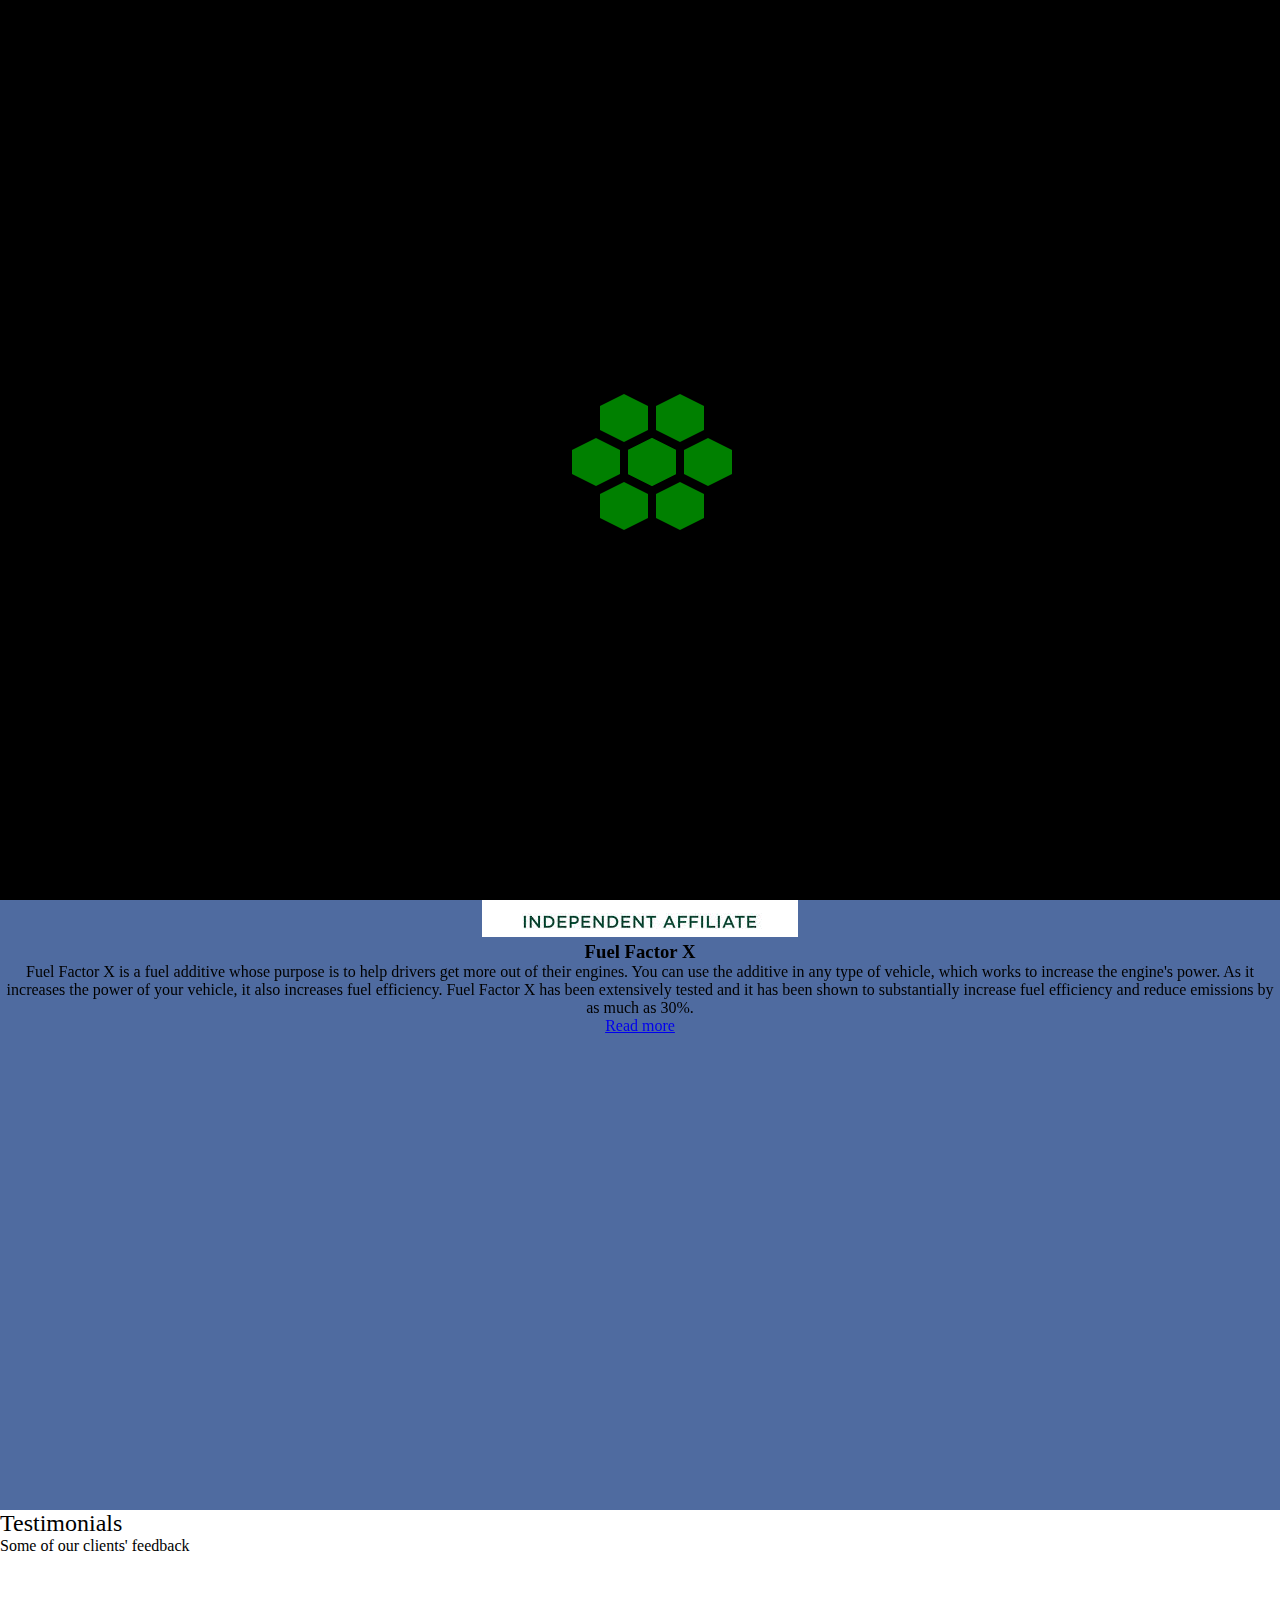
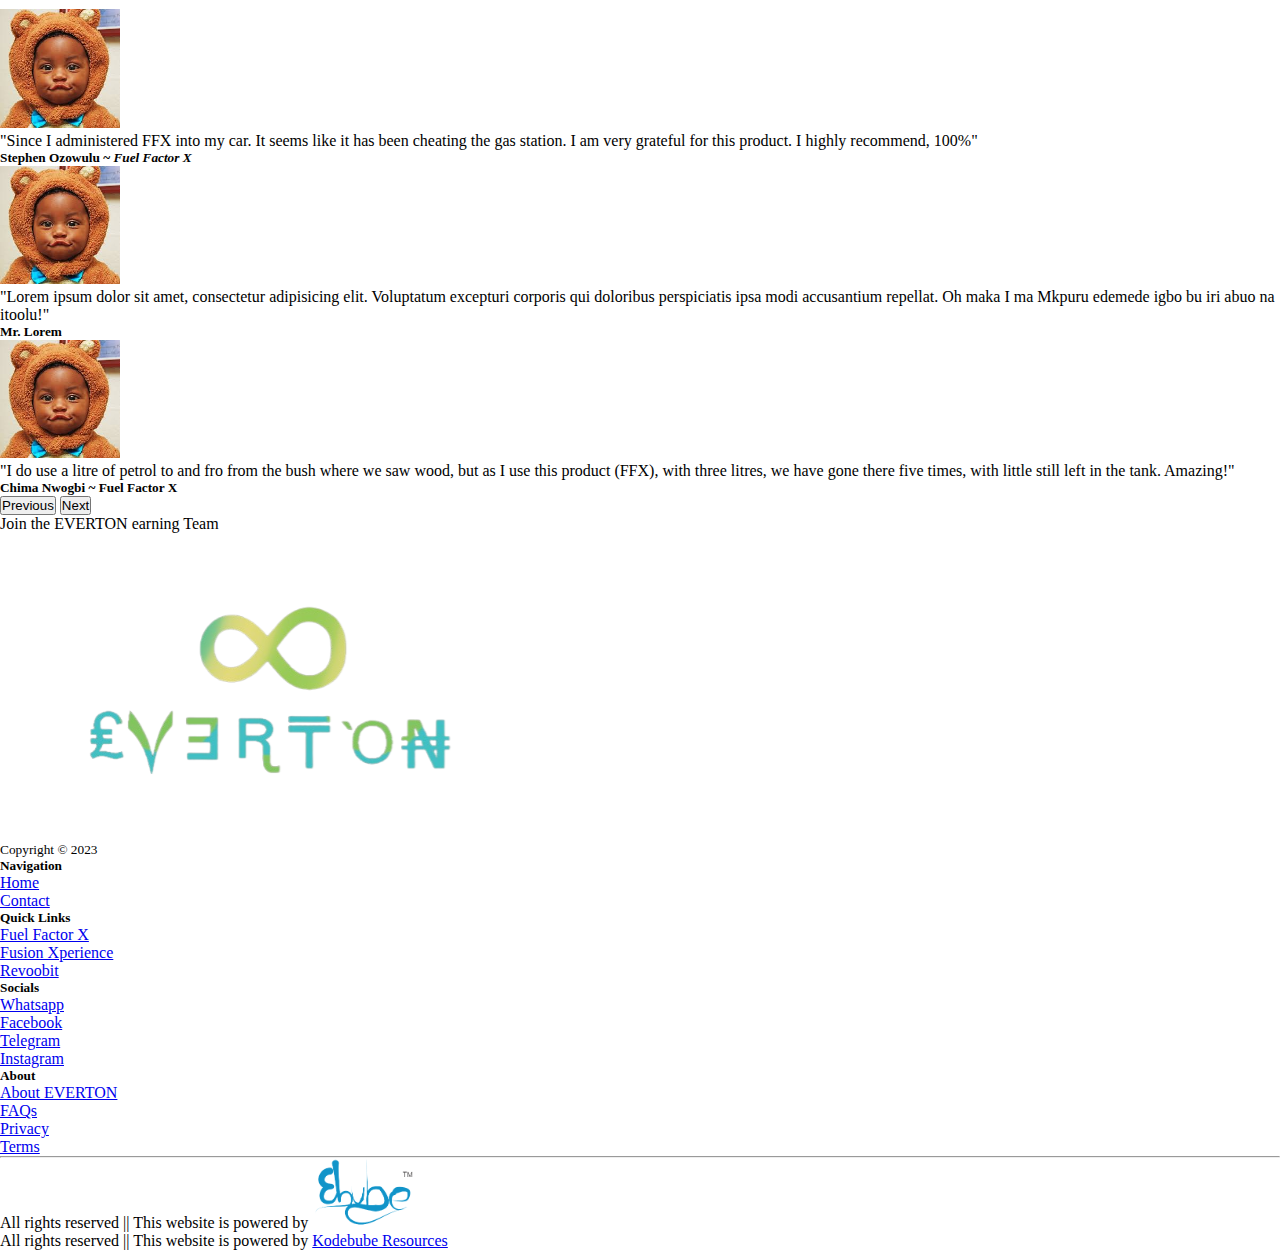
<file: index.html>
<!DOCTYPE html>
<html lang="en">

<head>
    <meta charset="UTF-8">
    <meta name="viewport" content="width=device-width, initial-scale=1.0">
    <title>Home - EVERTON BUSINESS</title>
    <!-- favicon -->
    <link rel="icon" href="img/icon (1)-remove.png">
    <!-- bootstrap css -->
    <link href="https://cdn.jsdelivr.net/npm/bootstrap@5.3.1/dist/css/bootstrap.min.css" rel="stylesheet"
        integrity="sha384-4bw+/aepP/YC94hEpVNVgiZdgIC5+VKNBQNGCHeKRQN+PtmoHDEXuppvnDJzQIu9" crossorigin="anonymous">
    <!-- bootstrap icons -->
    <link rel="stylesheet" href="https://cdn.jsdelivr.net/npm/bootstrap-icons@1.11.1/font/bootstrap-icons.css">
    <!-- custom css -->
    <link rel="stylesheet" href="style.css">
    <link rel="stylesheet" href="loader.css">
    <!-- aos library -->
    <link href="https://unpkg.com/aos@2.3.1/dist/aos.css" rel="stylesheet">
</head>

<body>
    <!-- loader -->
    <div class="loader">
        <div class="honeycomb">
            <div></div>
            <div></div>
            <div></div>
            <div></div>
            <div></div>
            <div></div>
            <div></div>
            <div></div>
        </div>
    </div>

    <!-- navbar -->
    <section id="navbar">
        <nav class="navbar navbar-expand navbar-light bg-faded fixed-top nav-fixed">
            <div class="container">
                <a class="navbar-brand" href="index.html"><img src="img/name-remove.png" class="img-fluid" alt="EVERTON" width="150"><span class="fs-2 px-2 text-danger">.</span></a>
                <ul class="navbar-nav ms-auto mt-2 mt-lg-0">
                    <li class="nav-item">
                        <a class="nav-link mx-2 active" href="index.html" aria-current="page">Home
                            <span class="visually-hidden">Home</span>
                        </a>
                    </li>
                    <li class="nav-item">
                        <a class="nav-link mx-2" href="about.html" aria-current="page">About
                            <span class="visually-hidden">About</span>
                        </a>
                    </li>
                    <li class="nav-item dropdown">
                        <a class="nav-link mx-2 dropdown-toggle" href="#?" id="dropdownId" data-bs-toggle="dropdown" aria-haspopup="true" aria-expanded="false">Business Areas</a>
                        <div class="dropdown-menu" aria-labelledby="dropdownId">
                            <a class="dropdown-item" href="FuelFactorX.html">Fuel Factor X</a>
                            <a class="dropdown-item" href="FusionXperience.html">Fusion Xperience</a>
                            <a class="dropdown-item" href="Revoobit.html">Reevobit</a>
                        </div>
                    </li>
                    <li class="nav-item">
                        <a class="nav-link mx-2" href="contact.html" aria-current="page">Contact<span class="visually-hidden">Contact</span></a>
                    </li>
                </ul>
                <button class="btn ms-auto d-block d-lg-none" type="button" data-bs-toggle="offcanvas" data-bs-target="#Id1" aria-controls="Id1"><i class="bi bi-list fs-3"></i></button>
            </div>
        </nav>
        
        <div class="offcanvas offcanvas-start" data-bs-scroll="true" tabindex="-1" id="Id1" aria-labelledby="Enable both scrolling & backdrop">
          <div class="offcanvas-header">
            <h5 class="offcanvas-title mx-auto" id="Enable both scrolling & backdrop"><img src="img/icon-remove.png" alt="EVERTON icon" width="160"></h5>
            <button type="button" class="btn-close" data-bs-dismiss="offcanvas" aria-label="Close"></button>
          </div>
          <div class="offcanvas-body">
            <p class="text-capitalised my-3 dtitle">Navigation</p>
        <nav class="nav nav-tabs flex-column pb-4">
            <a class="nav-link active" href="index.html"><span class="badge bg-danger rounded-circle p-2 mx-2"><i class="bi bi-house"></i></span>Home</a>
            <a class="nav-link" href="about.html"><span class="badge bg-danger rounded-circle p-2 mx-2"><i class="bi bi-house"></i></span>About</a>
            <a class="nav-link" href="FuelFactorX.html"><span class="badge bg-danger rounded-circle p-2 mx-2"><i class="bi bi-house"></i></span>Fuel Factor X</a>
            <a class="nav-link" href="FusionXperience.html"><span class="badge bg-danger rounded-circle p-2 mx-2"><i class="bi bi-house"></i></span>Fusion Xperience</a>
            <a class="nav-link" href="Revoobit.html"><span class="badge bg-danger rounded-circle p-2 mx-2"><i class="bi bi-house"></i></span>Revoobit</a>
            <a class="nav-link" href="contact.html"><span class="badge bg-danger rounded-circle p-2 mx-2"><i class="bi bi-house"></i></span>Contact</a>
        </nav>
        <p class="text-capitalised my-3 dtitle">More Information</p>
        <nav class="nav nav-tabs flex-column pb-4">
            <a class="nav-link" href="FAQ.html"><span class="badge bg-danger rounded-circle p-2 mx-2"><i class="bi bi-house"></i></span>Frequently Asked Questions</a>
            <a class="nav-link" href="terms.html"><span class="badge bg-danger rounded-circle p-2 mx-2"><i class="bi bi-house"></i></span>Terms</a>
            <a class="nav-link" href="privacy.html"><span class="badge bg-danger rounded-circle p-2 mx-2"><i class="bi bi-house"></i></span>Privacy</a>
        </nav>
        <p class="text-capitalised my-3 dtitle">Get in Touch</p>
        <p><i class="bi bi-telephone-fill text-danger"></i><span class="mx-2">+234 1234 567 890</span></p>
        <p><i class="bi bi-envelope-fill text-danger"></i><span class="mx-2">info@EventCharm.com</span></p>
        <a href="#" class="badge bg-secondary rounded-circle py-2"><i class="bi bi-facebook"></i></a>
        <a href="#" class="badge bg-secondary rounded-circle py-2"><i class="bi bi-whatsapp"></i></a>
        <a href="#" class="badge bg-secondary rounded-circle py-2"><i class="bi bi-telegram"></i></a>
        <a href="#" class="badge bg-secondary rounded-circle py-2"><i class="bi bi-instagram"></i></a>
        <a href="#" class="badge bg-secondary rounded-circle py-2"><i class="bi bi-envelope-fill"></i></a>
        <a href="#" class="d-grid text-decoration-none col-5 badge bg-secondary rounded-5 text-danger my-2 p-3 text-uppercase">Contact Us</a>
    </div>
          </div>
        </div>
    </section>
    
    <!-- message alert -->

    <!-- top -->
    <section id="top" class="overflow-hidden">
        <div class="container py-5">
            <div class="card card-box mt-5 border-0 py-5">
                <div class="row">
                    <div class="col-lg-6">
                        <img src="img/undraw_Investing_re_bov7-remove.png" class="img-fluid mx-auto" alt="EVERTON">
                    </div>
                    <div class="col-lg-6">
                        <h1 data-aos="fade-right" data-aos-delay="2000" data-aos-duration="1000" class="display-5 fw-bold">Welcome to EVERTON Business</h1>
                        <p data-aos="fade-right" data-aos-delay="2000" data-aos-duration="1000" class="lead fs-5">EVERTON is an innovative company which is dedicated to scouting and hunting for legit businesses; we take the risk of finding 100% guaranteed online job opportunities, which do not require any level of expertise, whatsoever.</p>
                        <a data-aos="fade-up" data-aos-delay="2500" data-aos-duration="1000" class="col-6 col-md-4 nav-link bg-primary text-white p-3 mt-5 text-primary d-flex justify-content-center rounded-5" href="about.html">Learn more</a>
                    </div>
                </div>
            </div>
        </div>
    </section>

    <!-- Why Join Us -->
    <section id="join">
        <div class="container-fluid text-center p-5">
            <div class="row p-2 justify-content-between">
                <span data-aos="fade-up" data-aos-duration="1000" class="fs-1 display-md-5 mb-5">Why join our Businesses?</span>
                <div data-aos="fade-up" data-aos-duration="1000" class="col-lg-3 card card1 p-4">
                    <i class="fa bi bi-currency-exchange mx-auto"></i>
                    <h3>Quality Products</h3>
                    <span class="fs-5 pb-3">EVERTON Business assures you of the highest standard products, which have been approved and tested by not just us, but legal authorities as well.</span>
                </div>
                <div data-aos="fade-up" data-aos-delay="150" data-aos-duration="1000" class="col-lg-3 card card2 p-4">
                    <i class="fa bi bi-currency-bitcoin mx-auto"></i>
                    <h3>Crypto Businesses</h3>
                    <span class="fs-5 pb-3">We have adopted cryptocurrency because it can potentially improve financial liquidity, ensure transaction transparency and reduce fraud.</span>
                </div>
                <div data-aos="fade-up" data-aos-delay="300" data-aos-duration="1000" class="col-lg-3 card card3 p-4">
                    <i class="fa bi bi-wallet2 mx-auto"></i>
                    <h3>Passive Income</h3>
                    <span class="fs-5 pb-3">Some of our business could earn you money with minimal effort on an ongoing basis. It is a great way to supplement your income and achieve financial freedom.</span>
                </div>
            </div>
        </div>
    </section>

    <!-- Business Briefs -->
    <section id="briefs">
        <div class="container-fluid">
            <div class="row p-5">

                <h4>A short note on some of our businesses</h4>
                <div class="text-white display-5 p-3">Business Briefs</div>

                <div class="conatiner">
                    <div class="row d-flex justify-content-between">

                        <div data-aos="flip-left" data-aos-duration="1000" class="col-md-3 card bg-white my-3 p-3 rounded-5">
                            <img src="img/ffx.jpg" alt="FFX" class="img-fluid">
                            <h3 class="p-3">Fuel Factor X</h3>
                            <p class="fs-5 text-start">Fuel Factor X is a fuel additive whose purpose is to help drivers get more out of their engines. You can use the additive in any type of vehicle, which works to increase the engine's power. As it increases the power of your vehicle, it also increases fuel efficiency. Fuel Factor X has been extensively tested and it has been shown to substantially increase fuel efficiency and reduce emissions by as much as 30%.</p>
                            <a class="nav-link col-8 bg-primary rounded-5 p-3 text-center text-light mx-auto fw-bold" href="FuelFactorX.html">Read more</a>
                        </div>

                        <div data-aos="flip-left" data-aos-delay="150" data-aos-duration="1000" class="col-md-3 card bg-white my-3 p-3 rounded-5">
                            <img src="img/fusion.jpg" alt="Fusion X picture" class="img-fluid">
                            <h3 class="p-3">Fusion Xperience</h3>
                            <p class="fs-5 text-start">Fusion Xperience arbitrage is an automated real-time live trading that use latest Flashloans liquidity pool Artificial Intelligence (AI) technology with effective robotic trading for maximum profitability. It is 100% decentralized Smart contract system built on Blockchain with processing speed of 26 million mps/second.</p>
                            <a class="nav-link col-8 bg-primary rounded-5 p-3 text-center text-light mx-auto fw-bold" href="FusionXperience.html">Read more</a>
                        </div>

                        <div data-aos="flip-left" data-aos-delay="300" data-aos-duration="1000" class="col-md-3 card bg-white my-3 p-3 rounded-5">
                            <img src="img/revoobit.png" alt="revoobit picture" class="img-fluid">
                            <h3 class="p-3">Revoobit</h3>
                            <p class="fs-5 text-start">Revoobit is a global health and wellness company which provides quality brand and offers comprehensive services. Ambitious and inspired by a group of professionals to meet the challenges in online business marketing with ideas based on a combination of information technology and network marketing.</p>
                            <a class="nav-link col-8 bg-primary rounded-5 p-3 text-center text-light mx-auto fw-bold" href="Revoobit.html">Read more</a>
                        </div>

                    </div>
                </div>

            </div>
        </div>
    </section>

    <!-- Testimonials -->
    <section id="testimonials">
        <div class="container-fluid text-center pt-5 pb-5">
            <div class="row">
                <div class="col">
                    <h2 class="pt-3">Testimonials</h2>
                    <span class="display-6">Some of our clients' feedback</span>
                    <div id="carouselId" class="carousel slide py-5" data-bs-ride="carousel">
                        <ol class="carousel-indicators">
                            <li data-bs-target="#carouselId" data-bs-slide-to="0" class="active" aria-current="true" aria-label="First slide"></li>
                            <li data-bs-target="#carouselId" data-bs-slide-to="1" aria-label="Second slide"></li>
                            <li data-bs-target="#carouselId" data-bs-slide-to="2" aria-label="Third slide"></li>
                        </ol>
                        <div class="carousel-inner" role="listbox">
                            <div class="carousel-item active">
                                <div class="container">
                                    <div class="row">
                                        <div class="col-md-10 mx-auto">
                                            <img src="img/child1.jpg" class="img-fluid rounded-circle" alt="EVERTON testimonial" width="120">
                                            <p class="fs-4 py-3 lead fw-bold text-secondary">"Since I administered FFX into my car. It seems like it has been cheating the gas station. I am very grateful for this product. I highly recommend, 100%"</p>
                                            <h5>Stephen Ozowulu ~ <em>Fuel Factor X</em></h5>
                                        </div>
                                    </div>
                                </div>
                            </div>
                            <div class="carousel-item">
                                <div class="container">
                                    <div class="row">
                                        <div class="col-md-10 mx-auto">
                                            <img src="img/child1.jpg" class="img-fluid rounded-circle" alt="EVERTON testimonial" width="120">
                                            <p class="fs-4 py-3 lead fw-bold text-secondary">"Lorem ipsum dolor sit amet, consectetur adipisicing elit. Voluptatum excepturi corporis qui doloribus perspiciatis ipsa modi accusantium repellat. Oh maka I ma Mkpuru edemede igbo bu iri abuo na itoolu!"</p>
                                            <h5>Mr. Lorem</h5>
                                        </div>
                                    </div>
                                </div>
                            </div>
                            <div class="carousel-item">
                                <div class="container">
                                    <div class="row">
                                        <div class="col-md-10 mx-auto">
                                            <img src="img/child1.jpg" class="img-fluid rounded-circle" alt="EVERTON testimonial" width="120">
                                            <p class="fs-4 py-3 lead fw-bold text-secondary">"I do use a litre of petrol to and fro from the bush where we saw wood, but as I use this product (FFX), with three litres, we have gone there five times, with little still left in the tank. Amazing!"</p>
                                            <h5>Chima Nwogbi ~ Fuel Factor X</h5>
                                        </div>
                                    </div>
                                </div>
                            </div>
                        </div>
                        <button class="carousel-control-prev" type="button" data-bs-target="#carouselId" data-bs-slide="prev">
                            <span class="carousel-control-prev-icon" aria-hidden="true"></span>
                            <span class="visually-hidden">Previous</span>
                        </button>
                        <button class="carousel-control-next" type="button" data-bs-target="#carouselId" data-bs-slide="next">
                            <span class="carousel-control-next-icon" aria-hidden="true"></span>
                            <span class="visually-hidden">Next</span>
                        </button>
                    </div>
                </div>
            </div>
        </div>
    </section>

    <!-- Join EVERTON -->
    <div class="container-fluid bg-secondary p-4">
        <div class="row">
            <div class="col-md-8 display-5 text-center text-md-start">
                <p>Join the EVERTON earning Team</p>
            </div>
            <div class="col-md-3 mx-auto">
                <div data-aos="zoom-in" class="bg-info text-center mt-2 rounded-5">
                    <a class="nav-link fs-5 p-2 text-white icon-link icon-link-hover" href="#">Join Now <i class="bi bi-arrow-right mb-2"></i></a>
                </div>
            </div>
        </div>
    </div>

    <!-- footer -->
    <div class="bg-white">
        <footer class="container py-5">
            <div class="row">
                <div class="col-12 col-md mb-3">
                    <div class="col-6 col-md mx-2">
                        <a href="index.html"><img src="img/icon-remove.png" class="img-fluid mb-1 col-6 col-md-12" alt="Brand name"></a>
                    </div>
                    <small class="d-block mb-3 text-body-light">Copyright &copy; 2023</small>
                </div>
                <div class="col-6 col-md">
                    <h5>Navigation</h5>
                    <ul class="list-unstyled text-small">
                        <li><a class="link-secondary text-decoration-none" href="index.html">Home</a></li>
                        <li><a class="link-secondary text-decoration-none" href="contact.html">Contact</a></li>
                    </ul>
                </div>
                <div class="col-6 col-md">
                    <h5>Quick Links</h5>
                    <ul class="list-unstyled text-small">
                        <li><a class="link-secondary text-decoration-none" href="FuelFactorX.html">Fuel Factor X</a></li>
                        <li><a class="link-secondary text-decoration-none" href="FusionXperience.html">Fusion Xperience</a></li>
                        <li><a class="link-secondary text-decoration-none" href="Revoobit.html">Revoobit</a></li>
                    </ul>
                </div>
                <div class="col-6 col-md">
                    <h5>Socials</h5>
                    <ul class="list-unstyled text-small">
                        <li><a class="link-secondary text-decoration-none" href="#">Whatsapp</a></li>
                        <li><a class="link-secondary text-decoration-none" href="#">Facebook</a></li>
                        <li><a class="link-secondary text-decoration-none" href="#">Telegram</a></li>
                        <li><a class="link-secondary text-decoration-none" href="#">Instagram</a></li>
                    </ul>
                </div>
                <div class="col-6 col-md">
                    <h5>About</h5>
                    <ul class="list-unstyled text-small">
                        <li><a class="link-secondary text-decoration-none" href="about.html">About EVERTON</a></li>
                        <li><a class="link-secondary text-decoration-none" href="FAQ.html">FAQs</a></li>
                        <li><a class="link-secondary text-decoration-none" href="privacy.html">Privacy</a></li>
                        <li><a class="link-secondary text-decoration-none" href="terms.html">Terms</a></li>
                    </ul>
                </div>
            </div>
            <hr>
            <div class="col-md">
                <p class="text-center d-none d-md-block">All rights reserved || This website is powered by <a href="https://kodebube.github.io/Portfolio/"><img src="img/Ebube.png" height="70px" alt="Ebube"></a></p>
                <p class="text-center d-block d-md-none">All rights reserved || This website is powered by <a href="https://kodebube.github.io/Portfolio/">Kodebube Resources</a></p>
            </div>
        </footer>
    </div>

    <!-- bootstrap js -->
    <script src="https://cdn.jsdelivr.net/npm/bootstrap@5.3.1/dist/js/bootstrap.bundle.min.js"
        integrity="sha384-HwwvtgBNo3bZJJLYd8oVXjrBZt8cqVSpeBNS5n7C8IVInixGAoxmnlMuBnhbgrkm"
        crossorigin="anonymous"></script>
    <!-- custom js -->
    <script src="main.js"></script>
   <!-- aos js -->
   <script src="https://unpkg.com/aos@2.3.1/dist/aos.js"></script>
   <script>
       AOS.init();
   </script>
</body>

</html>
</file>
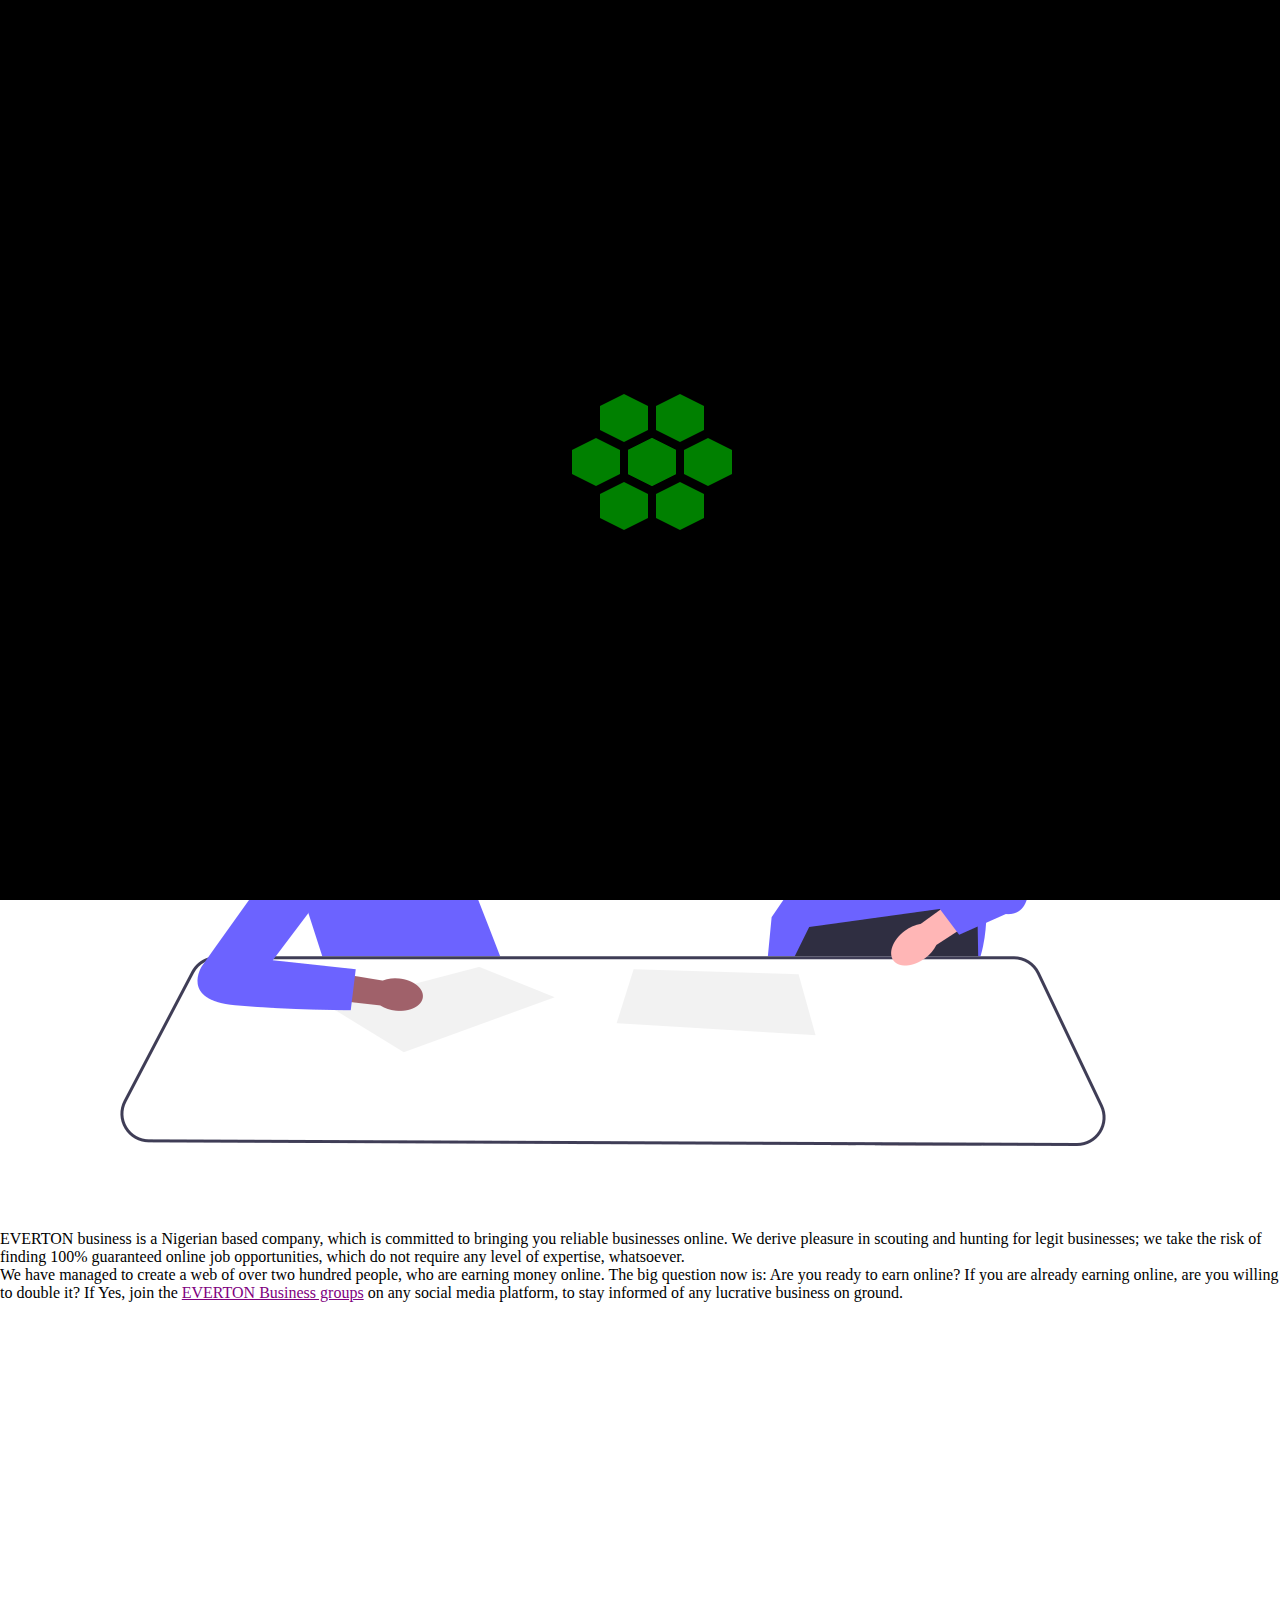
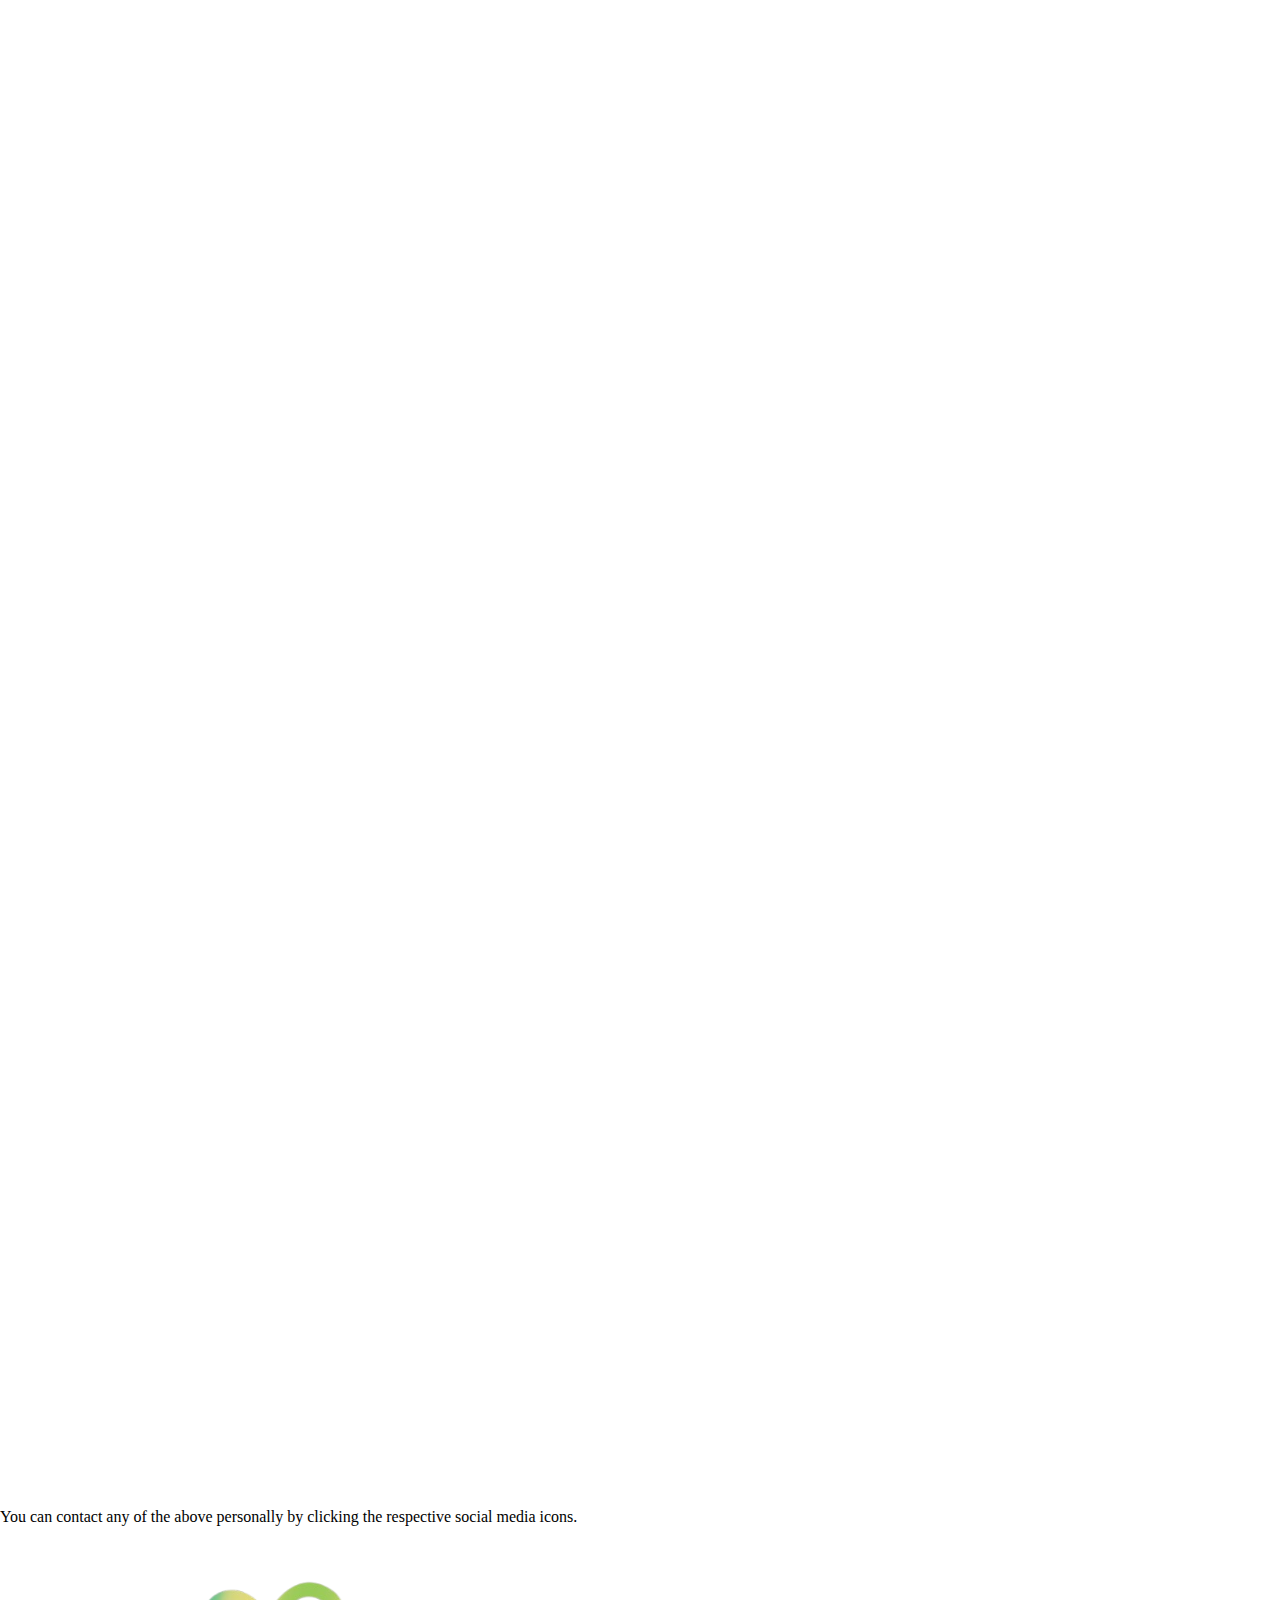
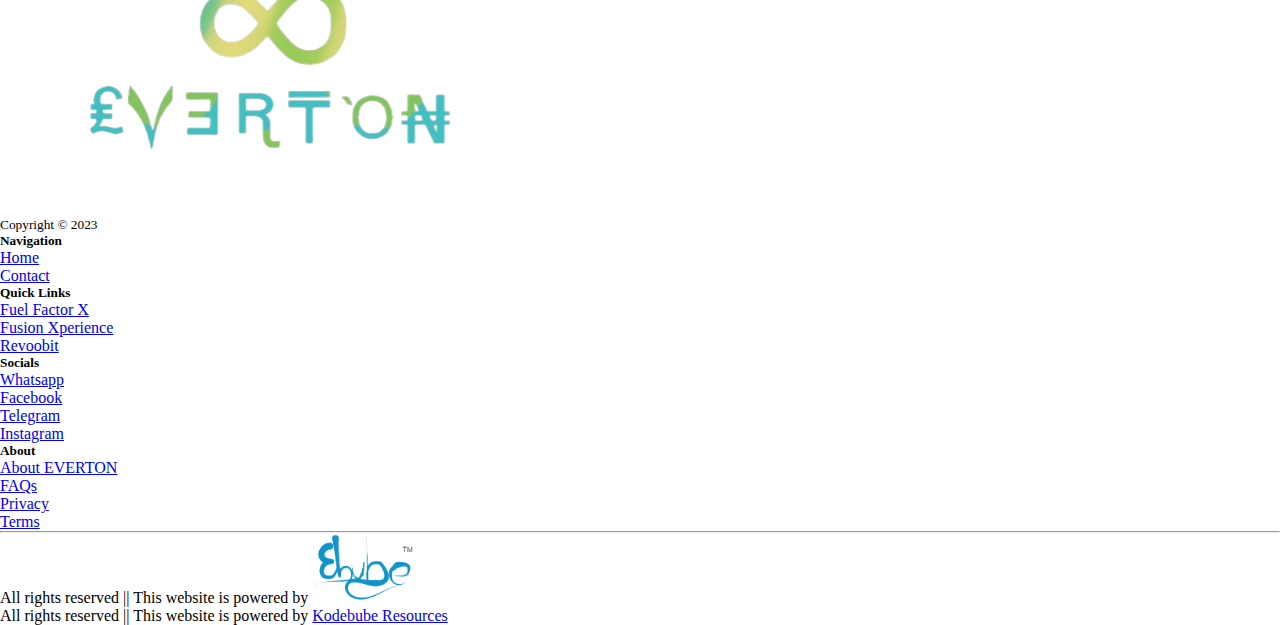
<file: about.html>
<!DOCTYPE html>
<html lang="en">

<head>
    <meta charset="UTF-8">
    <meta name="viewport" content="width=device-width, initial-scale=1.0">
    <title>About - EVERTON BUSINESS</title>
    <!-- favicon -->
    <link rel="icon" href="img/icon (1)-remove.png">
    <!-- bootstrap css -->
    <link href="https://cdn.jsdelivr.net/npm/bootstrap@5.3.1/dist/css/bootstrap.min.css" rel="stylesheet"
        integrity="sha384-4bw+/aepP/YC94hEpVNVgiZdgIC5+VKNBQNGCHeKRQN+PtmoHDEXuppvnDJzQIu9" crossorigin="anonymous">
    <!-- bootstrap icons -->
    <link rel="stylesheet" href="https://cdn.jsdelivr.net/npm/bootstrap-icons@1.11.1/font/bootstrap-icons.css">
    <!-- custom css -->
    <link rel="stylesheet" href="style.css">
    <link rel="stylesheet" href="loader.css">
    <!-- aos library -->
    <link href="https://unpkg.com/aos@2.3.1/dist/aos.css" rel="stylesheet">
</head>

<body>
    <!-- loader -->
    <div class="loader">
        <div class="honeycomb">
            <div></div>
            <div></div>
            <div></div>
            <div></div>
            <div></div>
            <div></div>
            <div></div>
            <div></div>
        </div>
    </div>

     <!-- navbar -->
     <section id="navbar">
        <nav class="navbar navbar-expand navbar-light bg-faded fixed-top nav-fixed">
            <div class="container">
                <a class="navbar-brand" href="index.html"><img src="img/name-remove.png" class="img-fluid" alt="EVERTON" width="150"><span class="fs-2 px-2 text-danger">.</span></a>
                <ul class="navbar-nav ms-auto mt-2 mt-lg-0">
                    <li class="nav-item">
                        <a class="nav-link mx-2" href="index.html" aria-current="page">Home
                            <span class="visually-hidden">Home</span>
                        </a>
                    </li>
                    <li class="nav-item">
                        <a class="nav-link mx-2 active" href="about.html" aria-current="page">About
                            <span class="visually-hidden">About</span>
                        </a>
                    </li>
                    <li class="nav-item dropdown">
                        <a class="nav-link mx-2 dropdown-toggle" href="#?" id="dropdownId" data-bs-toggle="dropdown" aria-haspopup="true" aria-expanded="false">Business Areas</a>
                        <div class="dropdown-menu" aria-labelledby="dropdownId">
                            <a class="dropdown-item" href="FuelFactorX.html">Fuel Factor X</a>
                            <a class="dropdown-item" href="FusionXperience.html">Fusion Xperience</a>
                            <a class="dropdown-item" href="Revoobit.html">Reevobit</a>
                        </div>
                    </li>
                    <li class="nav-item">
                        <a class="nav-link mx-2" href="contact.html" aria-current="page">Contact<span class="visually-hidden">Contact</span></a>
                    </li>
                </ul>
                <button class="btn ms-auto d-block d-lg-none" type="button" data-bs-toggle="offcanvas" data-bs-target="#Id1" aria-controls="Id1"><i class="bi bi-list fs-3"></i></button>
            </div>
        </nav>
        
        <div class="offcanvas offcanvas-start" data-bs-scroll="true" tabindex="-1" id="Id1" aria-labelledby="Enable both scrolling & backdrop">
          <div class="offcanvas-header">
            <h5 class="offcanvas-title mx-auto" id="Enable both scrolling & backdrop"><img src="img/icon-remove.png" alt="EVERTON icon" width="160"></h5>
            <button type="button" class="btn-close" data-bs-dismiss="offcanvas" aria-label="Close"></button>
          </div>
          <div class="offcanvas-body">
            <p class="text-capitalised my-3 dtitle">Navigation</p>
        <nav class="nav nav-tabs flex-column pb-4">
            <a class="nav-link" href="index.html"><span class="badge bg-danger rounded-circle p-2 mx-2"><i class="bi bi-house"></i></span>Home</a>
            <a class="nav-link active" href="about.html"><span class="badge bg-danger rounded-circle p-2 mx-2"><i class="bi bi-house"></i></span>About</a>
            <a class="nav-link" href="FuelFactorX.html"><span class="badge bg-danger rounded-circle p-2 mx-2"><i class="bi bi-house"></i></span>Fuel Factor X</a>
            <a class="nav-link" href="FusionXperience.html"><span class="badge bg-danger rounded-circle p-2 mx-2"><i class="bi bi-house"></i></span>Fusion Xperience</a>
            <a class="nav-link" href="Revoobit.html"><span class="badge bg-danger rounded-circle p-2 mx-2"><i class="bi bi-house"></i></span>Revoobit</a>
            <a class="nav-link" href="contact.html"><span class="badge bg-danger rounded-circle p-2 mx-2"><i class="bi bi-house"></i></span>Contact</a>
        </nav>
        <p class=" text-capitalised my-3 dtitle">More Information</p>
        <nav class="nav nav-tabs flex-column pb-4">
            <a class="nav-link" href="FAQ.html"><span class="badge bg-danger rounded-circle p-2 mx-2"><i class="bi bi-house"></i></span>Frequently Asked Questions</a>
            <a class="nav-link" href="terms.html"><span class="badge bg-danger rounded-circle p-2 mx-2"><i class="bi bi-house"></i></span>Terms</a>
            <a class="nav-link" href="privacy.html"><span class="badge bg-danger rounded-circle p-2 mx-2"><i class="bi bi-house"></i></span>Privacy</a>
        </nav>
        <p class=" text-capitalised my-3 dtitle">Get in Touch</p>
        <p><i class="bi bi-telephone-fill text-danger"></i><span class="mx-2">+234 1234 567 890</span></p>
        <p><i class="bi bi-envelope-fill text-danger"></i><span class="mx-2">info@EventCharm.com</span></p>
        <a href="#" class="badge bg-secondary rounded-circle py-2"><i class="bi bi-facebook"></i></a>
        <a href="#" class="badge bg-secondary rounded-circle py-2"><i class="bi bi-whatsapp"></i></a>
        <a href="#" class="badge bg-secondary rounded-circle py-2"><i class="bi bi-telegram"></i></a>
        <a href="#" class="badge bg-secondary rounded-circle py-2"><i class="bi bi-instagram"></i></a>
        <a href="#" class="badge bg-secondary rounded-circle py-2"><i class="bi bi-envelope-fill"></i></a>
        <a href="#" class="d-grid text-decoration-none col-5 badge bg-secondary rounded-5 text-danger my-2 p-3 text-uppercase">Contact Us</a>
    </div>
          </div>
        </div>
    </section>

    <main>
        <section id="about">
            <div class="container p-3 py-5">
                <div class="row mb-3 py-5">
                    <span class="display-4 text-center mb-3">About Us</span>
                    <div data-aos="fade-right" data-aos-delay="2000" data-aos-duration="1000"class="col-md-6">
                        <img src="img/undraw_Business_chat.png" class="img-fluid mx-auto" alt="EVERTON">
                    </div>
                    <div class="col-md-6 d-flex align-items-center">
                        <p class="fs-4">EVERTON business is a Nigerian based company, which is committed to bringing you reliable businesses online. We derive pleasure in scouting and hunting for legit businesses; we take the risk of finding 100% guaranteed online job opportunities, which do not require any level of expertise, whatsoever.</p>
                     </div>
                </div>
                <div class="row mb-3 overflow-hidden">
                    <div class="col-md-6 d-flex align-items-center">
                        <p class="fs-4">We have managed to create a web of over two hundred people, who are earning money online. The big question now is: Are you ready to earn online? If you are already earning online, are you willing to double it? If Yes, join the <a href="#" class="text-decoration-none" style="color: purple;">EVERTON Business groups</a> on any social media platform, to stay informed of any lucrative business on ground.</p>
                    </div>
                    <div  data-aos="fade-left" data-aos-duration="1000"class="col-md-6">
                        <img src="img/undraw_Development_re_g5hq.png" class="img-fluid mx-auto" alt="EVERTON">
                    </div>
                </div>
            </div>
        </section>

        <!-- team -->
        <section id="team">
        <div class="container mb-3">
            <div class="row text-center" style="justify-content: space-evenly;">
                <div data-aos="fade-up" data-aos-duration="800">
                    <span class="display-5 mb-3">Meet the Team</span>
                    <p class="fs-4">Here are the brains behind this moneymaking Business.</p>
                </div>
                <div class="col-md-4 py-2">
                    <div class="card text-start border-0"  data-aos="fade-up" data-aos-duration="1000">
                      <img class="card-img-top" src="img/child1.jpg" alt="Stephen Ozowulu" height="330px">
                      <div class="card-img-overlay bg-primary text-center rounded-0">
                        <div class="text-white">
                            <a href="#" class="link-light"><i class="bi bi-facebook px-2" title="facebook link"></i></a>
                            <a href="#" class="link-light"><i class="bi bi-whatsapp px-2" title="whatsapp link"></i></a>
                            <a href="#" class="link-light"><i class="bi bi-telegram px-2" title="telegram link"></i></a>
                        </div>
                      </div>
                      <div class="card-body">
                        <h4 class="card-title">Stephen Ozowulu</h4>
                        <em class="text-primary">Founder</em>
                        <p class="card-text">Lorem ipsum dolor sit amet consectetur, adipisicing elit. Recusandae, excepturi!</p>
                      </div>
                    </div>
                </div>
                <div class="col-md-4 py-2">
                    <div class="card text-start border-0"  data-aos="fade-up" data-aos-duration="1000" data-aos-delay="150">
                      <img class="card-img-top" src="img/child1.jpg" alt="Stephanie Nelly" height="330px">
                      <div class="card-img-overlay bg-primary text-center rounded-0">
                        <div class="text-white">
                            <a href="#" class="link-light"><i class="bi bi-facebook px-2" title="facebook link"></i></a>
                            <a href="#" class="link-light"><i class="bi bi-whatsapp px-2" title="whatsapp link"></i></a>
                            <a href="#" class="link-light"><i class="bi bi-telegram px-2" title="telegram link"></i></a>
                        </div>
                      </div>
                      <div class="card-body">
                        <h4 class="card-title">Stephanie Nelly</h4>
                        <em class="text-primary">Co-founder</em>
                        <p class="card-text">Lorem ipsum dolor sit amet consectetur, adipisicing elit. Recusandae, excepturi!</p>
                      </div>
                    </div>
                </div>
                <div class="col-md-4 py-2">
                    <div class="card text-start border-0"  data-aos="fade-up" data-aos-duration="1000" data-aos-delay="300">
                      <img class="card-img-top" src="img/child1.jpg" alt="Moka Derae" height="330px">
                      <div class="card-img-overlay bg-primary text-center rounded-0">
                        <div class="text-white">
                            <a href="#" class="link-light"><i class="bi bi-facebook px-2" title="facebook link"></i></a>
                            <a href="#" class="link-light"><i class="bi bi-whatsapp px-2" title="whatsapp link"></i></a>
                            <a href="#" class="link-light"><i class="bi bi-telegram px-2" title="telegram link"></i></a>
                        </div>
                      </div>
                      <div class="card-body">
                        <h4 class="card-title">Moka Derae</h4>
                        <em class="text-primary">Co -founder</em>
                        <p class="card-text">Lorem ipsum dolor sit amet consectetur, adipisicing elit. Recusandae, excepturi!</p>
                      </div>
                    </div>
                </div>
                <p class="my-4">You can contact any of the above personally by clicking the respective social media icons.</p>
            </div>
        </div>
        </section>
        
    </main>

    <!-- footer -->
    <div class="bg-white">
        <footer class="container py-5">
            <div class="row">
                <div class="col-12 col-md mb-3">
                    <div class="col-6 col-md mx-2">
                        <a href="index.html"><img src="img/icon-remove.png" class="img-fluid mb-1 col-6 col-md-12" alt="Brand name"></a>
                    </div>
                    <small class="d-block mb-3 text-body-light">Copyright &copy; 2023</small>
                </div>
                <div class="col-6 col-md">
                    <h5>Navigation</h5>
                    <ul class="list-unstyled text-small">
                        <li><a class="link-secondary text-decoration-none" href="index.html">Home</a></li>
                        <li><a class="link-secondary text-decoration-none" href="contact.html">Contact</a></li>
                    </ul>
                </div>
                <div class="col-6 col-md">
                    <h5>Quick Links</h5>
                    <ul class="list-unstyled text-small">
                        <li><a class="link-secondary text-decoration-none" href="FuelFactorX.html">Fuel Factor X</a></li>
                        <li><a class="link-secondary text-decoration-none" href="FusionXperience.html">Fusion Xperience</a></li>
                        <li><a class="link-secondary text-decoration-none" href="Revoobit.html">Revoobit</a></li>
                    </ul>
                </div>
                <div class="col-6 col-md">
                    <h5>Socials</h5>
                    <ul class="list-unstyled text-small">
                        <li><a class="link-secondary text-decoration-none" href="#">Whatsapp</a></li>
                        <li><a class="link-secondary text-decoration-none" href="#">Facebook</a></li>
                        <li><a class="link-secondary text-decoration-none" href="#">Telegram</a></li>
                        <li><a class="link-secondary text-decoration-none" href="#">Instagram</a></li>
                    </ul>
                </div>
                <div class="col-6 col-md">
                    <h5>About</h5>
                    <ul class="list-unstyled text-small">
                        <li><a class="link-secondary text-decoration-none" href="about.html">About EVERTON</a></li>
                        <li><a class="link-secondary text-decoration-none" href="FAQ.html">FAQs</a></li>
                        <li><a class="link-secondary text-decoration-none" href="privacy.html">Privacy</a></li>
                        <li><a class="link-secondary text-decoration-none" href="terms.html">Terms</a></li>
                    </ul>
                </div>
            </div>
            <hr>
            <div class="col-md">
                <p class="text-center d-none d-md-block">All rights reserved || This website is powered by <a href="https://kodebube.github.io/Portfolio/"><img src="img/Ebube.png" height="70px" alt="Ebube"></a></p>
                <p class="text-center d-block d-md-none">All rights reserved || This website is powered by <a href="https://kodebube.github.io/Portfolio/">Kodebube Resources</a></p>
            </div>
        </footer>
    </div>

    <!-- bootstrap js -->
    <script src="https://cdn.jsdelivr.net/npm/bootstrap@5.3.1/dist/js/bootstrap.bundle.min.js"
        integrity="sha384-HwwvtgBNo3bZJJLYd8oVXjrBZt8cqVSpeBNS5n7C8IVInixGAoxmnlMuBnhbgrkm"
        crossorigin="anonymous"></script>
    <!-- custom js -->
    <script src="main.js"></script>
   <!-- aos js -->
   <script src="https://unpkg.com/aos@2.3.1/dist/aos.js"></script>
   <script>
       AOS.init();
   </script>
</body>

</html>
</file>
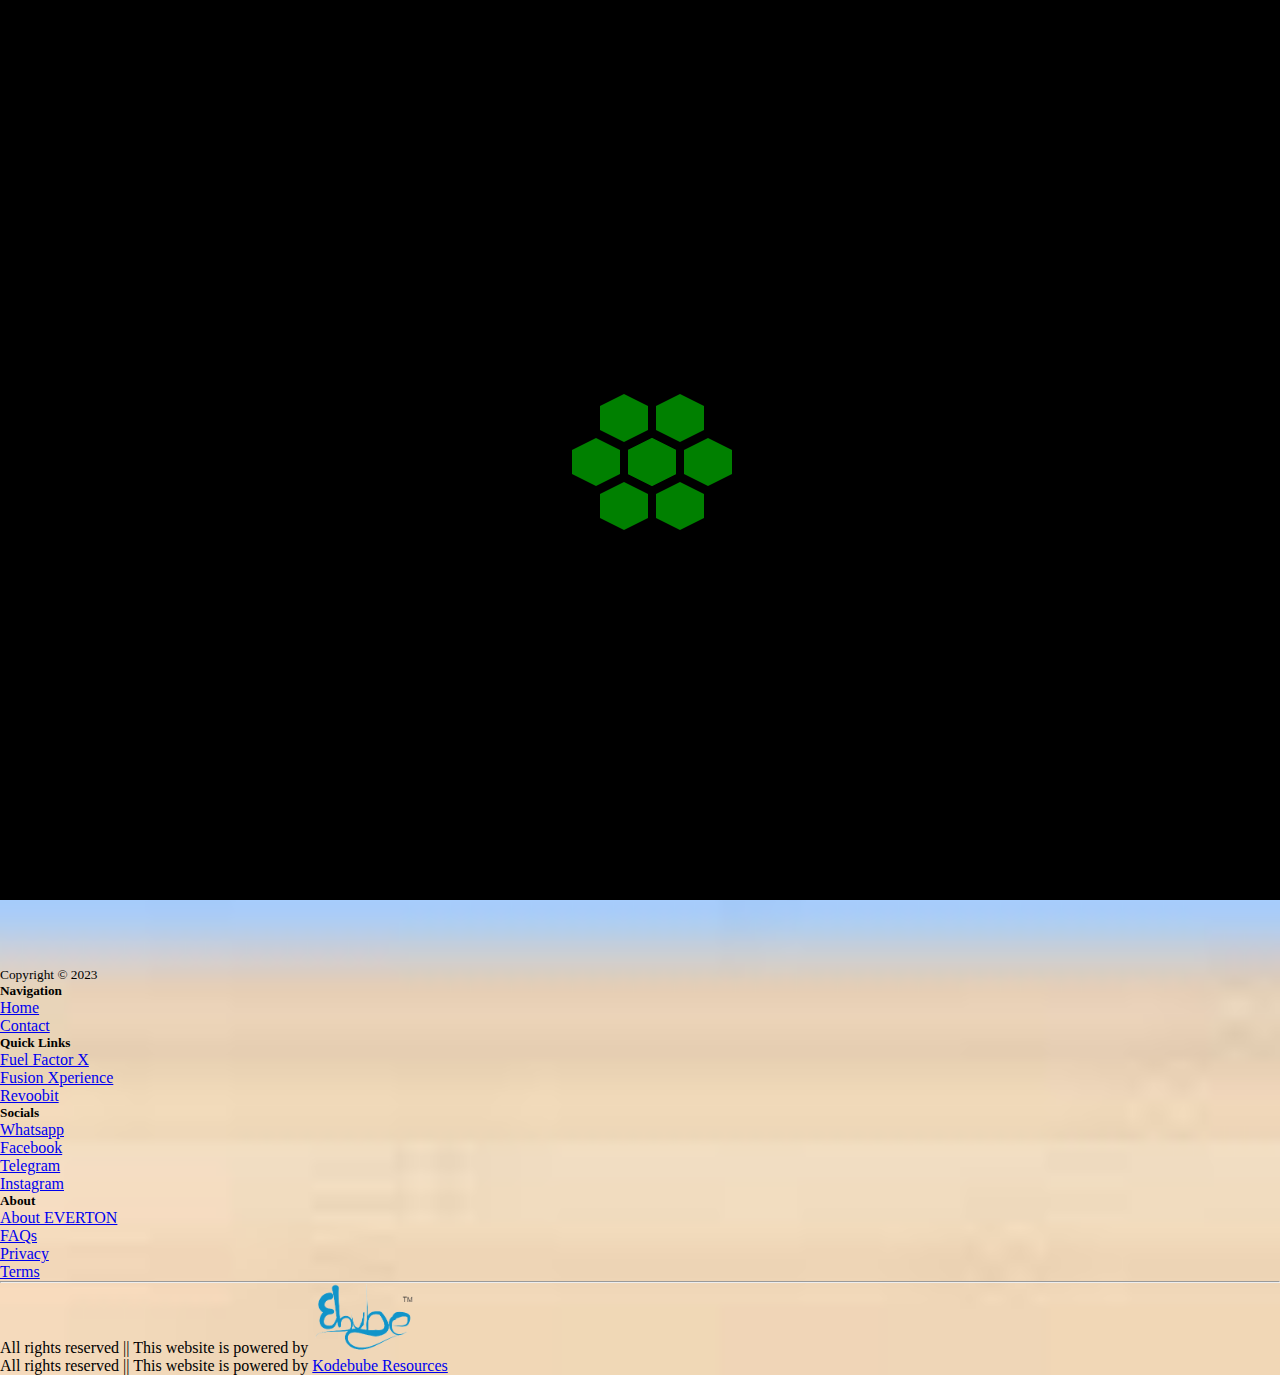
<file: contact.html>
<!DOCTYPE html>
<html lang="en">

<head>
    <meta charset="UTF-8">
    <meta name="viewport" content="width=device-width, initial-scale=1.0">
    <title>Contact Us - EVERTON BUSINESS</title>
    <!-- favicon -->
    <link rel="icon" href="img/icon (1)-remove.png">
    <!-- bootstrap css -->
    <link href="https://cdn.jsdelivr.net/npm/bootstrap@5.3.1/dist/css/bootstrap.min.css" rel="stylesheet"
        integrity="sha384-4bw+/aepP/YC94hEpVNVgiZdgIC5+VKNBQNGCHeKRQN+PtmoHDEXuppvnDJzQIu9" crossorigin="anonymous">
    <!-- bootstrap icons -->
    <link rel="stylesheet" href="https://cdn.jsdelivr.net/npm/bootstrap-icons@1.11.1/font/bootstrap-icons.css">
    <!-- custom css -->
    <link rel="stylesheet" href="style.css">
    <link rel="stylesheet" href="loader.css">
    <!-- aos library -->
    <link href="https://unpkg.com/aos@2.3.1/dist/aos.css" rel="stylesheet">
</head>

<section id="contact">
    <!-- loader -->
    <div class="loader">
        <div class="honeycomb">
            <div></div>
            <div></div>
            <div></div>
            <div></div>
            <div></div>
            <div></div>
            <div></div>
            <div></div>
        </div>
    </div>

    <!-- navbar -->
    <section id="navbar" class="pb-5">
        <nav class="navbar navbar-expand navbar-light bg-faded fixed-top nav-fixed">
            <div class="container">
                <a class="navbar-brand" href="index.html"><img src="img/name-remove.png" class="img-fluid"
                        alt="EVERTON" width="150"><span class="fs-2 px-2 text-danger">.</span></a>
                <ul class="navbar-nav ms-auto mt-2 mt-lg-0">
                    <li class="nav-item">
                        <a class="nav-link mx-2" href="index.html" aria-current="page">Home
                            <span class="visually-hidden">Home</span>
                        </a>
                    </li>
                    <li class="nav-item">
                        <a class="nav-link mx-2" href="about.html" aria-current="page">About
                            <span class="visually-hidden">About</span>
                        </a>
                    </li>
                    <li class="nav-item dropdown">
                        <a class="nav-link mx-2 dropdown-toggle" href="#?" id="dropdownId" data-bs-toggle="dropdown"
                            aria-haspopup="true" aria-expanded="false">Business Areas</a>
                        <div class="dropdown-menu" aria-labelledby="dropdownId">
                            <a class="dropdown-item" href="FuelFactorX.html">Fuel Factor X</a>
                            <a class="dropdown-item" href="FusionXperience.html">Fusion Xperience</a>
                            <a class="dropdown-item" href="Revoobit.html">Reevobit</a>
                        </div>
                    </li>
                    <li class="nav-item">
                        <a class="nav-link active mx-2" href="contact.html" aria-current="page">Contact<span
                                class="visually-hidden">Contact</span></a>
                    </li>
                </ul>
                <button class="btn ms-auto d-block d-lg-none" type="button" data-bs-toggle="offcanvas"
                    data-bs-target="#Id1" aria-controls="Id1"><i class="bi bi-list fs-3"></i></button>
            </div>
        </nav>

        <div class="offcanvas offcanvas-start" data-bs-scroll="true" tabindex="-1" id="Id1"
            aria-labelledby="Enable both scrolling & backdrop">
            <div class="offcanvas-header">
                <h5 class="offcanvas-title mx-auto" id="Enable both scrolling & backdrop"><img
                        src="img/icon-remove.png" alt="EVERTON icon" width="160"></h5>
                <button type="button" class="btn-close" data-bs-dismiss="offcanvas" aria-label="Close"></button>
            </div>
            <div class="offcanvas-body">
                <p class="text-capitalised my-3 dtitle">Navigation</p>
                <nav class="nav nav-tabs flex-column pb-4">
                    <a class="nav-link" href="index.html"><span class="badge bg-danger rounded-circle p-2 mx-2"><i
                                class="bi bi-house"></i></span>Home</a>
                    <a class="nav-link" href="about.html"><span
                            class="badge bg-danger rounded-circle p-2 mx-2"><i class="bi bi-house"></i></span>About</a>
                    <a class="nav-link" href="FuelFactorX.html"><span
                            class="badge bg-danger rounded-circle p-2 mx-2"><i class="bi bi-house"></i></span>Fuel
                        Factor X</a>
                    <a class="nav-link" href="FusionXperience.html"><span
                            class="badge bg-danger rounded-circle p-2 mx-2"><i class="bi bi-house"></i></span>Fusion
                        Xperience</a>
                    <a class="nav-link" href="Revoobit.html"><span
                            class="badge bg-danger rounded-circle p-2 mx-2"><i
                                class="bi bi-house"></i></span>Revoobit</a>
                    <a class="nav-link active" href="contact.html"><span
                            class="badge bg-danger rounded-circle p-2 mx-2"><i
                                class="bi bi-house"></i></span>Contact</a>
                </nav>
                <p class=" text-capitalised my-3 dtitle">More Information</p>
                <nav class="nav nav-tabs flex-column pb-4">
                    <a class="nav-link" href="FAQ.html"><span
                            class="badge bg-danger rounded-circle p-2 mx-2"><i class="bi bi-house"></i></span>Frequently
                        Asked Questions</a>
                    <a class="nav-link" href="terms.html"><span
                            class="badge bg-danger rounded-circle p-2 mx-2"><i class="bi bi-house"></i></span>Terms</a>
                    <a class="nav-link" href="privacy.html"><span
                            class="badge bg-danger rounded-circle p-2 mx-2"><i
                                class="bi bi-house"></i></span>Privacy</a>
                </nav>
                <p class=" text-capitalised my-3 dtitle">Get in Touch</p>
                <p><i class="bi bi-telephone-fill text-danger"></i><span class="mx-2">+234 1234 567 890</span></p>
                <p><i class="bi bi-envelope-fill text-danger"></i><span class="mx-2">info@EventCharm.com</span></p>
                <a href="#" class="badge bg-secondary rounded-circle py-2"><i class="bi bi-facebook"></i></a>
                <a href="#" class="badge bg-secondary rounded-circle py-2"><i class="bi bi-whatsapp"></i></a>
                <a href="#" class="badge bg-secondary rounded-circle py-2"><i class="bi bi-telegram"></i></a>
                <a href="#" class="badge bg-secondary rounded-circle py-2"><i class="bi bi-instagram"></i></a>
                <a href="#" class="badge bg-secondary rounded-circle py-2"><i class="bi bi-envelope-fill"></i></a>
                <a href="#"
                    class="d-grid text-decoration-none col-5 badge bg-secondary rounded-5 text-danger my-2 p-3 text-uppercase">Contact
                    Us</a>
            </div>
        </div>
        </div>
    </section>

    <main>
        <div class="container-fluid d-flex mt-3" style="justify-content: space-between;">
            <div class="row">
                <div class="col-md-8 mx-auto p-3" id="hasto">
                    <div class="display-4">Get in Touch</div>
                    <p class="mb-3 pt-4 fs-5">Do you want to make an inquiry, lay a complaint or give us your feedback?
                        Please,
                        fill out
                        the form and we will respond as soon as possible.</p>
                    <form action="https://formspree.io/f/xeqyjnwd" method="post">
                        <input type="hidden" name="" value="">
                        <div class="d-md-flex" style="justify-content: space-between;">
                            <div class="form-group col-md-5 my-4">
                                <label for="firstname" class="fs-5 mb-1">First Name</label>
                                <input type="text" class="form-control" name="firstname" id="firstname" required>
                            </div>
                            <div class="form-group col-md-5 my-4">
                                <label for="lastname" class="fs-5 mb-1">Last Name</label>
                                <input type="text" class="form-control" name="lastname" id="lastname">
                            </div>
                        </div>
                        <div class="form-group my-4">
                            <label for="email" class="fs-5 mb-1">Email</label>
                            <input type="email" class="form-control" name="email" id="email" required>
                        </div>
                        <div class="form-group my-4">
                            <label for="text" class="fs-5 mb-1">Message</label>
                            <textarea name="text" id="text" class="form-control" cols="30" rows="10"
                                required></textarea>
                        </div>
                        <div class="d-grid">
                            <button class="btn btn-info">Submit</button>
                        </div>
                    </form>
                </div>
            </div>
        </div>
        <div class="container-fluid p-3">
            <div class="row">
                <div class="col d-flex justify-content-end">
                    <h5 style="font-family: cursive;">You can also contact us on our social media platforms:
                        <span class="float-end float-md-none">
                            <a href="#" style="--bs-icon-link-transform: translate3d(0, -.300rem, 0);"
                                class="display-6 icon-link icon-link-hover"><i class="bi bi-facebook mx-1"
                                    style="color:  #1877F2;"></i></a>
                            <a href="#" style="--bs-icon-link-transform: translate3d(0, -.300rem, 0);"
                                class="display-6 icon-link icon-link-hover"><i class="bi bi-whatsapp mx-1"
                                    style="color: #075e54;"></i></a>
                            <a href="#" style="--bs-icon-link-transform: translate3d(0, -.300rem, 0);"
                                class="display-6 icon-link icon-link-hover"><i class="bi bi-instagram mx-1"
                                    style="color: orangered;"></i></a>
                            <a href="#" style="--bs-icon-link-transform: translate3d(0, -.300rem, 0);"
                                class="display-6 icon-link icon-link-hover"><i class="bi bi-telegram mx-1"
                                    style="color: #229ED9;"></i></a>
                        </span>
                    </h5>
                </div>
            </div>
        </div>
    </main>

    <!-- footer -->
    <div class="bg-white">
        <footer class="container py-5">
            <div class="row">
                <div class="col-12 col-md mb-3">
                    <div class="col-6 col-md mx-2">
                        <a href="index.html"><img src="img/icon-remove.png"
                                class="img-fluid mb-1 col-6 col-md-12" alt="Brand name"></a>
                    </div>
                    <small class="d-block mb-3 text-body-light">Copyright &copy; 2023</small>
                </div>
                <div class="col-6 col-md">
                    <h5>Navigation</h5>
                    <ul class="list-unstyled text-small">
                        <li><a class="link-secondary text-decoration-none" href="index.html">Home</a></li>
                        <li><a class="link-secondary text-decoration-none" href="contact.html">Contact</a>
                        </li>
                    </ul>
                </div>
                <div class="col-6 col-md">
                    <h5>Quick Links</h5>
                    <ul class="list-unstyled text-small">
                        <li><a class="link-secondary text-decoration-none" href="FuelFactorX.html">Fuel
                                Factor X</a></li>
                        <li><a class="link-secondary text-decoration-none"
                                href="FusionXperience.html">Fusion Xperience</a></li>
                        <li><a class="link-secondary text-decoration-none"
                                href="Revoobit.html">Revoobit</a></li>
                    </ul>
                </div>
                <div class="col-6 col-md">
                    <h5>Socials</h5>
                    <ul class="list-unstyled text-small">
                        <li><a class="link-secondary text-decoration-none" href="#">Whatsapp</a></li>
                        <li><a class="link-secondary text-decoration-none" href="#">Facebook</a></li>
                        <li><a class="link-secondary text-decoration-none" href="#">Telegram</a></li>
                        <li><a class="link-secondary text-decoration-none" href="#">Instagram</a></li>
                    </ul>
                </div>
                <div class="col-6 col-md">
                    <h5>About</h5>
                    <ul class="list-unstyled text-small">
                        <li><a class="link-secondary text-decoration-none" href="about.html">About EVERTON</a></li>
                        <li><a class="link-secondary text-decoration-none" href="FAQ.html">FAQs</a></li>
                        <li><a class="link-secondary text-decoration-none" href="privacy.html">Privacy</a></li>
                        <li><a class="link-secondary text-decoration-none" href="terms.html">Terms</a>
                        </li>
                    </ul>
                </div>
            </div>
            <hr>
            <div class="col-md">
                <p class="text-center d-none d-md-block">All rights reserved || This website is powered by <a
                        href="https://kodebube.github.io/Portfolio/"><img src="img/Ebube.png" height="70px"
                            alt="Ebube"></a></p>
                <p class="text-center d-block d-md-none">All rights reserved || This website is powered by <a
                        href="https://kodebube.github.io/Portfolio/">Kodebube Resources</a></p>
            </div>
        </footer>
    </div>

    <!-- bootstrap js -->
    <script src="https://cdn.jsdelivr.net/npm/bootstrap@5.3.1/dist/js/bootstrap.bundle.min.js"
        integrity="sha384-HwwvtgBNo3bZJJLYd8oVXjrBZt8cqVSpeBNS5n7C8IVInixGAoxmnlMuBnhbgrkm"
        crossorigin="anonymous"></script>
    <!-- custom js -->
    <script src="main.js"></script>
    <!-- aos js -->
    <script src="https://unpkg.com/aos@2.3.1/dist/aos.js"></script>
    <script>
        AOS.init();
    </script>
</section>
</html>
</file>
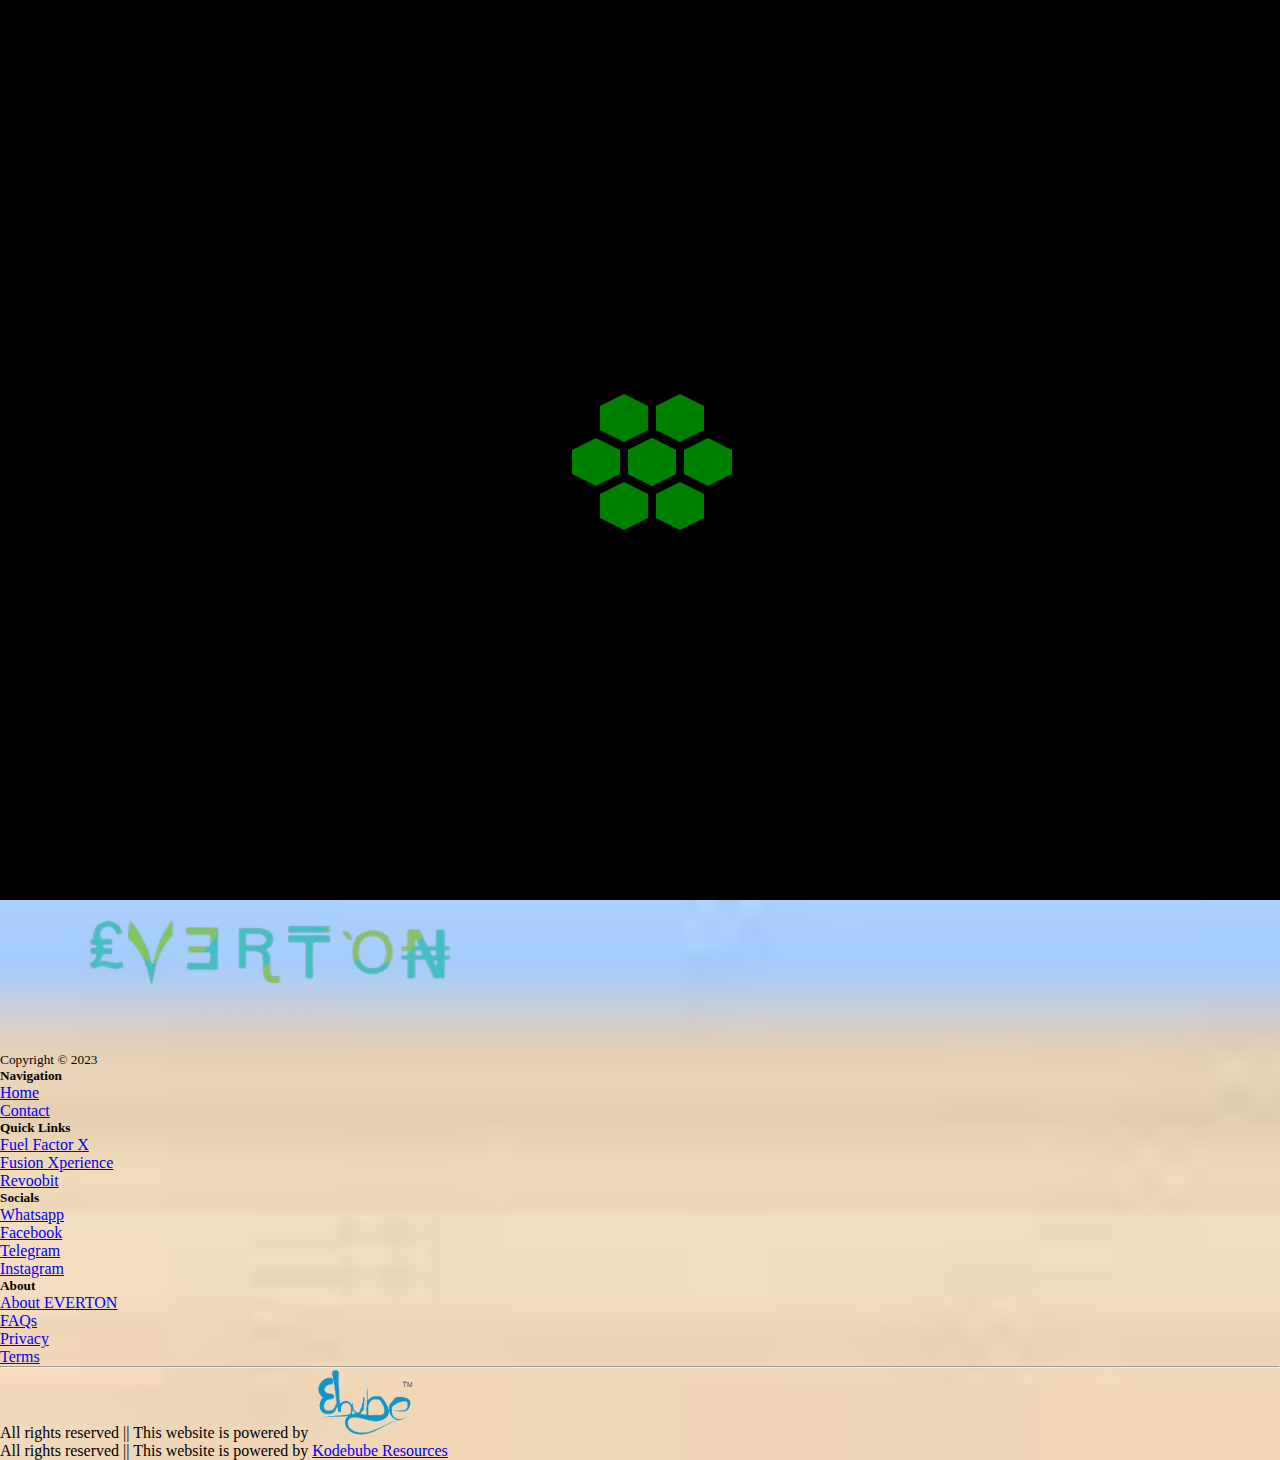
<file: FAQ.html>
<!DOCTYPE html>
<html lang="en">

<head>
    <meta charset="UTF-8">
    <meta name="viewport" content="width=device-width, initial-scale=1.0">
    <title>FAQs - EVERTON BUSINESS</title>
    <!-- favicon -->
    <link rel="icon" href="img/icon (1)-remove.png">
    <!-- bootstrap css -->
    <link href="https://cdn.jsdelivr.net/npm/bootstrap@5.3.1/dist/css/bootstrap.min.css" rel="stylesheet"
        integrity="sha384-4bw+/aepP/YC94hEpVNVgiZdgIC5+VKNBQNGCHeKRQN+PtmoHDEXuppvnDJzQIu9" crossorigin="anonymous">
    <!-- bootstrap icons -->
    <link rel="stylesheet" href="https://cdn.jsdelivr.net/npm/bootstrap-icons@1.11.1/font/bootstrap-icons.css">
    <!-- custom css -->
    <link rel="stylesheet" href="style.css">
    <link rel="stylesheet" href="loader.css">
    <!-- aos library -->
    <link href="https://unpkg.com/aos@2.3.1/dist/aos.css" rel="stylesheet">
</head>

<section id="contact">
    <!-- loader -->
    <div class="loader">
        <div class="honeycomb">
            <div></div>
            <div></div>
            <div></div>
            <div></div>
            <div></div>
            <div></div>
            <div></div>
            <div></div>
        </div>
    </div>

    <!-- navbar -->
    <section id="navbar" class="pb-5">
        <nav class="navbar navbar-expand navbar-light bg-faded fixed-top nav-fixed">
            <div class="container">
                <a class="navbar-brand" href="index.html"><img src="img/name-remove.png" class="img-fluid"
                        alt="EVERTON" width="150"><span class="fs-2 px-2 text-danger">.</span></a>
                <ul class="navbar-nav ms-auto mt-2 mt-lg-0">
                    <li class="nav-item">
                        <a class="nav-link mx-2" href="index.html" aria-current="page">Home
                            <span class="visually-hidden">Home</span>
                        </a>
                    </li>
                    <li class="nav-item">
                        <a class="nav-link mx-2" href="about.html" aria-current="page">About
                            <span class="visually-hidden">About</span>
                        </a>
                    </li>
                    <li class="nav-item dropdown">
                        <a class="nav-link mx-2 dropdown-toggle" href="#?" id="dropdownId" data-bs-toggle="dropdown"
                            aria-haspopup="true" aria-expanded="false">Business Areas</a>
                        <div class="dropdown-menu" aria-labelledby="dropdownId">
                            <a class="dropdown-item" href="FuelFactorX.html">Fuel Factor X</a>
                            <a class="dropdown-item" href="FusionXperience.html">Fusion Xperience</a>
                            <a class="dropdown-item" href="Revoobit.html">Reevobit</a>
                        </div>
                    </li>
                    <li class="nav-item">
                        <a class="nav-link mx-2" href="contact.html" aria-current="page">Contact<span
                                class="visually-hidden">Contact</span></a>
                    </li>
                </ul>
                <button class="btn ms-auto d-block d-lg-none" type="button" data-bs-toggle="offcanvas"
                    data-bs-target="#Id1" aria-controls="Id1"><i class="bi bi-list fs-3"></i></button>
            </div>
        </nav>

        <div class="offcanvas offcanvas-start" data-bs-scroll="true" tabindex="-1" id="Id1"
            aria-labelledby="Enable both scrolling & backdrop">
            <div class="offcanvas-header">
                <h5 class="offcanvas-title mx-auto" id="Enable both scrolling & backdrop"><img
                        src="img/icon-remove.png" alt="EVERTON icon" width="160"></h5>
                <button type="button" class="btn-close" data-bs-dismiss="offcanvas" aria-label="Close"></button>
            </div>
            <div class="offcanvas-body">
                <p class="text-capitalised my-3 dtitle">Navigation</p>
                <nav class="nav nav-tabs flex-column pb-4">
                    <a class="nav-link" href="index.html"><span class="badge bg-danger rounded-circle p-2 mx-2"><i
                                class="bi bi-house"></i></span>Home</a>
                    <a class="nav-link" href="about.html"><span
                            class="badge bg-danger rounded-circle p-2 mx-2"><i class="bi bi-house"></i></span>About</a>
                    <a class="nav-link" href="FuelFactorX.html"><span
                            class="badge bg-danger rounded-circle p-2 mx-2"><i class="bi bi-house"></i></span>Fuel
                        Factor X</a>
                    <a class="nav-link" href="FusionXperience.html"><span
                            class="badge bg-danger rounded-circle p-2 mx-2"><i class="bi bi-house"></i></span>Fusion
                        Xperience</a>
                    <a class="nav-link" href="Revoobit.html"><span
                            class="badge bg-danger rounded-circle p-2 mx-2"><i
                                class="bi bi-house"></i></span>Revoobit</a>
                    <a class="nav-link" href="contact.html"><span
                            class="badge bg-danger rounded-circle p-2 mx-2"><i
                                class="bi bi-house"></i></span>Contact</a>
                </nav>
                <p class=" text-capitalised my-3 dtitle">More Information</p>
                <nav class="nav nav-tabs flex-column pb-4">
                    <a class="nav-link active" href="FAQ.html"><span
                            class="badge bg-danger rounded-circle p-2 mx-2"><i class="bi bi-house"></i></span>Frequently
                        Asked Questions</a>
                    <a class="nav-link" href="terms.html"><span
                            class="badge bg-danger rounded-circle p-2 mx-2"><i class="bi bi-house"></i></span>Terms</a>
                    <a class="nav-link" href="privacy.html"><span
                            class="badge bg-danger rounded-circle p-2 mx-2"><i
                                class="bi bi-house"></i></span>Privacy</a>
                </nav>
                <p class=" text-capitalised my-3 dtitle">Get in Touch</p>
                <p><i class="bi bi-telephone-fill text-danger"></i><span class="mx-2">+234 1234 567 890</span></p>
                <p><i class="bi bi-envelope-fill text-danger"></i><span class="mx-2">info@EventCharm.com</span></p>
                <a href="#" class="badge bg-secondary rounded-circle py-2"><i class="bi bi-facebook"></i></a>
                <a href="#" class="badge bg-secondary rounded-circle py-2"><i class="bi bi-whatsapp"></i></a>
                <a href="#" class="badge bg-secondary rounded-circle py-2"><i class="bi bi-telegram"></i></a>
                <a href="#" class="badge bg-secondary rounded-circle py-2"><i class="bi bi-instagram"></i></a>
                <a href="#" class="badge bg-secondary rounded-circle py-2"><i class="bi bi-envelope-fill"></i></a>
                <a href="#"
                    class="d-grid text-decoration-none col-5 badge bg-secondary rounded-5 text-danger my-2 p-3 text-uppercase">Contact
                    Us</a>
            </div>
        </div>
        </div>
    </section>

<div class="col-md-10 mx-auto p-3" id="hasto">

    <div class="display-4 text-secondary">FAQs</div>
    <p class="mt-3 mb-5 fs-5">Here are some frequently asked questions and answers on some of our major businesses. Please do well to go through them, they might be of very much use to you in the long run.</p>

    <div class="accordion col mx-2" id="accordionExample">

        <div class="accordion-item">
            <h2 class="accordion-header">
                <button class="accordion-button collapsed text-danger fw-bold" type="button" data-bs-toggle="collapse"
                    data-bs-target="#collapse1" aria-expanded="false" aria-controls="collapse1">
                    Why EvertonBusiness?
                </button>
            </h2>
            <div id="collapse1" class="accordion-collapse collapse show"
                data-bs-parent="#accordionExample">
                <div class="accordion-body">
                    Lorem ipsum dolor sit amet consectetur, adipisicing elit. Harum numquam eius ut
                    obcaecati amet voluptatem, tempore, eligendi reprehenderit quam corrupti, ex
                    consequatur? Magni dolor, eos laboriosam dolores aut sint! Quae.
                </div>
            </div>
        </div>

        <div class="accordion-item">
            <h2 class="accordion-header">
                <button class="accordion-button collapsed text-danger fw-bold" type="button" data-bs-toggle="collapse"
                    data-bs-target="#collapse2" aria-expanded="false" aria-controls="collapse2">
                    What kind of business should I be expecting?
                </button>
            </h2>
            <div id="collapse2" class="accordion-collapse collapse" data-bs-parent="#accordionExample">
                <div class="accordion-body">
                    Lorem ipsum dolor sit amet consectetur, adipisicing elit. Harum numquam eius ut
                    obcaecati amet voluptatem, tempore, eligendi reprehenderit quam corrupti, ex
                    consequatur? Magni dolor, eos laboriosam dolores aut sint! Quae.
                </div>
            </div>
        </div>

        <div class="accordion-item">
            <h2 class="accordion-header">
                <button class="accordion-button collapsed text-danger fw-bold" type="button" data-bs-toggle="collapse"
                    data-bs-target="#collapse3" aria-expanded="false" aria-controls="collapse3">
                    Is Fuel Factor X a substitute to diesel and petrol.
                </button>
            </h2>
            <div id="collapse3" class="accordion-collapse collapse " data-bs-parent="#accordionExample">
                <div class="accordion-body">
                    Lorem ipsum dolor sit amet consectetur, adipisicing elit. Harum numquam eius ut
                    obcaecati amet voluptatem, tempore, eligendi reprehenderit quam corrupti, ex
                    consequatur? Magni dolor, eos laboriosam dolores aut sint! Quae.
                </div>
            </div>
        </div>

        <div class="accordion-item">
            <h2 class="accordion-header">
                <button class="accordion-button collapsed text-danger fw-bold" type="button" data-bs-toggle="collapse"
                    data-bs-target="#collapse4" aria-expanded="false" aria-controls="collapse4">
                    Do I need to learn a skill to earn in the business?
                </button>
            </h2>
            <div id="collapse4" class="accordion-collapse collapse" data-bs-parent="#accordionExample">
                <div class="accordion-body">
                    Lorem ipsum dolor sit amet consectetur, adipisicing elit. Harum numquam eius ut
                    obcaecati amet voluptatem, tempore, eligendi reprehenderit quam corrupti, ex
                    consequatur? Magni dolor, eos laboriosam dolores aut sint! Quae.
                </div>
            </div>
        </div>

        <div class="accordion-item">
            <h2 class="accordion-header">
                <button class="accordion-button collapsed text-danger fw-bold" type="button" data-bs-toggle="collapse"
                    data-bs-target="#collapse5" aria-expanded="false" aria-controls="collapse5">
                    Can I get Fuel Factor X outside Lagos and Abuja?
                </button>
            </h2>
            <div id="collapse5" class="accordion-collapse collapse" data-bs-parent="#accordionExample">
                <div class="accordion-body">
                    Lorem ipsum dolor sit amet consectetur, adipisicing elit. Harum numquam eius ut
                    obcaecati amet voluptatem, tempore, eligendi reprehenderit quam corrupti, ex
                    consequatur? Magni dolor, eos laboriosam dolores aut sint! Quae.
                </div>
            </div>
        </div>

    </div>


    <p class="mt-3 mb-5 fs-5 p-2">If you still need more clarification on some businesses, please send us a message in the space provided or send us an email at <a href="mailto:EVERTONBusiness@gmail.com"
class="text-decoration-none" style="color: purple;">EVERTONBusinesss@gmail.com</a>.</p>
</div>


    <!-- footer -->
    <div class="bg-white">
        <footer class="container py-5">
            <div class="row">
                <div class="col-12 col-md mb-3">
                    <div class="col-6 col-md mx-2">
                        <a href="index.html"><img src="img/icon-remove.png"
                                class="img-fluid mb-1 col-6 col-md-12" alt="Brand name"></a>
                    </div>
                    <small class="d-block mb-3 text-body-light">Copyright &copy; 2023</small>
                </div>
                <div class="col-6 col-md">
                    <h5>Navigation</h5>
                    <ul class="list-unstyled text-small">
                        <li><a class="link-secondary text-decoration-none" href="index.html">Home</a></li>
                        <li><a class="link-secondary text-decoration-none" href="contact.html">Contact</a>
                        </li>
                    </ul>
                </div>
                <div class="col-6 col-md">
                    <h5>Quick Links</h5>
                    <ul class="list-unstyled text-small">
                        <li><a class="link-secondary text-decoration-none" href="FuelFactorX.html">Fuel
                                Factor X</a></li>
                        <li><a class="link-secondary text-decoration-none"
                                href="FusionXperience.html">Fusion Xperience</a></li>
                        <li><a class="link-secondary text-decoration-none"
                                href="Revoobit.html">Revoobit</a></li>
                    </ul>
                </div>
                <div class="col-6 col-md">
                    <h5>Socials</h5>
                    <ul class="list-unstyled text-small">
                        <li><a class="link-secondary text-decoration-none" href="#">Whatsapp</a></li>
                        <li><a class="link-secondary text-decoration-none" href="#">Facebook</a></li>
                        <li><a class="link-secondary text-decoration-none" href="#">Telegram</a></li>
                        <li><a class="link-secondary text-decoration-none" href="#">Instagram</a></li>
                    </ul>
                </div>
                <div class="col-6 col-md">
                    <h5>About</h5>
                    <ul class="list-unstyled text-small">
                        <li><a class="link-secondary text-decoration-none" href="about.html">About EVERTON</a></li>
                        <li><a class="link-secondary text-decoration-none" href="FAQ.html">FAQs</a></li>
                        <li><a class="link-secondary text-decoration-none" href="privacy.html">Privacy</a></li>
                        <li><a class="link-secondary text-decoration-none" href="terms.html">Terms</a>
                        </li>
                    </ul>
                </div>
            </div>
            <hr>
            <div class="col-md">
                <p class="text-center d-none d-md-block">All rights reserved || This website is powered by <a
                        href="https://kodebube.github.io/Portfolio/"><img src="img/Ebube.png" height="70px"
                            alt="Ebube"></a></p>
                <p class="text-center d-block d-md-none">All rights reserved || This website is powered by <a
                        href="https://kodebube.github.io/Portfolio/">Kodebube Resources</a></p>
            </div>
        </footer>
    </div>

    <!-- bootstrap js -->
    <script src="https://cdn.jsdelivr.net/npm/bootstrap@5.3.1/dist/js/bootstrap.bundle.min.js"
        integrity="sha384-HwwvtgBNo3bZJJLYd8oVXjrBZt8cqVSpeBNS5n7C8IVInixGAoxmnlMuBnhbgrkm"
        crossorigin="anonymous"></script>
    <!-- custom js -->
    <script src="main.js"></script>
    <!-- aos js -->
    <script src="https://unpkg.com/aos@2.3.1/dist/aos.js"></script>
    <script>
        AOS.init();
    </script>
</section>
</html>
</file>
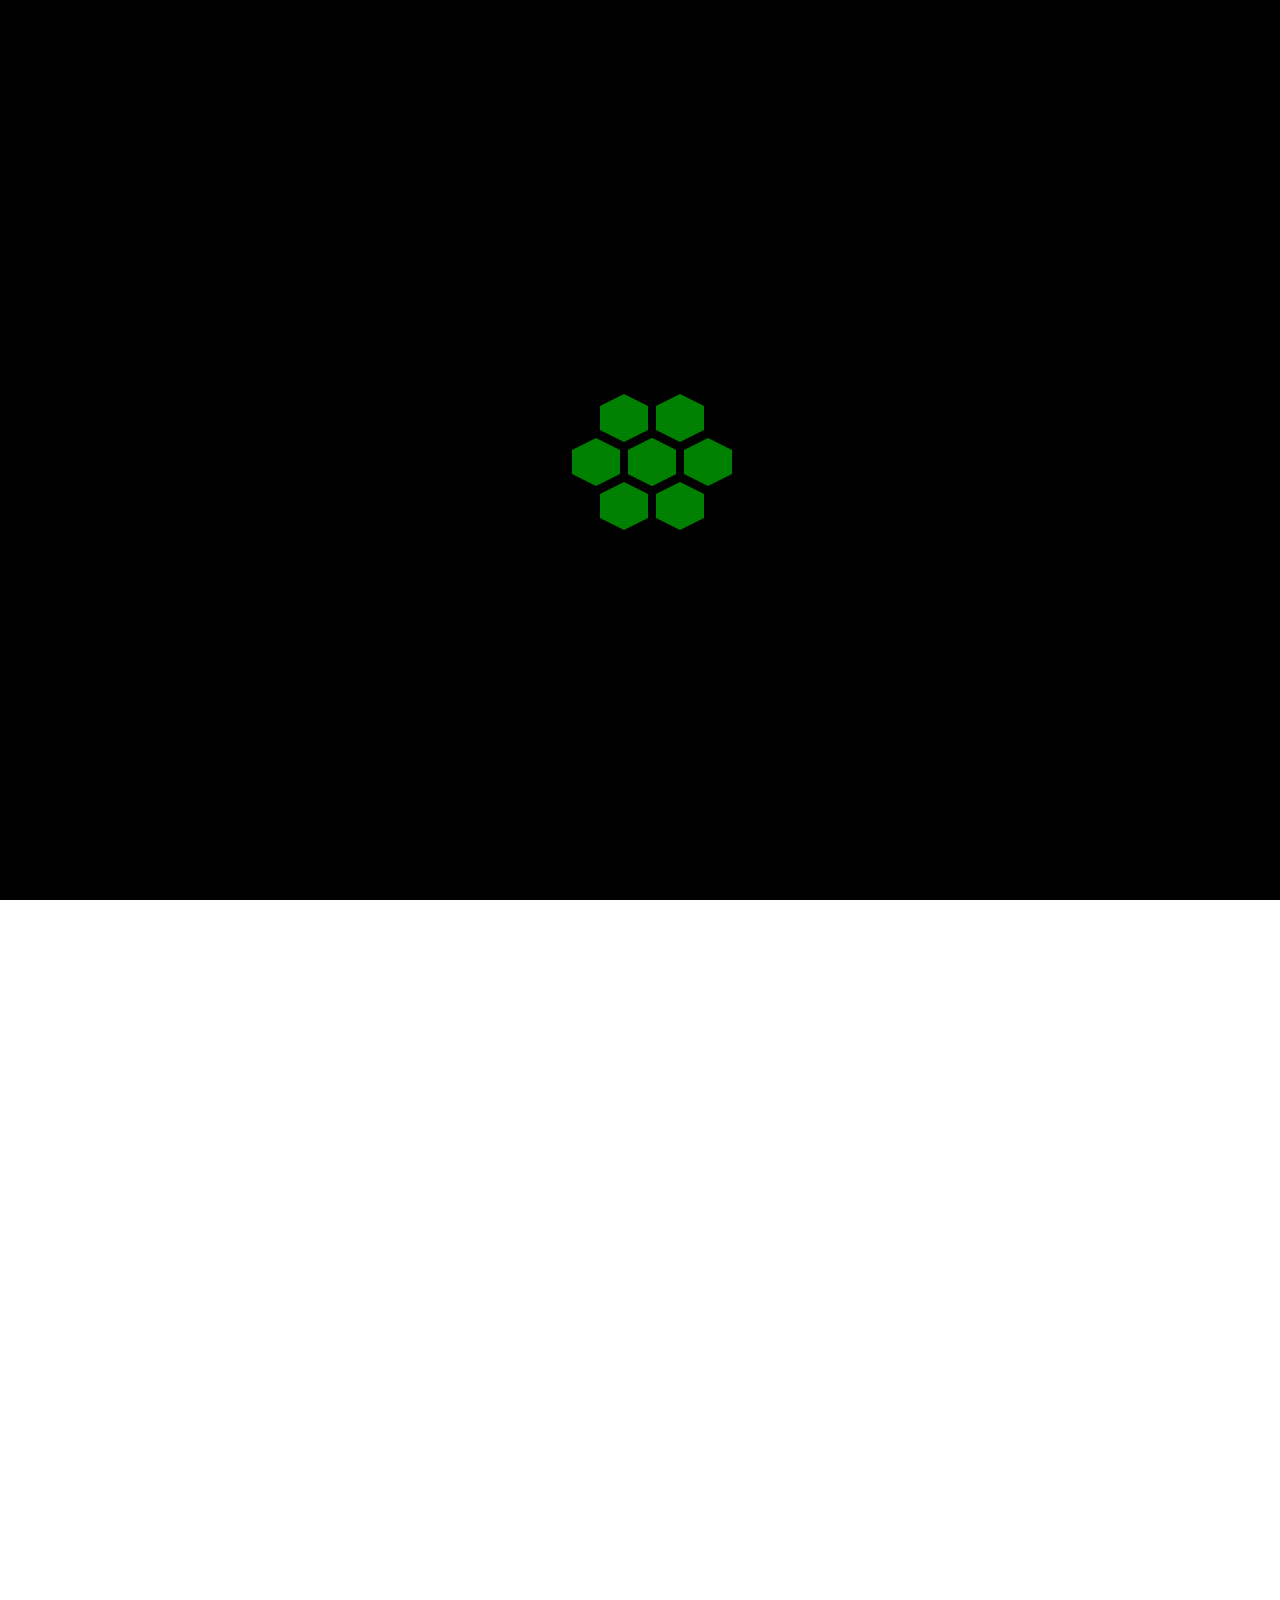
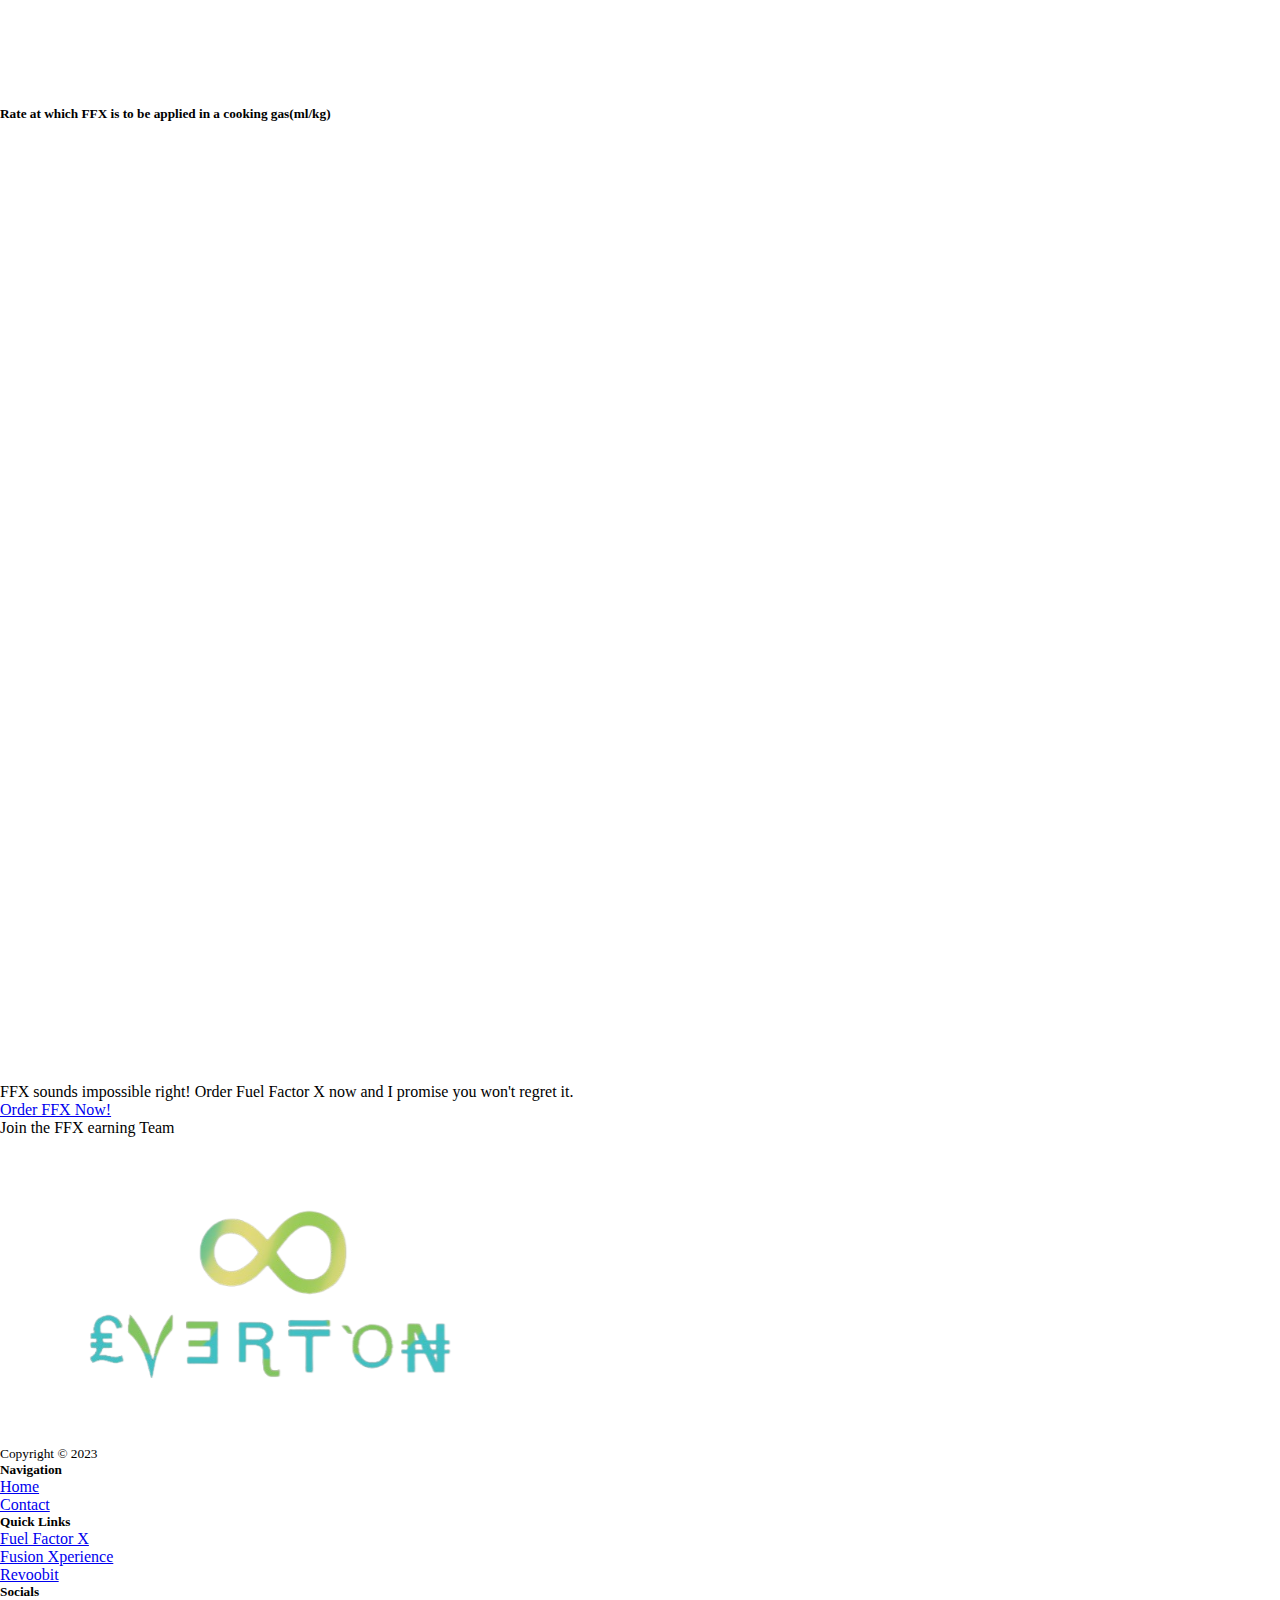
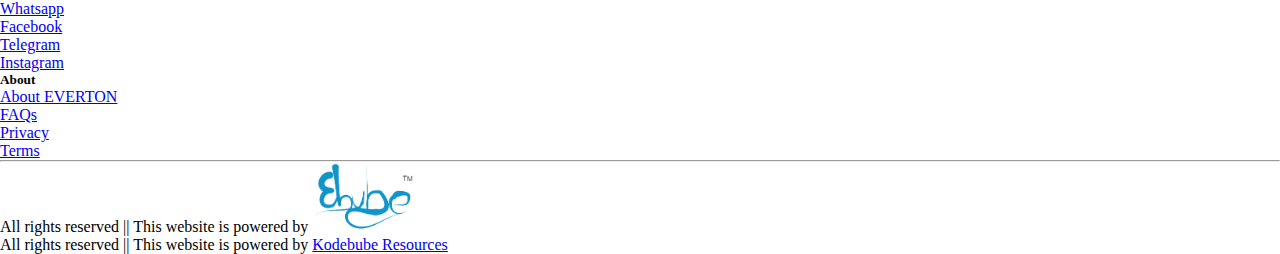
<file: FuelFactorX.html>
<!DOCTYPE html>
<html lang="en">

<head>
    <meta charset="UTF-8">
    <meta name="viewport" content="width=device-width, initial-scale=1.0">
    <title>Fuel Factor X - EVERTON BUSINESS</title>
    <!-- favicon -->
    <link rel="icon" href="img/icon (1)-remove.png">
    <!-- bootstrap css -->
    <link href="https://cdn.jsdelivr.net/npm/bootstrap@5.3.1/dist/css/bootstrap.min.css" rel="stylesheet"
        integrity="sha384-4bw+/aepP/YC94hEpVNVgiZdgIC5+VKNBQNGCHeKRQN+PtmoHDEXuppvnDJzQIu9" crossorigin="anonymous">
    <!-- bootstrap icons -->
    <link rel="stylesheet" href="https://cdn.jsdelivr.net/npm/bootstrap-icons@1.11.1/font/bootstrap-icons.css">
    <!-- custom css -->
    <link rel="stylesheet" href="style.css">
    <link rel="stylesheet" href="loader.css">
    <!-- aos library -->
    <link href="https://unpkg.com/aos@2.3.1/dist/aos.css" rel="stylesheet">
</head>

<body>
    <!-- loader -->
    <div class="loader">
        <div class="honeycomb">
            <div></div>
            <div></div>
            <div></div>
            <div></div>
            <div></div>
            <div></div>
            <div></div>
            <div></div>
        </div>
    </div>

    <!-- navbar -->
    <section id="navbar">
        <nav class="navbar navbar-expand navbar-light bg-faded fixed-top nav-fixed">
            <div class="container">
                <a class="navbar-brand" href="index.html"><img src="img/name-remove.png" class="img-fluid"
                        alt="EVERTON" width="150"><span class="fs-2 px-2 text-danger">.</span></a>
                <ul class="navbar-nav ms-auto mt-2 mt-lg-0">
                    <li class="nav-item">
                        <a class="nav-link mx-2" href="index.html" aria-current="page">Home
                            <span class="visually-hidden">Home</span>
                        </a>
                    </li>
                    <li class="nav-item">
                        <a class="nav-link mx-2" href="about.html" aria-current="page">About
                            <span class="visually-hidden">About</span>
                        </a>
                    </li>
                    <li class="nav-item dropdown">
                        <a class="nav-link mx-2 dropdown-toggle" href="#?" id="dropdownId" data-bs-toggle="dropdown"
                            aria-haspopup="true" aria-expanded="false">Business Areas</a>
                        <div class="dropdown-menu" aria-labelledby="dropdownId">
                            <a class="dropdown-item active" href="FuelFactorX.html">Fuel Factor X</a>
                            <a class="dropdown-item" href="FusionXperience.html">Fusion Xperience</a>
                            <a class="dropdown-item" href="Revoobit.html">Reevobit</a>
                        </div>
                    </li>
                    <li class="nav-item">
                        <a class="nav-link mx-2" href="contact.html" aria-current="page">Contact<span
                                class="visually-hidden">Contact</span></a>
                    </li>
                </ul>
                <button class="btn ms-auto d-block d-lg-none" type="button" data-bs-toggle="offcanvas"
                    data-bs-target="#Id1" aria-controls="Id1"><i class="bi bi-list fs-3"></i></button>
            </div>
        </nav>

        <div class="offcanvas offcanvas-start" data-bs-scroll="true" tabindex="-1" id="Id1"
            aria-labelledby="Enable both scrolling & backdrop">
            <div class="offcanvas-header">
                <h5 class="offcanvas-title mx-auto" id="Enable both scrolling & backdrop"><img
                        src="img/icon-remove.png" alt="EVERTON icon" width="160"></h5>
                <button type="button" class="btn-close" data-bs-dismiss="offcanvas" aria-label="Close"></button>
            </div>
            <div class="offcanvas-body">
                <p class="text-capitalised my-3 dtitle">Navigation</p>
                <nav class="nav nav-tabs flex-column pb-4">
                    <a class="nav-link" href="index.html"><span class="badge bg-danger rounded-circle p-2 mx-2"><i
                                class="bi bi-house"></i></span>Home</a>
                    <a class="nav-link" href="about.html"><span
                            class="badge bg-danger rounded-circle p-2 mx-2"><i class="bi bi-house"></i></span>About</a>
                    <a class="nav-link active" href="FuelFactorX.html"><span
                            class="badge bg-danger rounded-circle p-2 mx-2"><i class="bi bi-house"></i></span>Fuel
                        Factor X</a>
                    <a class="nav-link" href="FusionXperience.html"><span
                            class="badge bg-danger rounded-circle p-2 mx-2"><i class="bi bi-house"></i></span>Fusion
                        Xperience</a>
                    <a class="nav-link" href="Revoobit.html"><span
                            class="badge bg-danger rounded-circle p-2 mx-2"><i
                                class="bi bi-house"></i></span>Revoobit</a>
                    <a class="nav-link" href="contact.html"><span
                            class="badge bg-danger rounded-circle p-2 mx-2"><i
                                class="bi bi-house"></i></span>Contact</a>
                </nav>
                <p class=" text-capitalised my-3 dtitle">More Information</p>
                <nav class="nav nav-tabs flex-column pb-4">
                    <a class="nav-link" href="FAQ.html"><span
                            class="badge bg-danger rounded-circle p-2 mx-2"><i class="bi bi-house"></i></span>Frequently
                        Asked Questions</a>
                    <a class="nav-link" href="terms.html"><span
                            class="badge bg-danger rounded-circle p-2 mx-2"><i class="bi bi-house"></i></span>Terms</a>
                    <a class="nav-link" href="privacy.html"><span
                            class="badge bg-danger rounded-circle p-2 mx-2"><i
                                class="bi bi-house"></i></span>Privacy</a>
                </nav>
                <p class=" text-capitalised my-3 dtitle">Get in Touch</p>
                <p><i class="bi bi-telephone-fill text-danger"></i><span class="mx-2">+234 1234 567 890</span></p>
                <p><i class="bi bi-envelope-fill text-danger"></i><span class="mx-2">info@EventCharm.com</span></p>
                <a href="#" class="badge bg-secondary rounded-circle py-2"><i class="bi bi-facebook"></i></a>
                <a href="#" class="badge bg-secondary rounded-circle py-2"><i class="bi bi-whatsapp"></i></a>
                <a href="#" class="badge bg-secondary rounded-circle py-2"><i class="bi bi-telegram"></i></a>
                <a href="#" class="badge bg-secondary rounded-circle py-2"><i class="bi bi-instagram"></i></a>
                <a href="#" class="badge bg-secondary rounded-circle py-2"><i class="bi bi-envelope-fill"></i></a>
                <a href="#"
                    class="d-grid text-decoration-none col-5 badge bg-secondary rounded-5 text-danger my-2 p-3 text-uppercase">Contact
                    Us</a>
            </div>
        </div>
        </div>
    </section>

    <main>
        <section id="ffx">
            <!-- description -->
            <section id="description">
                <div class="container py-5">
                    <div class="row mx-2 d-flex justify-content-center py-5" style="display: flex; flex-direction: row-reverse;">
                        <span data-aos="fade-right" data-aos-delay="2000" data-aos-duration="1000" class="display-4 mb-3 text-center text-md-start">Fuel Factor X</span>
                        <div data-aos="fade-left" data-aos-delay="2700" data-aos-duration="1800" class="col-md-6">
                            <img src="img/ffx2-remove.png" alt="ffx" class="img-fluid">
                        </div>
                        <div class="col-md-6">
                            <span data-aos="fade-up" data-aos-duration="1000" class="fs-3 lead">What is Fuel Factor X?</span>
                            <p data-aos="fade-up" data-aos-duration="1000" class="fs-5">Fuel Factor X is a fuel additive whose purpose is to help drivers get more out of their engines. You can use the additive in any type of vehicle, which works to increase the engine's power. As it increases the power of your vehicle, it also increases fuel efficiency.<br>Fuel Factor X has been extensively tested and it has been shown to substantially increase fuel efficiency and reduce emissions by as much as 30%. FFX can be administered in any type of fuel - petrol, diesel, kerosene and even cooking gas!</p>
                            <span data-aos="fade-up" data-aos-duration="1000" class="fs-3 lead">How should I use Fuel Factor X</span>
                            <p data-aos="fade-up" data-aos-duration="1000" class="fs-5">There is no definite way to use FFX, but it can typically be applied as a maintenance product regularly. Below is a detailed guide on the measurement and usage of FFX on Gas, Petrol and Diesel.</p>
                        </div>
                    </div>
                    <div class="row">
                        <div data-aos="fade-right" data-aos-duration="1000" class="col-md-6">
                            <img class="img-fluid" src="img/ffx-gas.jpg" alt="ffx gas" class="img-fluid">
                        </div>
                        <div class="col-md-6 my-3">
                            <h3 data-aos="fade-up" data-aos-duration="1000" class="text-decoration-underline text-center fw-bold">How to apply FFX to cooking gas</h3>
                            <p data-aos="fade-up" data-aos-duration="1000" data-aos-delay="500" class="fs-5">Instructions:</p>
                            <p data-aos="fade-up" data-aos-duration="1000" data-aos-delay="500" class="fs-5">Add FFX within one to hour to filling your cooking gas cylinder. This could be done with a syringe. FIll the syringe with the desired amount of FFX an inject into the cylinder from the top.<br>When lighting cooking gas, only adjust for blue flame only. FFX produce high intensity heat associated with only blue flame. Don't tune for yellow flame.</p>
                            <p data-aos="fade-up" data-aos-duration="1000" class="text-danger"> Note : Don't add FFX to your cooking gas cylinder when you have like 4 hours to fill your cylinder.</p>
                            <h5 class="text-decoration-underline text-center fw-bold">Rate at which FFX is to be applied in a cooking gas(ml/kg)</h5>
                            <ul data-aos="fade-up" data-aos-duration="1000" class="fs-5">
                                <li>Use 0.5 ml for 6kg</li>
                                <li>Use 1 ml for 12.5kg</li>
                                <li>Use 2 ml for 25kg</li>
                                <li>Use 4 ml for 50kg</li>
                            </ul>
                        </div>
                    </div>
                    <div class="row" style="display: flex; flex-direction: row-reverse;">
                        <div data-aos="fade-left" data-aos-duration="1000" class="col-md-6">
                            <img  class="img-fluid"src="img/ffx-car.jpg" alt="ffx car">
                        </div>
                        <div class="col-md-6 my-3">
                            <h3 data-aos="fade-up" data-aos-duration="1000" class="text-decoration-underline text-center fw-bold">How to apply FFX to Petrol, Diesel or Kerosene.</h3>
                            <p data-aos="fade-up" data-aos-duration="1000" class="fs-5">Add 2mls of FFX in a syringe into 10 litres of Fuel/kerosene/diesel. That is add 1 ml to 5 litres and below. Please do not administer an overdose, underdose or misuse the product so that you will enjoy the full benefit.</p>
                            <p data-aos="fade-up" data-aos-duration="1000" class="fs-5">Instructions:</p>
                            <ul data-aos="fade-up" data-aos-duration="1000" class="fs-5">
                                <li>Add FFX to fuel in a gallon and mix very well before putting it in a generator, tricycle(keke), motorcycle(okada).</li>
                                <li>For cars, lorries add FFX at the point of filling your tank at the filing station.</li>
                                <span class="text-danger">Don't add FFX to your tank before driving to filling station. This is to ensure that the Fuel Factor X mix vigorously with the fuel for the chemical processes to take place.</span>
                            </ul>
                            <h5 data-aos="fade-up" data-aos-duration="1000" class="text-decoration-underline text-center fw-bold">Rate at which FFX is to be applied in a cooking gas(ml/L)</h5>
                            <ul data-aos="fade-up" data-aos-duration="1000" class="fs-5">
                                <li>Use 1ml for 10L</li>
                                <li>Use 10ml for 100L</li>
                                <li>Use 100ml for 1,000L</li>
                                <li>Use 1000ml for 10,000L</li>
                            </ul>
                            <span data-aos="fade-up" data-aos-duration="1000" class="text-danger">Please, note that you should take double the dosage on the first 3 times you apply FFX on a car and 3 - 5 times on a generator.</span>
                        </div>
                    </div>
                    <div class="row text-center d-flex justify-content-center pt-5">
                        <h3 data-aos="fade-up" data-aos-duration="1000">Watch and learn how to use Fuel FACTOR X, practically!</h3>
                        <div class="col-md-8">
                            <iframe src="https://www.youtube.com/embed/t3pRzZBsR_4?si=lBWUOv_OkOXk37Xk" title="YouTube video player" frameborder="0" allow="accelerometer; autoplay; clipboard-write; encrypted-media; gyroscope; picture-in-picture; web-share" allowfullscreen></iframe>
                        </div>
                    </div>
                </div>
            </section>

            <!-- order -->
            <section id="order">
                <div class="container mb-5 text-center">
                    <p class="fs-5">FFX sounds impossible right! Order Fuel Factor X now and I promise you won't regret
                        it.</p>
                    <a class="btn btn-primary" href="orderffx.html" role="button">Order FFX Now!</a>
                </div>
            </section>

            <!-- Join EVERTON-FFX -->
            <div class="container-fluid bg-secondary p-4">
                <div class="row">
                    <div class="col-md-8 display-5 text-center text-md-start">
                        <p>Join the FFX earning Team</p>
                    </div>
                    <div class="col-md-3 mx-auto">
                        <div data-aos="zoom-in" class="bg-info text-center mt-2 rounded-5">
                            <a class="nav-link fs-5 p-2 text-white icon-link icon-link-hover" href="#">Join Now <i class="bi bi-arrow-right mb-2"></i></a>
                        </div>
                    </div>
                </div>
            </div>

        </section>
    </main>

    <!-- footer -->
    <div class="bg-white">
        <footer class="container py-5">
            <div class="row">
                <div class="col-12 col-md mb-3">
                    <div class="col-6 col-md mx-2">
                        <a href="index.html"><img src="img/icon-remove.png"
                                class="img-fluid mb-1 col-6 col-md-12" alt="Brand name"></a>
                    </div>
                    <small class="d-block mb-3 text-body-light">Copyright &copy; 2023</small>
                </div>
                <div class="col-6 col-md">
                    <h5>Navigation</h5>
                    <ul class="list-unstyled text-small">
                        <li><a class="link-secondary text-decoration-none" href="index.html">Home</a></li>
                        <li><a class="link-secondary text-decoration-none" href="contact.html">Contact</a>
                        </li>
                    </ul>
                </div>
                <div class="col-6 col-md">
                    <h5>Quick Links</h5>
                    <ul class="list-unstyled text-small">
                        <li><a class="link-secondary text-decoration-none" href="FuelFactorX.html">Fuel
                                Factor X</a></li>
                        <li><a class="link-secondary text-decoration-none"
                                href="FusionXperience.html">Fusion Xperience</a></li>
                        <li><a class="link-secondary text-decoration-none"
                                href="Revoobit.html">Revoobit</a></li>
                    </ul>
                </div>
                <div class="col-6 col-md">
                    <h5>Socials</h5>
                    <ul class="list-unstyled text-small">
                        <li><a class="link-secondary text-decoration-none" href="#">Whatsapp</a></li>
                        <li><a class="link-secondary text-decoration-none" href="#">Facebook</a></li>
                        <li><a class="link-secondary text-decoration-none" href="#">Telegram</a></li>
                        <li><a class="link-secondary text-decoration-none" href="#">Instagram</a></li>
                    </ul>
                </div>
                <div class="col-6 col-md">
                    <h5>About</h5>
                    <ul class="list-unstyled text-small">
                        <li><a class="link-secondary text-decoration-none" href="about.html">About EVERTON</a></li>
                        <li><a class="link-secondary text-decoration-none" href="FAQ.html">FAQs</a></li>
                        <li><a class="link-secondary text-decoration-none" href="privacy.html">Privacy</a>
                        </li>
                        <li><a class="link-secondary text-decoration-none" href="terms.html">Terms</a>
                        </li>
                    </ul>
                </div>
            </div>
            <hr>
            <div class="col-md">
                <p class="text-center d-none d-md-block">All rights reserved || This website is powered by <a
                        href="https://kodebube.github.io/Portfolio/"><img src="img/Ebube.png" height="70px"
                            alt="Ebube"></a></p>
                <p class="text-center d-block d-md-none">All rights reserved || This website is powered by <a
                        href="https://kodebube.github.io/Portfolio/">Kodebube Resources</a></p>
            </div>
        </footer>
    </div>

    <!-- bootstrap js -->
    <script src="https://cdn.jsdelivr.net/npm/bootstrap@5.3.1/dist/js/bootstrap.bundle.min.js"
        integrity="sha384-HwwvtgBNo3bZJJLYd8oVXjrBZt8cqVSpeBNS5n7C8IVInixGAoxmnlMuBnhbgrkm"
        crossorigin="anonymous"></script>
    <!-- custom js -->
    <script src="main.js"></script>
    <!-- aos js -->
    <script src="https://unpkg.com/aos@2.3.1/dist/aos.js"></script>
    <script>
        AOS.init();
    </script>
</body>
</file>
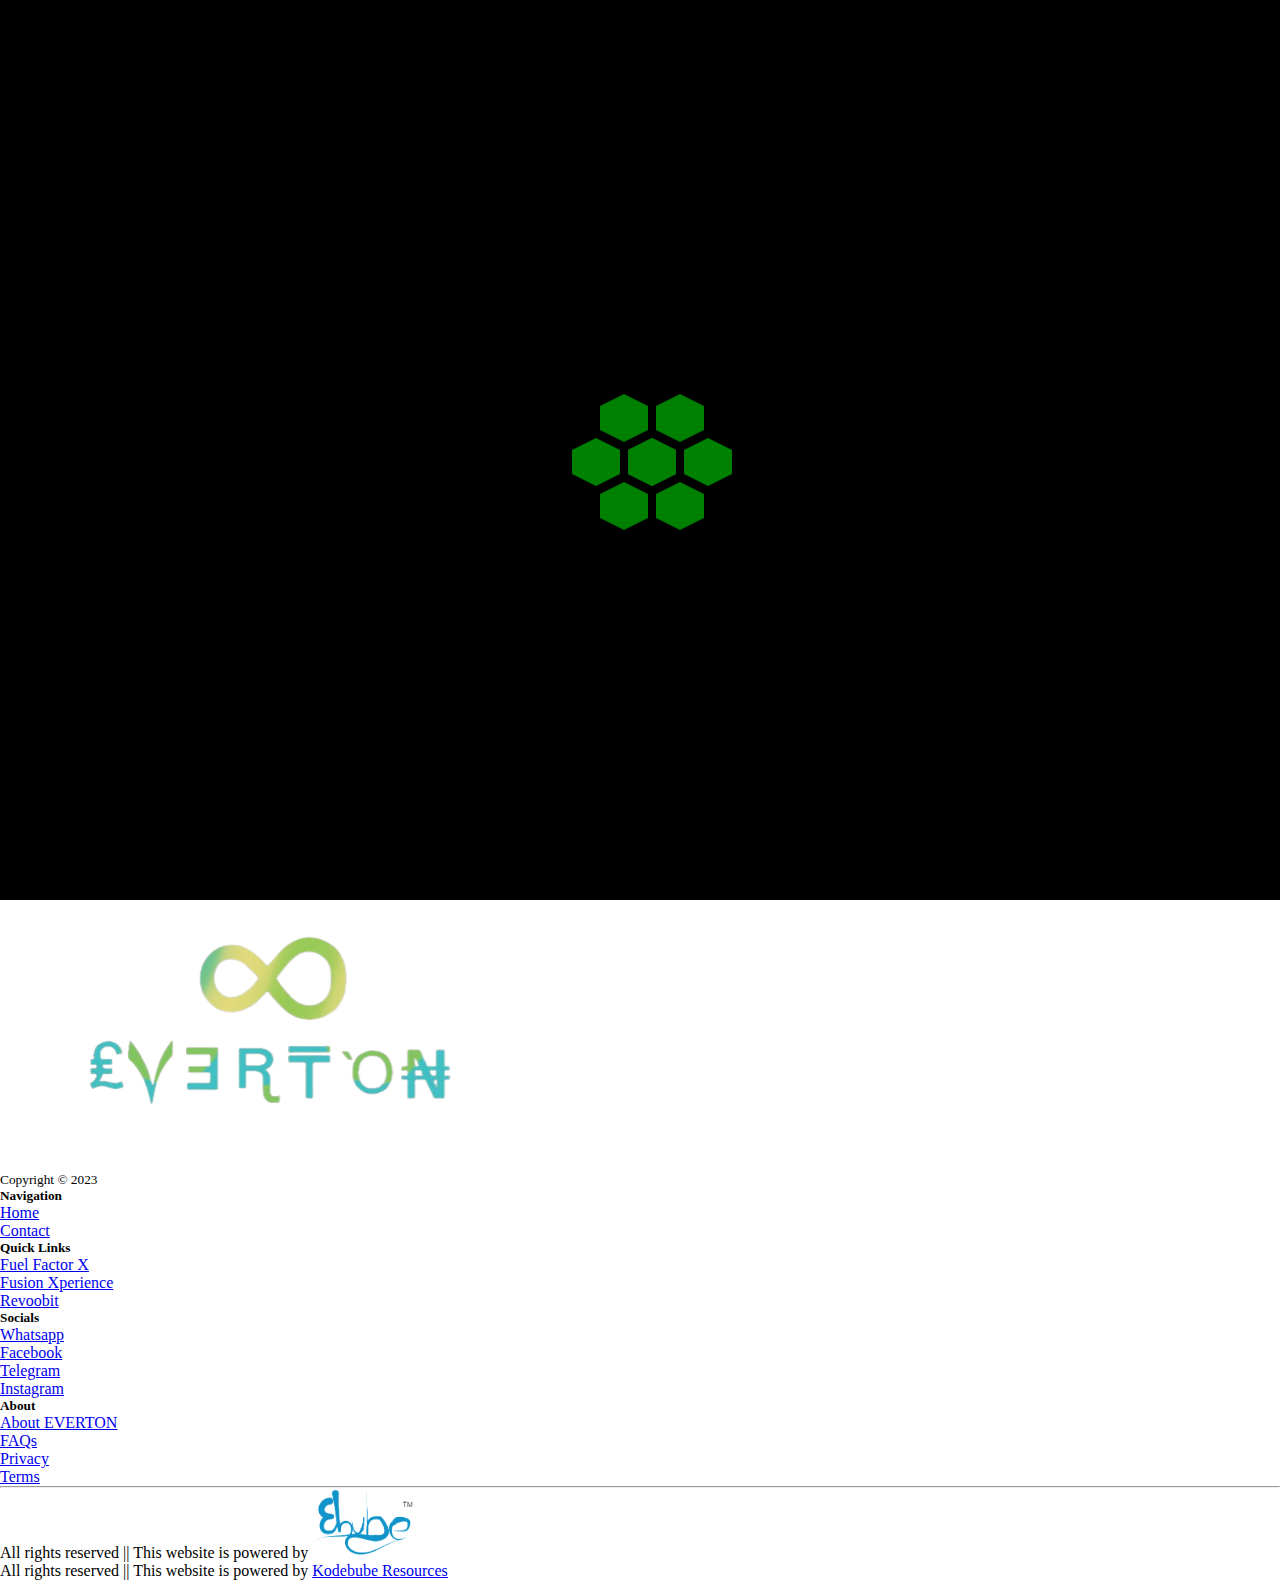
<file: FusionXperience.html>
<!DOCTYPE html>
<html lang="en">

<head>
    <meta charset="UTF-8">
    <meta name="viewport" content="width=device-width, initial-scale=1.0">
    <title>FusionXperience - EVERTON BUSINESS</title>
    <!-- favicon -->
    <link rel="icon" href="img/icon (1)-remove.png">
    <!-- bootstrap css -->
    <link href="https://cdn.jsdelivr.net/npm/bootstrap@5.3.1/dist/css/bootstrap.min.css" rel="stylesheet"
        integrity="sha384-4bw+/aepP/YC94hEpVNVgiZdgIC5+VKNBQNGCHeKRQN+PtmoHDEXuppvnDJzQIu9" crossorigin="anonymous">
    <!-- bootstrap icons -->
    <link rel="stylesheet" href="https://cdn.jsdelivr.net/npm/bootstrap-icons@1.11.1/font/bootstrap-icons.css">
    <!-- custom css -->
    <link rel="stylesheet" href="style.css">
    <link rel="stylesheet" href="loader.css">
    <!-- aos library -->
    <link href="https://unpkg.com/aos@2.3.1/dist/aos.css" rel="stylesheet">
</head>

<section id="fxa">
    <!-- loader -->
    <div class="loader">
        <div class="honeycomb">
            <div></div>
            <div></div>
            <div></div>
            <div></div>
            <div></div>
            <div></div>
            <div></div>
            <div></div>
        </div>
    </div>

    <!-- navbar -->
    <section id="navbar" class="pb-5">
        <nav class="navbar navbar-expand navbar-light bg-faded fixed-top nav-fixed">
            <div class="container">
                <a class="navbar-brand" href="index.html"><img src="img/name-remove.png" class="img-fluid"
                        alt="EVERTON" width="150"><span class="fs-2 px-2 text-danger">.</span></a>
                <ul class="navbar-nav ms-auto mt-2 mt-lg-0">
                    <li class="nav-item">
                        <a class="nav-link mx-2" href="index.html" aria-current="page">Home
                            <span class="visually-hidden">Home</span>
                        </a>
                    </li>
                    <li class="nav-item">
                        <a class="nav-link mx-2" href="about.html" aria-current="page">About
                            <span class="visually-hidden">About</span>
                        </a>
                    </li>
                    <li class="nav-item dropdown">
                        <a class="nav-link mx-2 dropdown-toggle" href="#?" id="dropdownId" data-bs-toggle="dropdown"
                            aria-haspopup="true" aria-expanded="false">Business Areas</a>
                        <div class="dropdown-menu" aria-labelledby="dropdownId">
                            <a class="dropdown-item" href="FuelFactorX.html">Fuel Factor X</a>
                            <a class="dropdown-item active" href="FusionXperience.html">Fusion Xperience</a>
                            <a class="dropdown-item" href="Revoobit.html">Reevobit</a>
                        </div>
                    </li>
                    <li class="nav-item">
                        <a class="nav-link mx-2" href="contact.html" aria-current="page">Contact<span
                                class="visually-hidden">Contact</span></a>
                    </li>
                </ul>
                <button class="btn ms-auto d-block d-lg-none" type="button" data-bs-toggle="offcanvas"
                    data-bs-target="#Id1" aria-controls="Id1"><i class="bi bi-list fs-3"></i></button>
            </div>
        </nav>

        <div class="offcanvas offcanvas-start" data-bs-scroll="true" tabindex="-1" id="Id1"
            aria-labelledby="Enable both scrolling & backdrop">
            <div class="offcanvas-header">
                <h5 class="offcanvas-title mx-auto" id="Enable both scrolling & backdrop"><img
                        src="img/icon-remove.png" alt="EVERTON icon" width="160"></h5>
                <button type="button" class="btn-close" data-bs-dismiss="offcanvas" aria-label="Close"></button>
            </div>
            <div class="offcanvas-body">
                <p class="text-capitalised my-3 dtitle">Navigation</p>
                <nav class="nav nav-tabs flex-column pb-4">
                    <a class="nav-link" href="index.html"><span class="badge bg-danger rounded-circle p-2 mx-2"><i
                                class="bi bi-house"></i></span>Home</a>
                    <a class="nav-link" href="about.html"><span
                            class="badge bg-danger rounded-circle p-2 mx-2"><i class="bi bi-house"></i></span>About</a>
                    <a class="nav-link" href="FuelFactorX.html"><span
                            class="badge bg-danger rounded-circle p-2 mx-2"><i class="bi bi-house"></i></span>Fuel
                        Factor X</a>
                    <a class="nav-link active" href="FusionXperience.html"><span
                            class="badge bg-danger rounded-circle p-2 mx-2"><i class="bi bi-house"></i></span>Fusion
                        Xperience</a>
                    <a class="nav-link" href="Revoobit.html"><span
                            class="badge bg-danger rounded-circle p-2 mx-2"><i
                                class="bi bi-house"></i></span>Revoobit</a>
                    <a class="nav-link" href="contact.html"><span
                            class="badge bg-danger rounded-circle p-2 mx-2"><i
                                class="bi bi-house"></i></span>Contact</a>
                </nav>
                <p class=" text-capitalised my-3 dtitle">More Information</p>
                <nav class="nav nav-tabs flex-column pb-4">
                    <a class="nav-link" href="FAQ.html"><span
                            class="badge bg-danger rounded-circle p-2 mx-2"><i class="bi bi-house"></i></span>Frequently
                        Asked Questions</a>
                    <a class="nav-link" href="terms.html"><span
                            class="badge bg-danger rounded-circle p-2 mx-2"><i class="bi bi-house"></i></span>Terms</a>
                    <a class="nav-link" href="privacy.html"><span
                            class="badge bg-danger rounded-circle p-2 mx-2"><i
                                class="bi bi-house"></i></span>Privacy</a>
                </nav>
                <p class=" text-capitalised my-3 dtitle">Get in Touch</p>
                <p><i class="bi bi-telephone-fill text-danger"></i><span class="mx-2">+234 1234 567 890</span></p>
                <p><i class="bi bi-envelope-fill text-danger"></i><span class="mx-2">info@EventCharm.com</span></p>
                <a href="#" class="badge bg-secondary rounded-circle py-2"><i class="bi bi-facebook"></i></a>
                <a href="#" class="badge bg-secondary rounded-circle py-2"><i class="bi bi-whatsapp"></i></a>
                <a href="#" class="badge bg-secondary rounded-circle py-2"><i class="bi bi-telegram"></i></a>
                <a href="#" class="badge bg-secondary rounded-circle py-2"><i class="bi bi-instagram"></i></a>
                <a href="#" class="badge bg-secondary rounded-circle py-2"><i class="bi bi-envelope-fill"></i></a>
                <a href="#"
                    class="d-grid text-decoration-none col-5 badge bg-secondary rounded-5 text-danger my-2 p-3 text-uppercase">Contact
                    Us</a>
            </div>
        </div>
        </div>
    </section>

    <main class="bg-danger">
        <div class="container my-5">
            <div class="row text-light">
                <div class="col-md-6">
                    <div class="display-5 py-3 fs-bold">Page Under Development</div>
                    <div class="fs-5 py-1">Thank you for stopping by! We're currently building an immersive online experience for you. Our team is passionately building a space that combines functionality, aesthetics, and a touch of magic.</div>
                    <div class="fs-5">During this exciting development phase, you might encounter a few virtual construction signs and placeholder elements. We appreciate your patience and assure you that the final result will be worth the wait.</div>
                </div>
                <div class="col-md-6">
                    <img src="img/undraw_Source_code_re_wd9m-removebg-preview.png" alt="Under Development" class="img-fluid">
                </div>
            </div>
        </div>
    </main>
    <!-- footer -->
    <div class="bg-white">
        <footer class="container py-5">
            <div class="row">
                <div class="col-12 col-md mb-3">
                    <div class="col-6 col-md mx-2">
                        <a href="index.html"><img src="img/icon-remove.png"
                                class="img-fluid mb-1 col-6 col-md-12" alt="Brand name"></a>
                    </div>
                    <small class="d-block mb-3 text-body-light">Copyright &copy; 2023</small>
                </div>
                <div class="col-6 col-md">
                    <h5>Navigation</h5>
                    <ul class="list-unstyled text-small">
                        <li><a class="link-secondary text-decoration-none" href="index.html">Home</a></li>
                        <li><a class="link-secondary text-decoration-none" href="contact.html">Contact</a>
                        </li>
                    </ul>
                </div>
                <div class="col-6 col-md">
                    <h5>Quick Links</h5>
                    <ul class="list-unstyled text-small">
                        <li><a class="link-secondary text-decoration-none" href="FuelFactorX.html">Fuel
                                Factor X</a></li>
                        <li><a class="link-secondary text-decoration-none"
                                href="FusionXperience.html">Fusion Xperience</a></li>
                        <li><a class="link-secondary text-decoration-none"
                                href="Revoobit.html">Revoobit</a></li>
                    </ul>
                </div>
                <div class="col-6 col-md">
                    <h5>Socials</h5>
                    <ul class="list-unstyled text-small">
                        <li><a class="link-secondary text-decoration-none" href="#">Whatsapp</a></li>
                        <li><a class="link-secondary text-decoration-none" href="#">Facebook</a></li>
                        <li><a class="link-secondary text-decoration-none" href="#">Telegram</a></li>
                        <li><a class="link-secondary text-decoration-none" href="#">Instagram</a></li>
                    </ul>
                </div>
                <div class="col-6 col-md">
                    <h5>About</h5>
                    <ul class="list-unstyled text-small">
                        <li><a class="link-secondary text-decoration-none" href="about.html">About EVERTON</a></li>
                        <li><a class="link-secondary text-decoration-none" href="FAQ.html">FAQs</a></li>
                        <li><a class="link-secondary text-decoration-none" href="privacy.html">Privacy</a>
                        </li>
                        <li><a class="link-secondary text-decoration-none" href="terms.html">Terms</a>
                        </li>
                    </ul>
                </div>
            </div>
            <hr>
            <div class="col-md">
                <p class="text-center d-none d-md-block">All rights reserved || This website is powered by <a
                        href="https://kodebube.github.io/Portfolio/"><img src="img/Ebube.png" height="70px"
                            alt="Ebube"></a></p>
                <p class="text-center d-block d-md-none">All rights reserved || This website is powered by <a
                        href="https://kodebube.github.io/Portfolio/">Kodebube Resources</a></p>
            </div>
        </footer>
    </div>

    <!-- bootstrap js -->
    <script src="https://cdn.jsdelivr.net/npm/bootstrap@5.3.1/dist/js/bootstrap.bundle.min.js"
        integrity="sha384-HwwvtgBNo3bZJJLYd8oVXjrBZt8cqVSpeBNS5n7C8IVInixGAoxmnlMuBnhbgrkm"
        crossorigin="anonymous"></script>
    <!-- custom js -->
    <script src="main.js"></script>
    <!-- aos js -->
    <script src="https://unpkg.com/aos@2.3.1/dist/aos.js"></script>
    <script>
        AOS.init();
    </script>
</section>
</file>
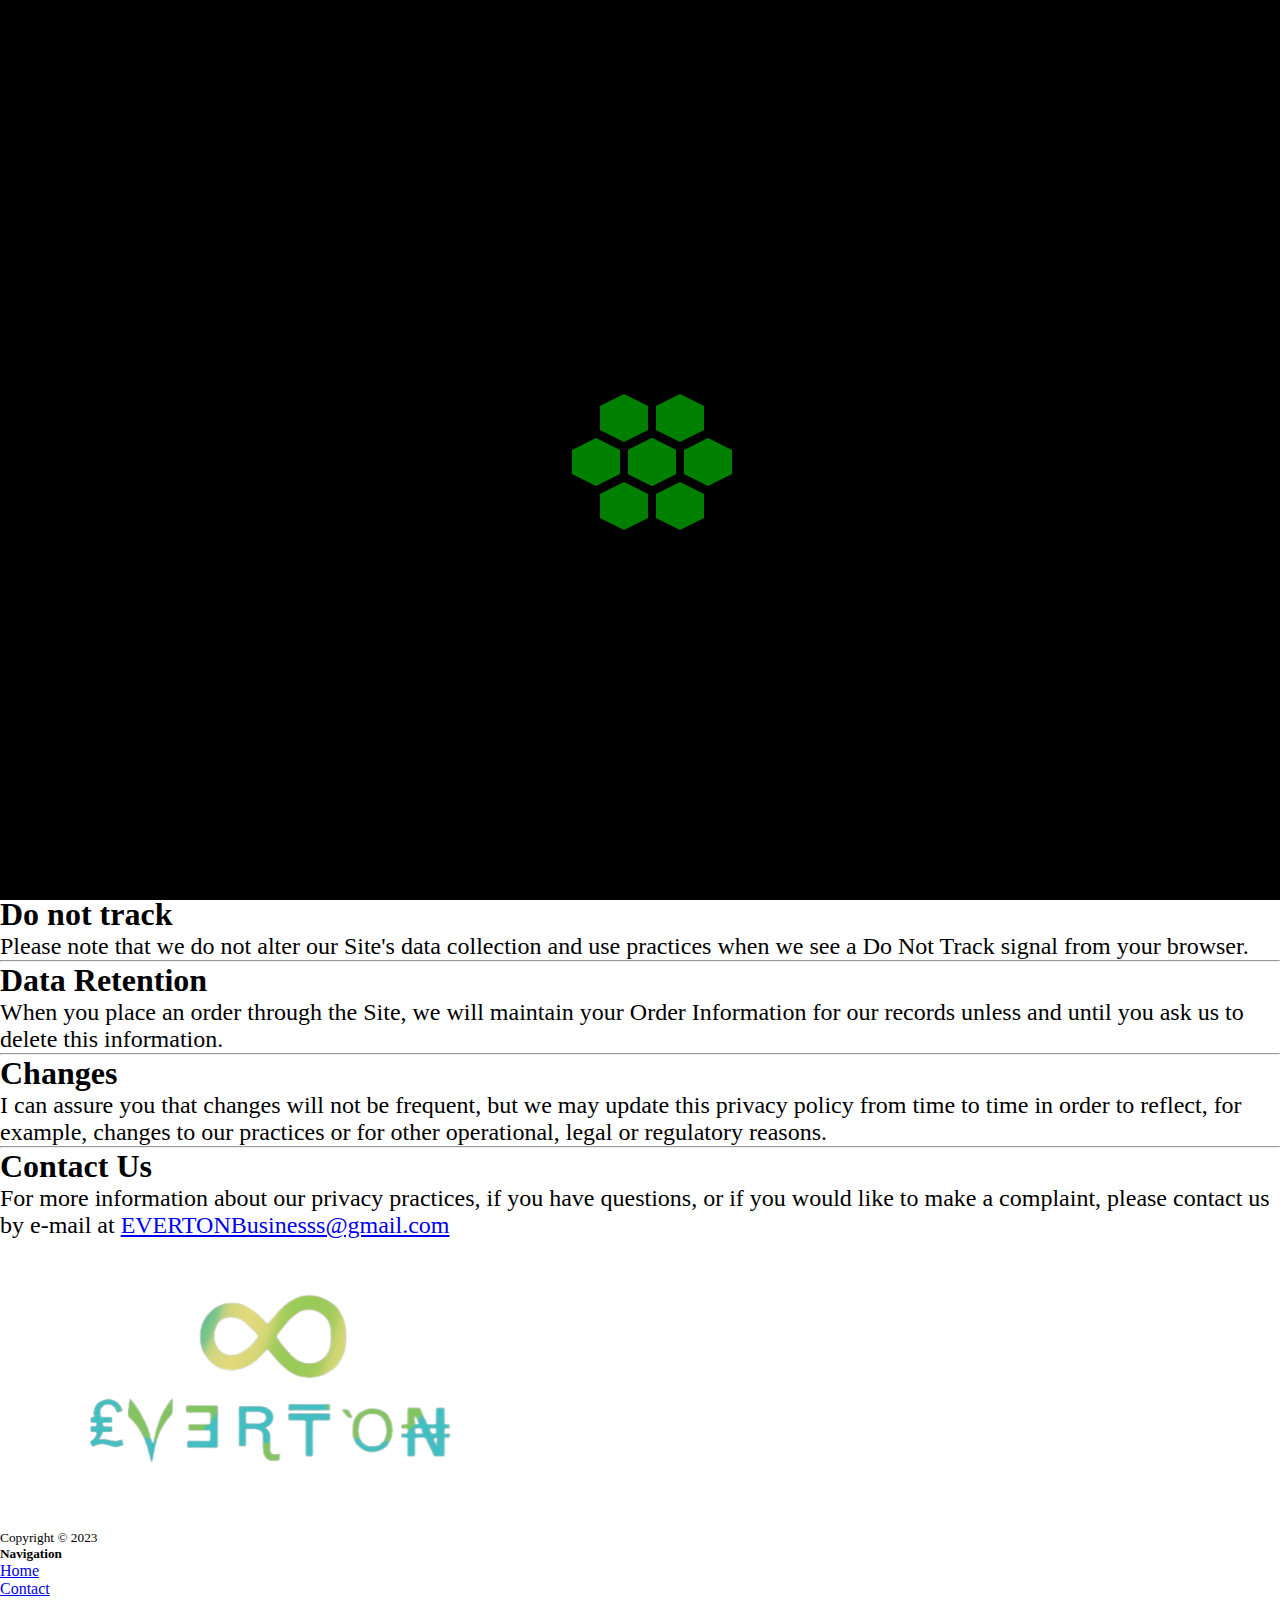
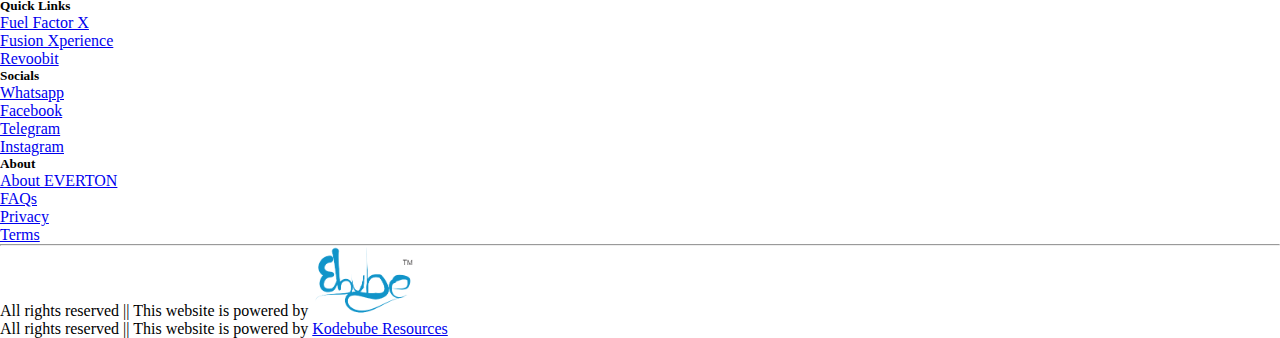
<file: privacy.html>
<!DOCTYPE html>
<html lang="en">

<head>
    <meta charset="UTF-8">
    <meta name="viewport" content="width=device-width, initial-scale=1.0">
    <title>Privacy - EVERTON BUSINESS</title>
    <!-- favicon -->
    <link rel="icon" href="img/icon (1)-remove.png">
    <!-- bootstrap css -->
    <link href="https://cdn.jsdelivr.net/npm/bootstrap@5.3.1/dist/css/bootstrap.min.css" rel="stylesheet"
        integrity="sha384-4bw+/aepP/YC94hEpVNVgiZdgIC5+VKNBQNGCHeKRQN+PtmoHDEXuppvnDJzQIu9" crossorigin="anonymous">
    <!-- bootstrap icons -->
    <link rel="stylesheet" href="https://cdn.jsdelivr.net/npm/bootstrap-icons@1.11.1/font/bootstrap-icons.css">
    <!-- custom css -->
    <link rel="stylesheet" href="style.css">
    <link rel="stylesheet" href="loader.css">
    <!-- aos library -->
    <link href="https://unpkg.com/aos@2.3.1/dist/aos.css" rel="stylesheet">
</head>

<section id="privacy">
    <!-- loader -->
    <div class="loader">
        <div class="honeycomb">
            <div></div>
            <div></div>
            <div></div>
            <div></div>
            <div></div>
            <div></div>
            <div></div>
            <div></div>
        </div>
    </div>

    <!-- navbar -->
    <section id="navbar" class="pb-5">
        <nav class="navbar navbar-expand navbar-light bg-faded fixed-top nav-fixed">
            <div class="container">
                <a class="navbar-brand" href="index.html"><img src="img/name-remove.png" class="img-fluid"
                        alt="EVERTON" width="150"><span class="fs-2 px-2 text-danger">.</span></a>
                <ul class="navbar-nav ms-auto mt-2 mt-lg-0">
                    <li class="nav-item">
                        <a class="nav-link mx-2" href="index.html" aria-current="page">Home
                            <span class="visually-hidden">Home</span>
                        </a>
                    </li>
                    <li class="nav-item">
                        <a class="nav-link mx-2" href="about.html" aria-current="page">About
                            <span class="visually-hidden">About</span>
                        </a>
                    </li>
                    <li class="nav-item dropdown">
                        <a class="nav-link mx-2 dropdown-toggle" href="#?" id="dropdownId" data-bs-toggle="dropdown"
                            aria-haspopup="true" aria-expanded="false">Business Areas</a>
                        <div class="dropdown-menu" aria-labelledby="dropdownId">
                            <a class="dropdown-item" href="FuelFactorX.html">Fuel Factor X</a>
                            <a class="dropdown-item" href="FusionXperience.html">Fusion Xperience</a>
                            <a class="dropdown-item" href="Revoobit.html">Reevobit</a>
                        </div>
                    </li>
                    <li class="nav-item">
                        <a class="nav-link mx-2" href="contact.html" aria-current="page">Contact<span
                                class="visually-hidden">Contact</span></a>
                    </li>
                </ul>
                <button class="btn ms-auto d-block d-lg-none" type="button" data-bs-toggle="offcanvas"
                    data-bs-target="#Id1" aria-controls="Id1"><i class="bi bi-list fs-3"></i></button>
            </div>
        </nav>

        <div class="offcanvas offcanvas-start" data-bs-scroll="true" tabindex="-1" id="Id1"
            aria-labelledby="Enable both scrolling & backdrop">
            <div class="offcanvas-header">
                <h5 class="offcanvas-title mx-auto" id="Enable both scrolling & backdrop"><img
                        src="img/icon-remove.png" alt="EVERTON icon" width="160"></h5>
                <button type="button" class="btn-close" data-bs-dismiss="offcanvas" aria-label="Close"></button>
            </div>
            <div class="offcanvas-body">
                <p class="text-capitalised my-3 dtitle">Navigation</p>
                <nav class="nav nav-tabs flex-column pb-4">
                    <a class="nav-link" href="index.html"><span class="badge bg-danger rounded-circle p-2 mx-2"><i
                                class="bi bi-house"></i></span>Home</a>
                    <a class="nav-link" href="about.html"><span
                            class="badge bg-danger rounded-circle p-2 mx-2"><i class="bi bi-house"></i></span>About</a>
                    <a class="nav-link" href="FuelFactorX.html"><span
                            class="badge bg-danger rounded-circle p-2 mx-2"><i class="bi bi-house"></i></span>Fuel
                        Factor X</a>
                    <a class="nav-link" href="FusionXperience.html"><span
                            class="badge bg-danger rounded-circle p-2 mx-2"><i class="bi bi-house"></i></span>Fusion
                        Xperience</a>
                    <a class="nav-link" href="Revoobit.html"><span
                            class="badge bg-danger rounded-circle p-2 mx-2"><i
                                class="bi bi-house"></i></span>Revoobit</a>
                    <a class="nav-link" href="contact.html"><span
                            class="badge bg-danger rounded-circle p-2 mx-2"><i
                                class="bi bi-house"></i></span>Contact</a>
                </nav>
                <p class=" text-capitalised my-3 dtitle">More Information</p>
                <nav class="nav nav-tabs flex-column pb-4">
                    <a class="nav-link" href="FAQ.html"><span
                            class="badge bg-danger rounded-circle p-2 mx-2"><i class="bi bi-house"></i></span>Frequently
                        Asked Questions</a>
                    <a class="nav-link" href="terms.html"><span
                            class="badge bg-danger rounded-circle p-2 mx-2"><i class="bi bi-house"></i></span>Terms</a>
                    <a class="nav-link active" href="privacy.html"><span
                            class="badge bg-danger rounded-circle p-2 mx-2"><i
                                class="bi bi-house"></i></span>Privacy</a>
                </nav>
                <p class=" text-capitalised my-3 dtitle">Get in Touch</p>
                <p><i class="bi bi-telephone-fill text-danger"></i><span class="mx-2">+234 1234 567 890</span></p>
                <p><i class="bi bi-envelope-fill text-danger"></i><span class="mx-2">info@EventCharm.com</span></p>
                <a href="#" class="badge bg-secondary rounded-circle py-2"><i class="bi bi-facebook"></i></a>
                <a href="#" class="badge bg-secondary rounded-circle py-2"><i class="bi bi-whatsapp"></i></a>
                <a href="#" class="badge bg-secondary rounded-circle py-2"><i class="bi bi-telegram"></i></a>
                <a href="#" class="badge bg-secondary rounded-circle py-2"><i class="bi bi-instagram"></i></a>
                <a href="#" class="badge bg-secondary rounded-circle py-2"><i class="bi bi-envelope-fill"></i></a>
                <a href="#"
                    class="d-grid text-decoration-none col-5 badge bg-secondary rounded-5 text-danger my-2 p-3 text-uppercase">Contact
                    Us</a>
            </div>
        </div>
        </div>
    </section>

    <main>
        <div class="container">
            <div class="row p-2">
              <h1 class="my-2">Privacy Statement for <span style="color: green;">EVERT</span><span
                  style="color: greenyellow;">ON Bus</span><span style="color: yellow;">iness</span></h1>
              <p>This Privacy Policy describes how your personal information is collected, used, and shared when you visit
                or make a purchase from the site.</p><br>
              <hr>
              <h1>Personal information we collect</h1>
              <p>When you visit the Site, we automatically collect certain information about your device, including
                information about your web browser, IP address, time zone, and some of the cookies that are installed on
                your device. Additionally, as you browse the Site, we collect information about the individual web pages
                or products that you view, what websites or search terms referred you to the Site, and information about
                how you interact with the Site. We refer to this automatically-collected information as "Device
                Information".</p>
              <hr>
              <h1>Personal User Information</h1>
              <p>We use the Order Information that we collect generally to fulfill any orders placed through the Site
                (including processing your payment information, arranging for shipping, and providing you with invoices
                and/or order confirmations). Additionally, we use this Order Information to:</p>
              <ul>
                <li>Communicate with you;</li>
                <li>Screen our orders for potential risk or fraud; and</li>
                <li>When in line with the preferences you have shared with us, provide you with information or
                  advertising relating to our products or services.</li>
              </ul><br>
              <hr>
              <h1>Do not track</h1>
              <p>Please note that we do not alter our Site's data collection and use practices when we see a Do Not Track
                signal from your browser.</p>
              <hr>
              <h1>Data Retention</h1>
              <p>When you place an order through the Site, we will maintain your Order Information for our records unless
                and until you ask us to delete this information.</p>
              <hr>
              <h1>Changes</h1>
              <p>I can assure you that changes will not be frequent, but we may update this privacy policy from time to
                time in order to reflect, for example, changes to our practices or for other operational, legal or
                regulatory reasons.</p>
              <hr>
              <h1>Contact Us</h1>
              <p>For more information about our privacy practices, if you have questions, or if you would like to make a
                complaint, please contact us by e‑mail at <a
                  href="mailto:EVERTONBusinesss@gmail.com">EVERTONBusinesss@gmail.com</a></p>
            </div>
          </div>
    </main>

    <!-- footer -->
    <div class="bg-white">
        <footer class="container py-5">
            <div class="row">
                <div class="col-12 col-md mb-3">
                    <div class="col-6 col-md mx-2">
                        <a href="index.html"><img src="img/icon-remove.png"
                                class="img-fluid mb-1 col-6 col-md-12" alt="Brand name"></a>
                    </div>
                    <small class="d-block mb-3 text-body-light">Copyright &copy; 2023</small>
                </div>
                <div class="col-6 col-md">
                    <h5>Navigation</h5>
                    <ul class="list-unstyled text-small">
                        <li><a class="link-secondary text-decoration-none" href="index.html">Home</a></li>
                        <li><a class="link-secondary text-decoration-none" href="contact.html">Contact</a>
                        </li>
                    </ul>
                </div>
                <div class="col-6 col-md">
                    <h5>Quick Links</h5>
                    <ul class="list-unstyled text-small">
                        <li><a class="link-secondary text-decoration-none" href="FuelFactorX.html">Fuel
                                Factor X</a></li>
                        <li><a class="link-secondary text-decoration-none"
                                href="FusionXperience.html">Fusion Xperience</a></li>
                        <li><a class="link-secondary text-decoration-none"
                                href="Revoobit.html">Revoobit</a></li>
                    </ul>
                </div>
                <div class="col-6 col-md">
                    <h5>Socials</h5>
                    <ul class="list-unstyled text-small">
                        <li><a class="link-secondary text-decoration-none" href="#">Whatsapp</a></li>
                        <li><a class="link-secondary text-decoration-none" href="#">Facebook</a></li>
                        <li><a class="link-secondary text-decoration-none" href="#">Telegram</a></li>
                        <li><a class="link-secondary text-decoration-none" href="#">Instagram</a></li>
                    </ul>
                </div>
                <div class="col-6 col-md">
                    <h5>About</h5>
                    <ul class="list-unstyled text-small">
                        <li><a class="link-secondary text-decoration-none" href="about.html">About EVERTON</a></li>
                        <li><a class="link-secondary text-decoration-none" href="FAQ.html">FAQs</a></li>
                        <li><a class="link-secondary text-decoration-none" href="privacy.html">Privacy</a>
                        </li>
                        <li><a class="link-secondary text-decoration-none" href="terms.html">Terms</a>
                        </li>
                    </ul>
                </div>
            </div>
            <hr>
            <div class="col-md">
                <p class="text-center d-none d-md-block">All rights reserved || This website is powered by <a
                        href="https://kodebube.github.io/Portfolio/"><img src="img/Ebube.png" height="70px"
                            alt="Ebube"></a></p>
                <p class="text-center d-block d-md-none">All rights reserved || This website is powered by <a
                        href="https://kodebube.github.io/Portfolio/">Kodebube Resources</a></p>
            </div>
        </footer>
    </div>

    <!-- bootstrap js -->
    <script src="https://cdn.jsdelivr.net/npm/bootstrap@5.3.1/dist/js/bootstrap.bundle.min.js"
        integrity="sha384-HwwvtgBNo3bZJJLYd8oVXjrBZt8cqVSpeBNS5n7C8IVInixGAoxmnlMuBnhbgrkm"
        crossorigin="anonymous"></script>
    <!-- custom js -->
    <script src="main.js"></script>
    <!-- aos js -->
    <script src="https://unpkg.com/aos@2.3.1/dist/aos.js"></script>
    <script>
        AOS.init();
    </script>
</section>
</file>
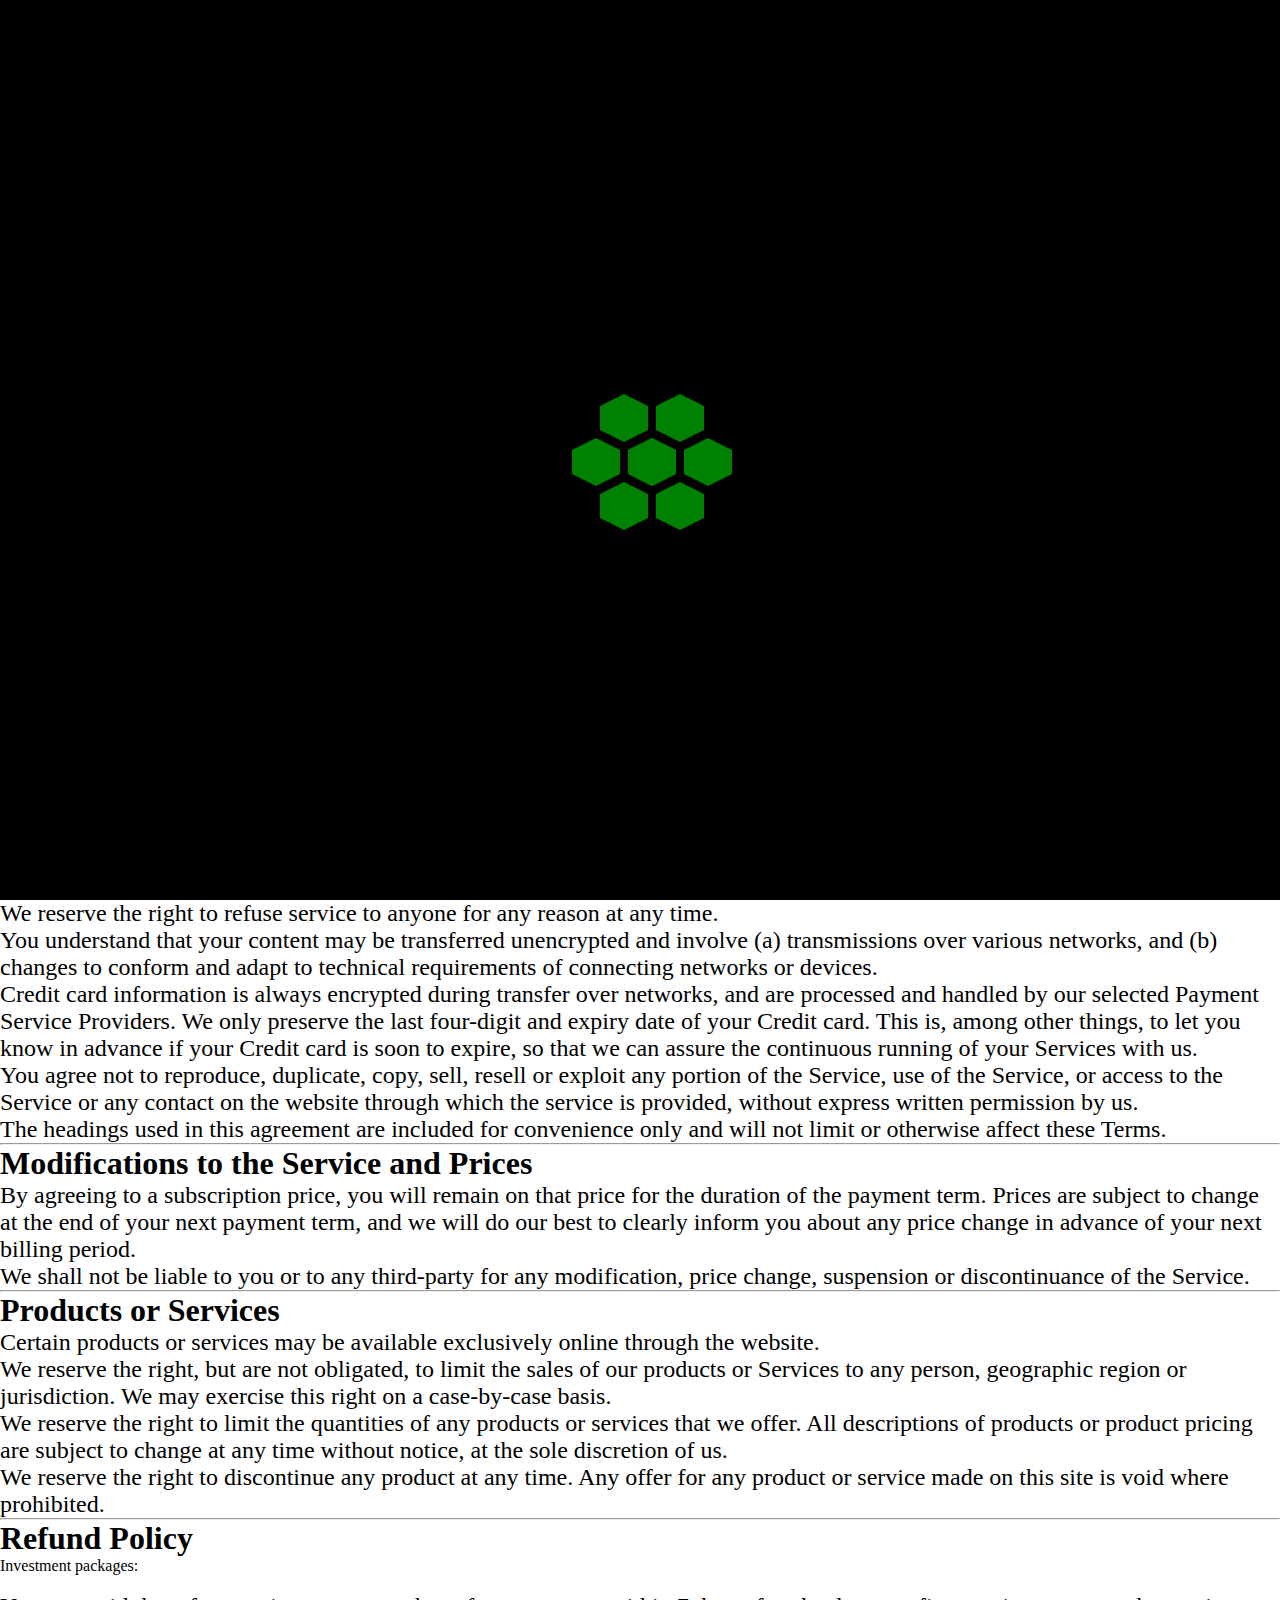
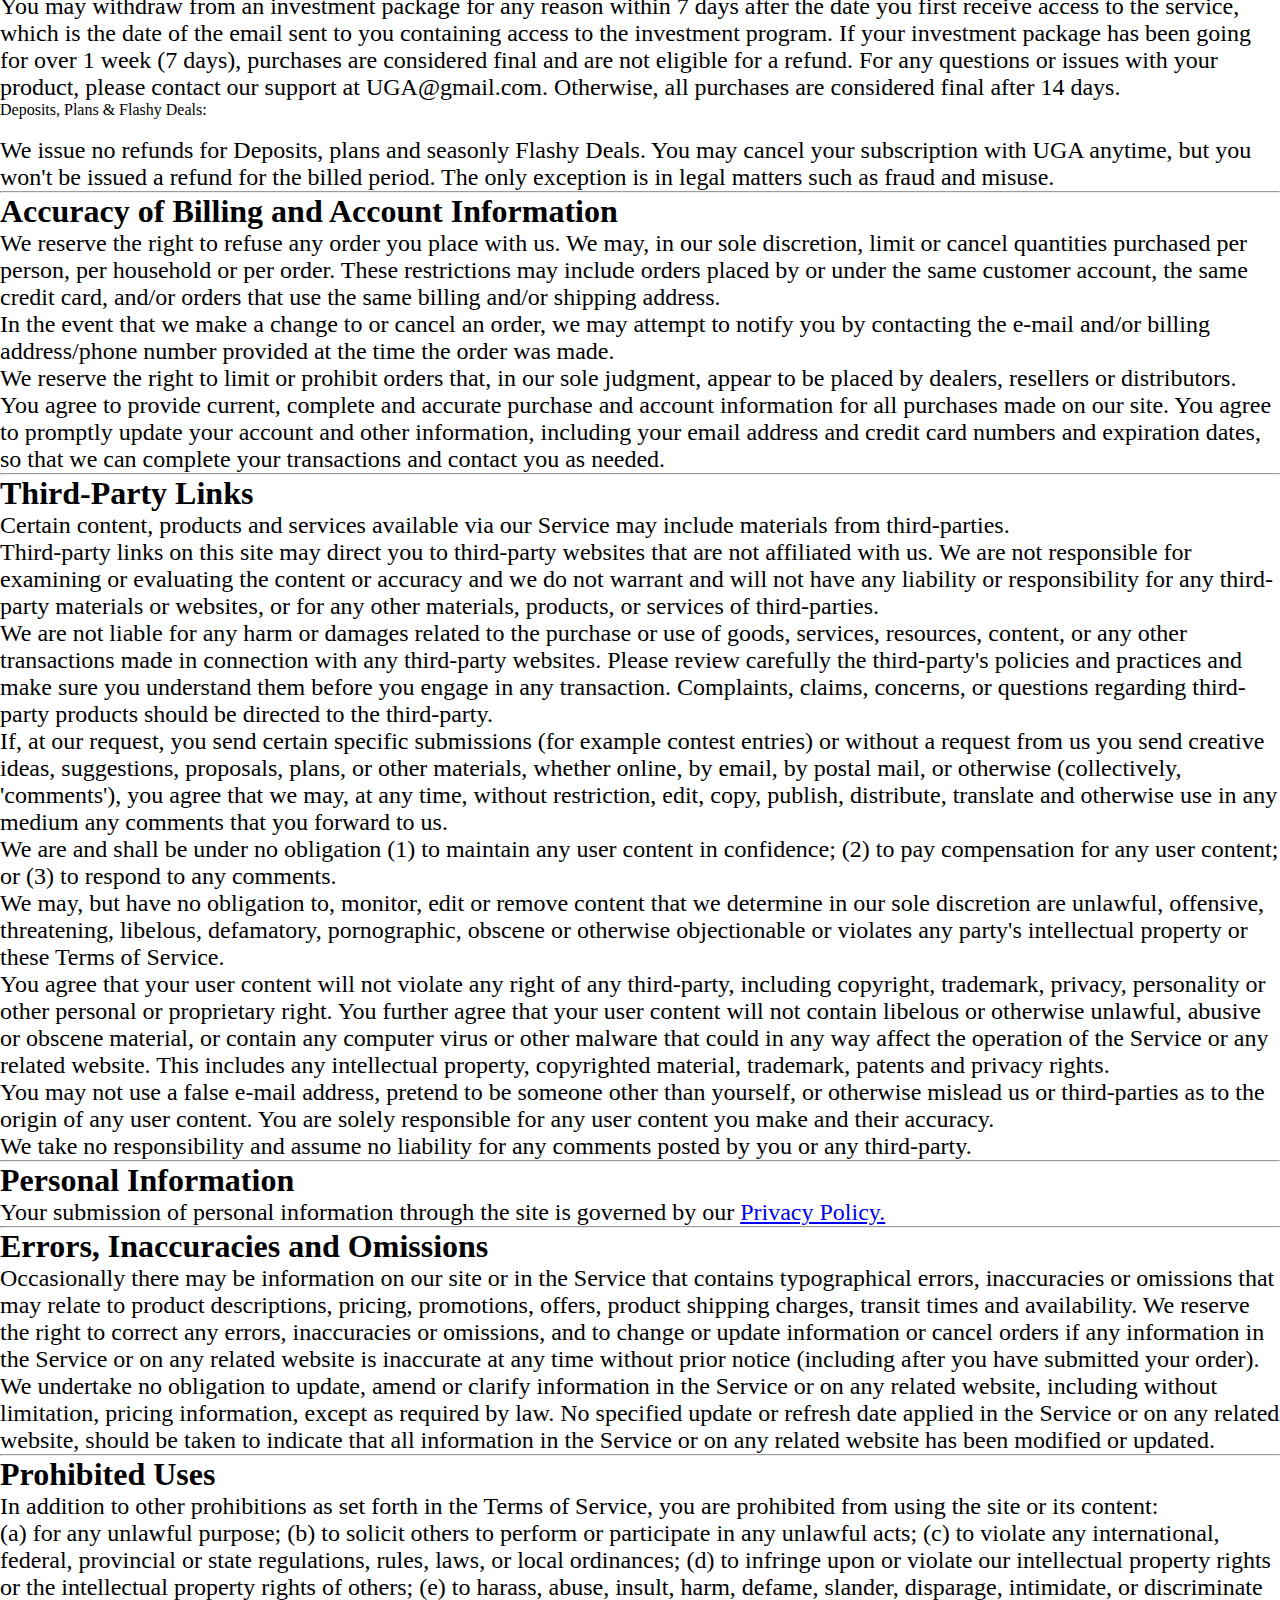
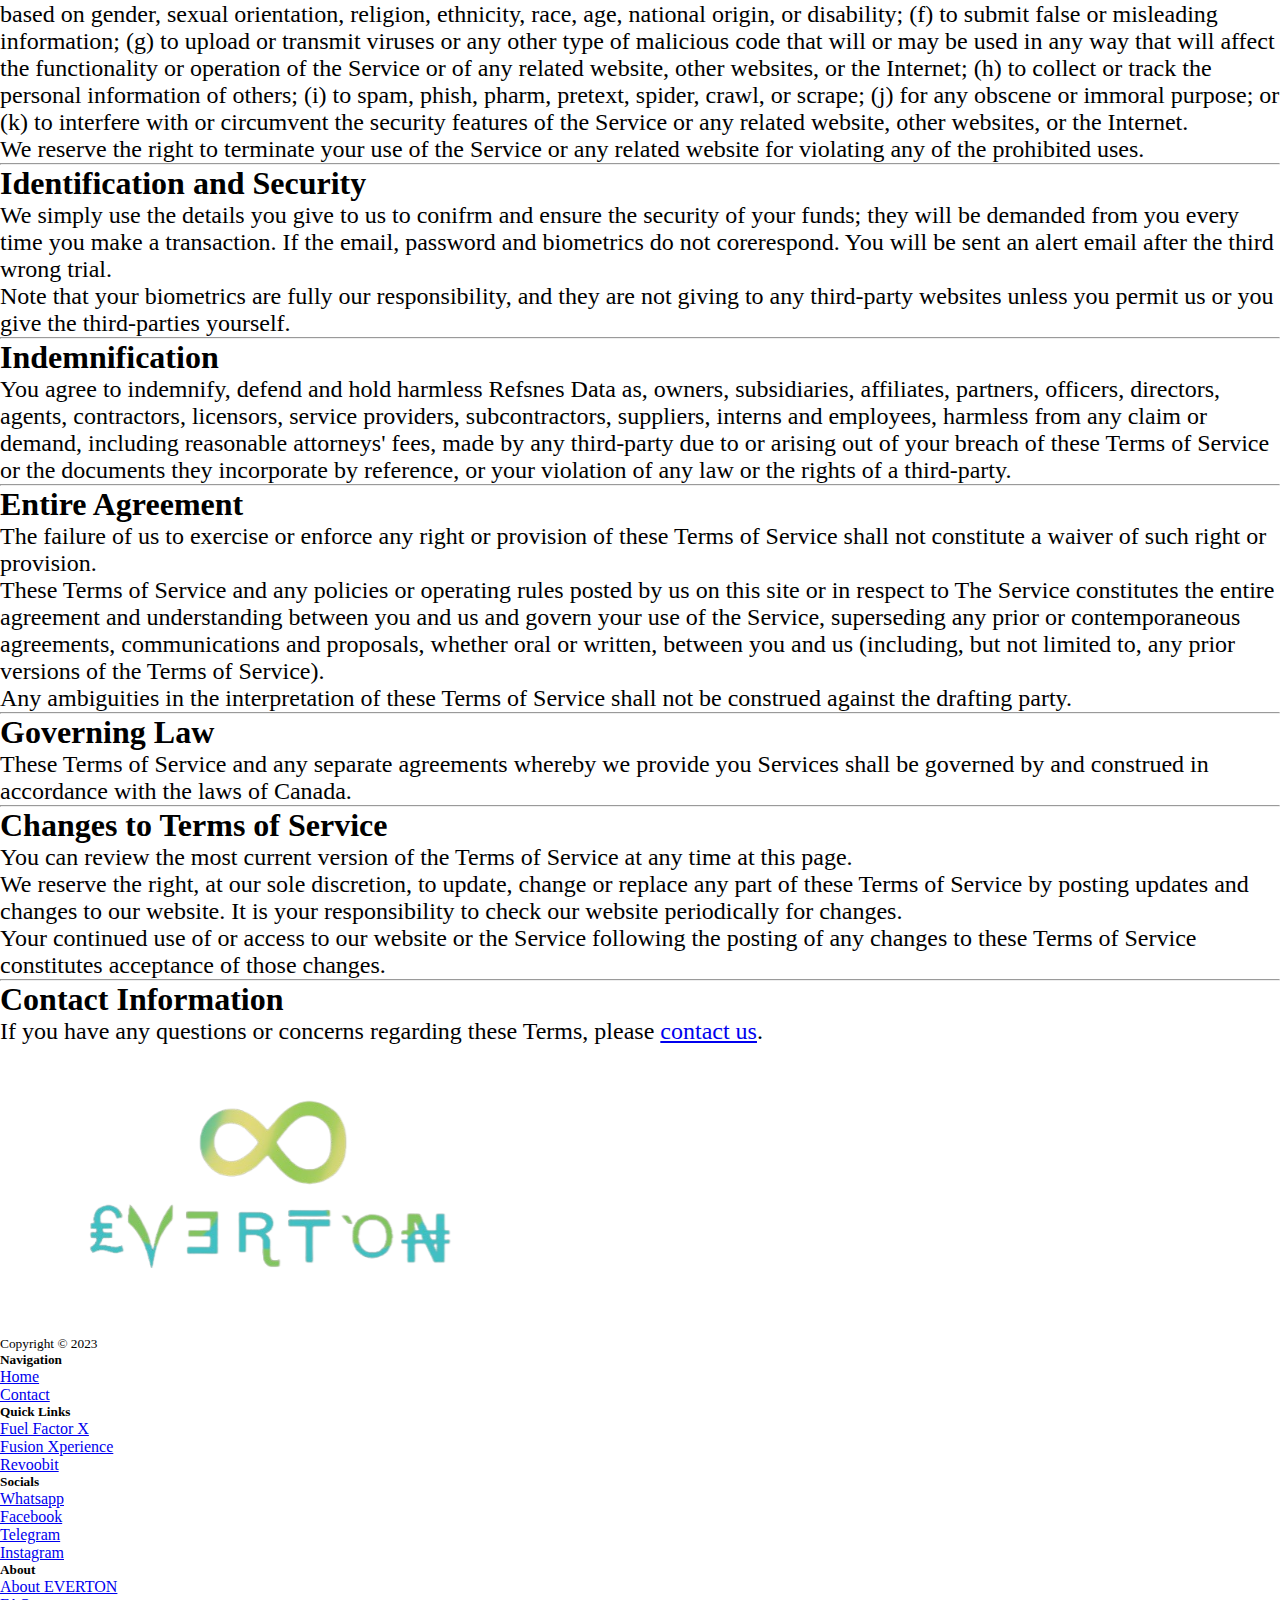
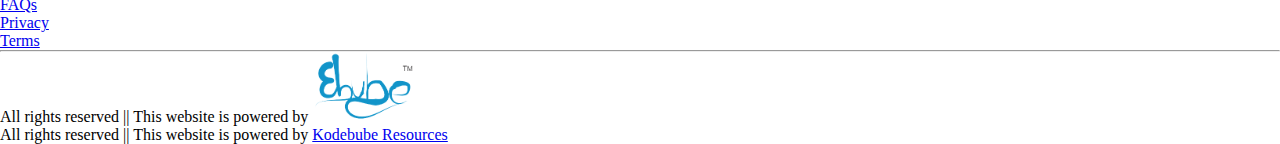
<file: terms.html>
<!DOCTYPE html>
<html lang="en">

<head>
    <meta charset="UTF-8">
    <meta name="viewport" content="width=device-width, initial-scale=1.0">
    <title>Terms - EVERTON BUSINESS</title>
    <!-- favicon -->
    <link rel="icon" href="img/icon (1)-remove.png">
    <!-- bootstrap css -->
    <link href="https://cdn.jsdelivr.net/npm/bootstrap@5.3.1/dist/css/bootstrap.min.css" rel="stylesheet"
        integrity="sha384-4bw+/aepP/YC94hEpVNVgiZdgIC5+VKNBQNGCHeKRQN+PtmoHDEXuppvnDJzQIu9" crossorigin="anonymous">
    <!-- bootstrap icons -->
    <link rel="stylesheet" href="https://cdn.jsdelivr.net/npm/bootstrap-icons@1.11.1/font/bootstrap-icons.css">
    <!-- custom css -->
    <link rel="stylesheet" href="style.css">
    <link rel="stylesheet" href="loader.css">
    <!-- aos library -->
    <link href="https://unpkg.com/aos@2.3.1/dist/aos.css" rel="stylesheet">
</head>

<section id="privacy">
    <!-- loader -->
    <div class="loader">
        <div class="honeycomb">
            <div></div>
            <div></div>
            <div></div>
            <div></div>
            <div></div>
            <div></div>
            <div></div>
            <div></div>
        </div>
    </div>

    <!-- navbar -->
    <section id="navbar" class="pb-5">
        <nav class="navbar navbar-expand navbar-light bg-faded fixed-top nav-fixed">
            <div class="container">
                <a class="navbar-brand" href="index.html"><img src="img/name-remove.png" class="img-fluid"
                        alt="EVERTON" width="150"><span class="fs-2 px-2 text-danger">.</span></a>
                <ul class="navbar-nav ms-auto mt-2 mt-lg-0">
                    <li class="nav-item">
                        <a class="nav-link mx-2" href="index.html" aria-current="page">Home
                            <span class="visually-hidden">Home</span>
                        </a>
                    </li>
                    <li class="nav-item">
                        <a class="nav-link mx-2" href="about.html" aria-current="page">About
                            <span class="visually-hidden">About</span>
                        </a>
                    </li>
                    <li class="nav-item dropdown">
                        <a class="nav-link mx-2 dropdown-toggle" href="#?" id="dropdownId" data-bs-toggle="dropdown"
                            aria-haspopup="true" aria-expanded="false">Business Areas</a>
                        <div class="dropdown-menu" aria-labelledby="dropdownId">
                            <a class="dropdown-item" href="FuelFactorX.html">Fuel Factor X</a>
                            <a class="dropdown-item" href="FusionXperience.html">Fusion Xperience</a>
                            <a class="dropdown-item" href="Revoobit.html">Reevobit</a>
                        </div>
                    </li>
                    <li class="nav-item">
                        <a class="nav-link mx-2" href="contact.html" aria-current="page">Contact<span
                                class="visually-hidden">Contact</span></a>
                    </li>
                </ul>
                <button class="btn ms-auto d-block d-lg-none" type="button" data-bs-toggle="offcanvas"
                    data-bs-target="#Id1" aria-controls="Id1"><i class="bi bi-list fs-3"></i></button>
            </div>
        </nav>

        <div class="offcanvas offcanvas-start" data-bs-scroll="true" tabindex="-1" id="Id1"
            aria-labelledby="Enable both scrolling & backdrop">
            <div class="offcanvas-header">
                <h5 class="offcanvas-title mx-auto" id="Enable both scrolling & backdrop"><img
                        src="img/icon-remove.png" alt="EVERTON icon" width="160"></h5>
                <button type="button" class="btn-close" data-bs-dismiss="offcanvas" aria-label="Close"></button>
            </div>
            <div class="offcanvas-body">
                <p class="text-capitalised my-3 dtitle">Navigation</p>
                <nav class="nav nav-tabs flex-column pb-4">
                    <a class="nav-link" href="index.html"><span class="badge bg-danger rounded-circle p-2 mx-2"><i
                                class="bi bi-house"></i></span>Home</a>
                    <a class="nav-link" href="about.html"><span
                            class="badge bg-danger rounded-circle p-2 mx-2"><i class="bi bi-house"></i></span>About</a>
                    <a class="nav-link" href="FuelFactorX.html"><span
                            class="badge bg-danger rounded-circle p-2 mx-2"><i class="bi bi-house"></i></span>Fuel
                        Factor X</a>
                    <a class="nav-link" href="FusionXperience.html"><span
                            class="badge bg-danger rounded-circle p-2 mx-2"><i class="bi bi-house"></i></span>Fusion
                        Xperience</a>
                    <a class="nav-link" href="Revoobit.html"><span
                            class="badge bg-danger rounded-circle p-2 mx-2"><i
                                class="bi bi-house"></i></span>Revoobit</a>
                    <a class="nav-link" href="contact.html"><span
                            class="badge bg-danger rounded-circle p-2 mx-2"><i
                                class="bi bi-house"></i></span>Contact</a>
                </nav>
                <p class=" text-capitalised my-3 dtitle">More Information</p>
                <nav class="nav nav-tabs flex-column pb-4">
                    <a class="nav-link" href="FAQ.html"><span
                            class="badge bg-danger rounded-circle p-2 mx-2"><i class="bi bi-house"></i></span>Frequently
                        Asked Questions</a>
                    <a class="nav-link active" href="terms.html"><span
                            class="badge bg-danger rounded-circle p-2 mx-2"><i class="bi bi-house"></i></span>Terms</a>
                    <a class="nav-link" href="privacy.html"><span
                            class="badge bg-danger rounded-circle p-2 mx-2"><i
                                class="bi bi-house"></i></span>Privacy</a>
                </nav>
                <p class=" text-capitalised my-3 dtitle">Get in Touch</p>
                <p><i class="bi bi-telephone-fill text-danger"></i><span class="mx-2">+234 1234 567 890</span></p>
                <p><i class="bi bi-envelope-fill text-danger"></i><span class="mx-2">info@EventCharm.com</span></p>
                <a href="#" class="badge bg-secondary rounded-circle py-2"><i class="bi bi-facebook"></i></a>
                <a href="#" class="badge bg-secondary rounded-circle py-2"><i class="bi bi-whatsapp"></i></a>
                <a href="#" class="badge bg-secondary rounded-circle py-2"><i class="bi bi-telegram"></i></a>
                <a href="#" class="badge bg-secondary rounded-circle py-2"><i class="bi bi-instagram"></i></a>
                <a href="#" class="badge bg-secondary rounded-circle py-2"><i class="bi bi-envelope-fill"></i></a>
                <a href="#"
                    class="d-grid text-decoration-none col-5 badge bg-secondary rounded-5 text-danger my-2 p-3 text-uppercase">Contact
                    Us</a>
            </div>
        </div>
        </div>
    </section>

    <main>
        <section id="privacy">
            <div class="container">
              <div class="row p-2">
                <h1>Overview</h1>
                <p>The website and the solutions are operated and managed by separate entities. Refsnes Data offers the
                  website (UGA.com) including all its content, information, and related tools. The solutions (Such as
                  Spaces, Courses, and My learning) and billing system are operated by UGA Network. The two entities are
                  separately responsible for the services that they provide, manage and operate.</p>
                <p>Throughout the site, the terms "we", "us" and "our" refer to Refsnes Data and UGA Network.</p>
                <p>By visiting our site and/or purchasing something from us, you engage in our "Service" and agree to be
                  bound by the following terms and conditions ("Terms of Service", "Terms"), including those additional
                  terms and conditions and policies referenced herein and/or available by hyperlink. These Terms of
                  Service apply to all users of the site, including without limitation users who are browsers, vendors,
                  customers, merchants, and/or contributors of content.</p>
                <p>Please read these Terms of Service carefully before accessing or using our website or services. By
                  accessing or using any part of the site, you agree to be bound by these Terms of Service. If you do not
                  agree to all the terms and conditions of this agreement, then you may not access the website or use any
                  services.</p>
                <p>Any new features or tools which are added to the current site shall also be subject to the Terms of
                  Service. You can review the most current version of the Terms of Service at any time on this page. We
                  reserve the right to update, change or replace any part of these Terms of Service by posting updates
                  and/or changes to our website. It is your responsibility to check this page periodically for changes.
                  Your continued use of or access to the website following the posting of any changes constitutes
                  acceptance of those changes.</p>
                <hr>
                <h1>Site Usage Terms</h1>
                <p>We reserve the right to refuse service to anyone for any reason at any time.</p>
                <p>You understand that your content may be transferred unencrypted and involve (a) transmissions over
                  various networks, and (b) changes to conform and adapt to technical requirements of connecting networks
                  or devices.</p>
                <p>Credit card information is always encrypted during transfer over networks, and are processed and handled
                  by our selected Payment Service Providers. We only preserve the last four-digit and expiry date of your
                  Credit card. This is, among other things, to let you know in advance if your Credit card is soon to
                  expire, so that we can assure the continuous running of your Services with us.</p>
                <p>You agree not to reproduce, duplicate, copy, sell, resell or exploit any portion of the Service, use of
                  the Service, or access to the Service or any contact on the website through which the service is
                  provided, without express written permission by us.</p>
                <p>The headings used in this agreement are included for convenience only and will not limit or otherwise
                  affect these Terms.</p>
                <hr>
                <h1>Modifications to the Service and Prices</h1>
                <p>By agreeing to a subscription price, you will remain on that price for the duration of the payment term.
                  Prices are subject to change at the end of your next payment term, and we will do our best to clearly
                  inform you about any price change in advance of your next billing period.</p>
                <p>We shall not be liable to you or to any third-party for any modification, price change, suspension or
                  discontinuance of the Service.</p>
                <hr>
                <h1>Products or Services</h1>
                <p>Certain products or services may be available exclusively online through the website.</p>
                <p>We reserve the right, but are not obligated, to limit the sales of our products or Services to any
                  person, geographic region or jurisdiction. We may exercise this right on a case-by-case basis.</p>
                <p>We reserve the right to limit the quantities of any products or services that we offer. All descriptions
                  of products or product pricing are subject to change at any time without notice, at the sole discretion
                  of us.</p>
                <p>We reserve the right to discontinue any product at any time. Any offer for any product or service made on
                  this site is void where prohibited.</p>
                <hr>
                <h1>Refund Policy</h1>
                <span class="fs-2">Investment packages:</span><br><br>
                <p>You may withdraw from an investment package for any reason within 7 days after the date you first receive
                  access to the service, which is the date of the email sent to you containing access to the investment
                  program. If your investment package has been going for over 1 week (7 days), purchases are considered
                  final and are not eligible for a refund. For any questions or issues with your product, please contact
                  our support at UGA@gmail.com. Otherwise, all purchases are considered final after 14 days.</p>
                <span class="fs-2">Deposits, Plans & Flashy Deals:</span><br><br>
                <p>We issue no refunds for Deposits, plans and seasonly Flashy Deals. You may cancel your subscription with
                  UGA anytime, but you won't be issued a refund for the billed period. The only exception is in legal
                  matters such as fraud and misuse.</p>
                <hr>
                <h1>Accuracy of Billing and Account Information</h1>
                <p>We reserve the right to refuse any order you place with us. We may, in our sole discretion, limit or
                  cancel quantities purchased per person, per household or per order. These restrictions may include
                  orders placed by or under the same customer account, the same credit card, and/or orders that use the
                  same billing and/or shipping address.</p>
                <p>In the event that we make a change to or cancel an order, we may attempt to notify you by contacting the
                  e‑mail and/or billing address/phone number provided at the time the order was made.</p>
                <p>We reserve the right to limit or prohibit orders that, in our sole judgment, appear to be placed by
                  dealers, resellers or distributors.</p>
                <p>You agree to provide current, complete and accurate purchase and account information for all purchases
                  made on our site. You agree to promptly update your account and other information, including your email
                  address and credit card numbers and expiration dates, so that we can complete your transactions and
                  contact you as needed.</p>
                <hr>
                <h1>Third-Party Links</h1>
                <p>Certain content, products and services available via our Service may include materials from
                  third-parties.</p>
                <p>Third-party links on this site may direct you to third-party websites that are not affiliated with us. We
                  are not responsible for examining or evaluating the content or accuracy and we do not warrant and will
                  not have any liability or responsibility for any third-party materials or websites, or for any other
                  materials, products, or services of third-parties.</p>
                <p>We are not liable for any harm or damages related to the purchase or use of goods, services, resources,
                  content, or any other transactions made in connection with any third-party websites. Please review
                  carefully the third-party's policies and practices and make sure you understand them before you engage
                  in any transaction. Complaints, claims, concerns, or questions regarding third-party products should be
                  directed to the third-party.</p>
                <p>If, at our request, you send certain specific submissions (for example contest entries) or without a
                  request from us you send creative ideas, suggestions, proposals, plans, or other materials, whether
                  online, by email, by postal mail, or otherwise (collectively, 'comments'), you agree that we may, at any
                  time, without restriction, edit, copy, publish, distribute, translate and otherwise use in any medium
                  any comments that you forward to us.</p>
                <p>We are and shall be under no obligation (1) to maintain any user content in confidence; (2) to pay
                  compensation for any user content; or (3) to respond to any comments.</p>
                <p>We may, but have no obligation to, monitor, edit or remove content that we determine in our sole
                  discretion are unlawful, offensive, threatening, libelous, defamatory, pornographic, obscene or
                  otherwise objectionable or violates any party's intellectual property or these Terms of Service.</p>
                <p>You agree that your user content will not violate any right of any third-party, including copyright,
                  trademark, privacy, personality or other personal or proprietary right. You further agree that your user
                  content will not contain libelous or otherwise unlawful, abusive or obscene material, or contain any
                  computer virus or other malware that could in any way affect the operation of the Service or any related
                  website. This includes any intellectual property, copyrighted material, trademark, patents and privacy
                  rights.</p>
                <p>You may not use a false e‑mail address, pretend to be someone other than yourself, or otherwise mislead
                  us or third-parties as to the origin of any user content. You are solely responsible for any user
                  content you make and their accuracy.</p>
                <p>We take no responsibility and assume no liability for any comments posted by you or any third-party.</p>
                <hr>
                <h1>Personal Information</h1>
                <p>Your submission of personal information through the site is governed by our <a href="privacy.html">Privacy
                    Policy.</a></p>
                <hr>
                <h1>Errors, Inaccuracies and Omissions</h1>
                <p>Occasionally there may be information on our site or in the Service that contains typographical errors,
                  inaccuracies or omissions that may relate to product descriptions, pricing, promotions, offers, product
                  shipping charges, transit times and availability. We reserve the right to correct any errors,
                  inaccuracies or omissions, and to change or update information or cancel orders if any information in
                  the Service or on any related website is inaccurate at any time without prior notice (including after
                  you have submitted your order).</p>
                <p>We undertake no obligation to update, amend or clarify information in the Service or on any related
                  website, including without limitation, pricing information, except as required by law. No specified
                  update or refresh date applied in the Service or on any related website, should be taken to indicate
                  that all information in the Service or on any related website has been modified or updated.</p>
                <hr>
                <h1>Prohibited Uses</h1>
                <p>In addition to other prohibitions as set forth in the Terms of Service, you are prohibited from using the
                  site or its content:</p>
                <p>(a) for any unlawful purpose; (b) to solicit others to perform or participate in any unlawful acts; (c)
                  to violate any international, federal, provincial or state regulations, rules, laws, or local
                  ordinances; (d) to infringe upon or violate our intellectual property rights or the intellectual
                  property rights of others; (e) to harass, abuse, insult, harm, defame, slander, disparage, intimidate,
                  or discriminate based on gender, sexual orientation, religion, ethnicity, race, age, national origin, or
                  disability; (f) to submit false or misleading information; (g) to upload or transmit viruses or any
                  other type of malicious code that will or may be used in any way that will affect the functionality or
                  operation of the Service or of any related website, other websites, or the Internet; (h) to collect or
                  track the personal information of others; (i) to spam, phish, pharm, pretext, spider, crawl, or scrape;
                  (j) for any obscene or immoral purpose; or (k) to interfere with or circumvent the security features of
                  the Service or any related website, other websites, or the Internet.</p>
                <p>We reserve the right to terminate your use of the Service or any related website for violating any of the
                  prohibited uses.</p>
                <hr>
                <h1>Identification and Security</h1>
                <p>We simply use the details you give to us to conifrm and ensure the security of your funds; they will be
                  demanded from you every time you make a transaction. If the email, password and biometrics do not
                  corerespond. You will be sent an alert email after the third wrong trial.</p>
                <p>Note that your biometrics are fully our responsibility, and they are not giving to any third-party
                  websites unless you permit us or you give the third-parties yourself.</p>
                <hr>
                <h1>Indemnification</h1>
                <p>You agree to indemnify, defend and hold harmless Refsnes Data as, owners, subsidiaries, affiliates,
                  partners, officers, directors, agents, contractors, licensors, service providers, subcontractors,
                  suppliers, interns and employees, harmless from any claim or demand, including reasonable attorneys'
                  fees, made by any third-party due to or arising out of your breach of these Terms of Service or the
                  documents they incorporate by reference, or your violation of any law or the rights of a third-party.
                </p>
                <hr>
                <h1>Entire Agreement</h1>
                <p>The failure of us to exercise or enforce any right or provision of these Terms of Service shall not
                  constitute a waiver of such right or provision.</p>
                <p>These Terms of Service and any policies or operating rules posted by us on this site or in respect to The
                  Service constitutes the entire agreement and understanding between you and us and govern your use of the
                  Service, superseding any prior or contemporaneous agreements, communications and proposals, whether oral
                  or written, between you and us (including, but not limited to, any prior versions of the Terms of
                  Service).</p>
                <p>Any ambiguities in the interpretation of these Terms of Service shall not be construed against the
                  drafting party.</p>
                <hr>
                <h1>Governing Law</h1>
                <p>These Terms of Service and any separate agreements whereby we provide you Services shall be governed by
                  and construed in accordance with the laws of Canada.</p>
                <hr>
                <h1>Changes to Terms of Service</h1>
                <p>You can review the most current version of the Terms of Service at any time at this page.</p>
                <p>We reserve the right, at our sole discretion, to update, change or replace any part of these Terms of
                  Service by posting updates and changes to our website. It is your responsibility to check our website
                  periodically for changes.</p>
                <p>Your continued use of or access to our website or the Service following the posting of any changes to
                  these Terms of Service constitutes acceptance of those changes.</p>
                <hr>
                <h1>Contact Information</h1>
                <p>If you have any questions or concerns regarding these Terms, please <a href="contact.html">contact
                    us</a>.</p>
              </div>
            </div>
            </div>
          </section>
          
    </main>

    <!-- footer -->
    <div class="bg-white">
        <footer class="container py-5">
            <div class="row">
                <div class="col-12 col-md mb-3">
                    <div class="col-6 col-md mx-2">
                        <a href="index.html"><img src="img/icon-remove.png"
                                class="img-fluid mb-1 col-6 col-md-12" alt="Brand name"></a>
                    </div>
                    <small class="d-block mb-3 text-body-light">Copyright &copy; 2023</small>
                </div>
                <div class="col-6 col-md">
                    <h5>Navigation</h5>
                    <ul class="list-unstyled text-small">
                        <li><a class="link-secondary text-decoration-none" href="index.html">Home</a></li>
                        <li><a class="link-secondary text-decoration-none" href="contact.html">Contact</a>
                        </li>
                    </ul>
                </div>
                <div class="col-6 col-md">
                    <h5>Quick Links</h5>
                    <ul class="list-unstyled text-small">
                        <li><a class="link-secondary text-decoration-none" href="FuelFactorX.html">Fuel
                                Factor X</a></li>
                        <li><a class="link-secondary text-decoration-none"
                                href="FusionXperience.html">Fusion Xperience</a></li>
                        <li><a class="link-secondary text-decoration-none"
                                href="Revoobit.html">Revoobit</a></li>
                    </ul>
                </div>
                <div class="col-6 col-md">
                    <h5>Socials</h5>
                    <ul class="list-unstyled text-small">
                        <li><a class="link-secondary text-decoration-none" href="#">Whatsapp</a></li>
                        <li><a class="link-secondary text-decoration-none" href="#">Facebook</a></li>
                        <li><a class="link-secondary text-decoration-none" href="#">Telegram</a></li>
                        <li><a class="link-secondary text-decoration-none" href="#">Instagram</a></li>
                    </ul>
                </div>
                <div class="col-6 col-md">
                    <h5>About</h5>
                    <ul class="list-unstyled text-small">
                        <li><a class="link-secondary text-decoration-none" href="about.html">About EVERTON</a></li>
                        <li><a class="link-secondary text-decoration-none" href="FAQ.html">FAQs</a></li>
                        <li><a class="link-secondary text-decoration-none" href="privacy.html">Privacy</a></li>
                        <li><a class="link-secondary text-decoration-none" href="terms.html">Terms</a></li>
                    </ul>
                </div>
            </div>
            <hr>
            <div class="col-md">
                <p class="text-center d-none d-md-block">All rights reserved || This website is powered by <a
                        href="https://kodebube.github.io/Portfolio/"><img src="img/Ebube.png" height="70px"
                            alt="Ebube"></a></p>
                <p class="text-center d-block d-md-none">All rights reserved || This website is powered by <a
                        href="https://kodebube.github.io/Portfolio/">Kodebube Resources</a></p>
            </div>
        </footer>
    </div>

    <!-- bootstrap js -->
    <script src="https://cdn.jsdelivr.net/npm/bootstrap@5.3.1/dist/js/bootstrap.bundle.min.js"
        integrity="sha384-HwwvtgBNo3bZJJLYd8oVXjrBZt8cqVSpeBNS5n7C8IVInixGAoxmnlMuBnhbgrkm"
        crossorigin="anonymous"></script>
    <!-- custom js -->
    <script src="main.js"></script>
    <!-- aos js -->
    <script src="https://unpkg.com/aos@2.3.1/dist/aos.js"></script>
    <script>
        AOS.init();
    </script>
</section>
</file>
<file: style.css>
/* custom fonts */
@import url('https://fonts.googleapis.com/css2?family=Comfortaa&family=Exo+2&display=swap');

:root {
    --bs-danger: #DC3545;
    --bs-primary: #0d6efd;
    --bs-white: #ffffff;
    --bs-black: #000000;
    --bs-secondary: #dcdcdc;
}

* {
    box-sizing: border-box;
    margin: 0;
    padding: 0;
    scroll-behavior: smooth;
}

/* navbar */
#navbar {
    min-width: 100vh;
}

.navbar-brand {
    position: relative;
    top: -4px;
}

#navbar h1 {
    font-family: 'Comfortaa', sans-serif !important;
}

.nav-item .active {
    color: var(--bs-primary) !important;
    font-weight: bold;
}

.dropdown-menu .active {
    color: var(--bs-white) !important;
}

.nav-item a:hover {
    color: var(--bs-primary) !important;
    transition: .3s ease all;
}

.offcanvas {
    max-width: 85%;
}

.nav-active {
    box-shadow: 0 0 20px 0 var(--bs-black);
    background-color: var(--bs-white);
    transition: .7s ease all;
}

.dropdown:hover .dropdown-menu {
    display: block;
}

.dropdown-menu {
    border: none;
    border-top: 2px solid var(--bs-primary);
    border-radius: 0;
}

.dropdown-item {
    margin-top: 5px;
}

.dropdown-item:hover {
    scale: 1.1;
    transition: .8s;
}

/* top */
#top .row {
    display: flex;
    flex-direction: row-reverse;
}

#top .col-lg-6 img {
    position: absolute;
    width: 80%;
    right: -200px;
    top: 0;
    overflow: hidden !important;
}

#top a {
    box-shadow: 0 0 8px 0 var(--bs-primary);
}

#top a:hover {
    box-shadow: 0 0 20px 0 var(--bs-primary);
    transform: translate3d(0, -.300rem, 0);
    transition: .5s ease-out;
}

/* join */
#join .container-fluid {
    background-color: var(--bs-secondary);
}

#join .col-lg-3 i {
    font-size: 43px;
    padding-top: 20px;
    border-radius: 50%;
    width: 90px;
    height: 90px;
    margin-top: -50px;
    display: flex;
    justify-content: center;
}

#join .card1,
#join .card1 i {
    background-color: red;
}

#join .card2,
#join .card2 i {
    background-color: orange;
}

#join .card3,
#join .card3 i {
    background-color: cadetblue;
}

#join .card {
    box-shadow: 0 0 20px 0 var(--bs-white);
}

#join .card:hover {
    box-shadow: 0 0 20px 0 var(--bs-primary);
    transition: .7s ease;
}

/* briefs */
#briefs .container-fluid {
    background-color: rgb(79, 107, 160);
    text-align: center;
}

#briefs h4 {
    color: red;
}

/* testimonials */
#testimonials .container-fluid {
    background: url('img/business\ bg3.jpeg');
    background-size: 100%;
    background-attachment: fixed;
    background-position: center;
}

#testimonials h2 {
    font-family: cursive;
    font-weight: 100;
}

/* footer */

/* about page */
.card-img-overlay {
    height: 15%;
    top: 260px;
    position: absolute;
    display: none;
    overflow: hidden;
}

@keyframes bop {
    0% {
        top: 300px;
        display: none;
        z-index: -10;
    }

    100% {
        top: 260px;
    }
}

/* ffx page */
#ffx {
    background: url('img/bg.jpeg');
    background-attachment: fixed;
    background-size: cover;
}

#team .card:hover .card-img-overlay {
    animation-name: bop;
    animation-duration: .4s;
    display: block;
}

/* contact page */
#contact {
    background: url(img/contact-bg.jpg);
    background-repeat: no-repeat;
    background-position: right;
    background-size: cover;
}

#hasto {
    animation: welc;
    animation-duration: 3s;
    animation-iteration-count: 1;
    animation-delay: 2s;
}

@keyframes welc {
    0% {
        margin-top: 100px;
    }

    50% {
        margin-top: 0px;
    }
}

/* privacy page */
#privacy {
    background: url(img/icon-remove.png);
    background-attachment: fixed;
    background-repeat: no-repeat;
    background-size: cover;
}

#privacy main p, #privacy main ul {
    font-size: 24px;
}

@media screen and (max-width: 991px) {

    #top .col-lg-6 img {
        position: relative;
        width: auto;
        right: auto;
        top: auto;
    }

    .navbar-nav {
        display: none;
    }

    #join .card {
        box-shadow: none;
    }
}
</file>
<file: loader.css>
.loader {
    background-color: black;
    display: flex;
    justify-content: center;
    z-index: 10000;
    height: 100%;
    position: fixed;
    width: 100%;
    align-items: center;
    overflow: hidden;
}

.disappear {
    display: none;
}

@-webkit-keyframes honeycomb {

    0%,
    20%,
    80%,
    100% {
        opacity: 0;
        -webkit-transform: scale(0);
        transform: scale(0);
    }

    30%,
    70% {
        opacity: 1;
        -webkit-transform: scale(1);
        transform: scale(1);
    }
}

@keyframes honeycomb {

    0%,
    20%,
    80%,
    100% {
        opacity: 0;
        -webkit-transform: scale(0);
        transform: scale(0);
    }

    30%,
    70% {
        opacity: 1;
        -webkit-transform: scale(1);
        transform: scale(1);
    }
}

.honeycomb {
    height: 24px;
    position: relative;
    width: 24px;
}

.honeycomb div {
    -webkit-animation: honeycomb 2.1s infinite backwards;
    animation: honeycomb 2.1s infinite backwards;
    background: green;/* f3f3f3 */
    height: 24px;
    margin-top: 12px;
    position: absolute;
    width: 48px;
}

.honeycomb div:after,
.honeycomb div:before {
    content: '';
    border-left: 24px solid transparent;
    border-right: 24px solid transparent;
    position: absolute;
    left: 0;
    right: 0;
}

.honeycomb div:after {
    top: -12px;
    border-bottom: 12px solid green;
}

.honeycomb div:before {
    bottom: -12px;
    border-top: 12px solid green;
}

.honeycomb div:nth-child(1) {
    -webkit-animation-delay: 0s;
    animation-delay: 0s;
    left: -56px;
    top: 0;
}

.honeycomb div:nth-child(2) {
    -webkit-animation-delay: 0.1s;
    animation-delay: 0.1s;
    left: -28px;
    top: 44px;
}

.honeycomb div:nth-child(3) {
    -webkit-animation-delay: 0.2s;
    animation-delay: 0.2s;
    left: 28px;
    top: 44px;
}

.honeycomb div:nth-child(4) {
    -webkit-animation-delay: 0.3s;
    animation-delay: 0.3s;
    left: 56px;
    top: 0;
}

.honeycomb div:nth-child(5) {
    -webkit-animation-delay: 0.4s;
    animation-delay: 0.4s;
    left: 28px;
    top: -44px;
}

.honeycomb div:nth-child(6) {
    -webkit-animation-delay: 0.5s;
    animation-delay: 0.5s;
    left: -28px;
    top: -44px;
}

.honeycomb div:nth-child(7) {
    -webkit-animation-delay: 0.6s;
    animation-delay: 0.6s;
    left: 0;
    top: 0;
}
</file>
